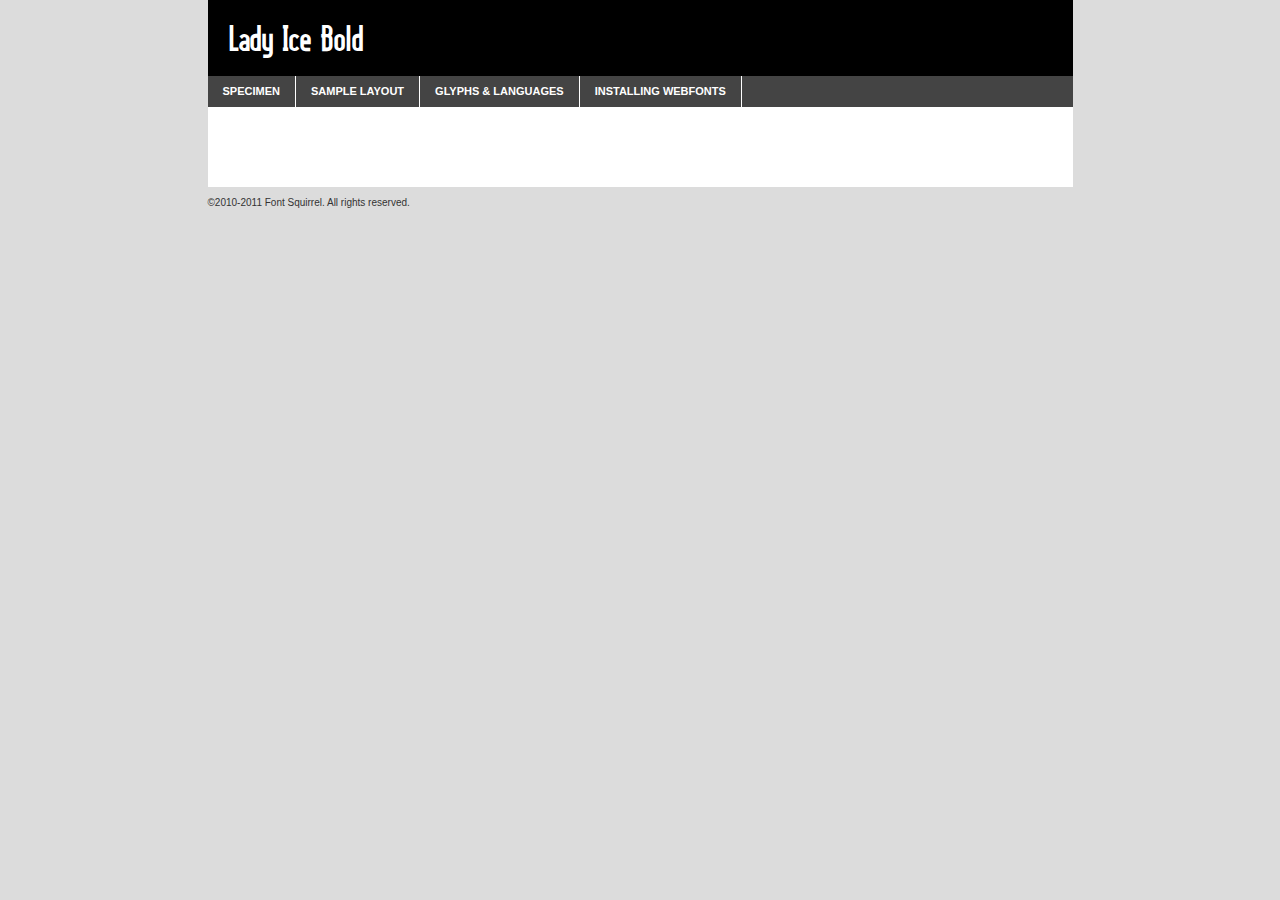
<file: fonts/ladyice/ladyib_-demo.html>
<!DOCTYPE html PUBLIC "-//W3C//DTD XHTML 1.0 Transitional//EN"
	"http://www.w3.org/TR/xhtml1/DTD/xhtml1-transitional.dtd">

<html xmlns="http://www.w3.org/1999/xhtml" xml:lang="en" lang="en">
<head>
	<meta http-equiv="Content-Type" content="text/html; charset=utf-8" />
	<script src="http://ajax.googleapis.com/ajax/libs/jquery/1.7.2/jquery.min.js" type="text/javascript" charset="utf-8"></script>
	<script src="specimen_files/easytabs.js" type="text/javascript" charset="utf-8"></script>
	<link rel="stylesheet" href="specimen_files/specimen_stylesheet.css" type="text/css" charset="utf-8" />
	<link rel="stylesheet" href="stylesheet.css" type="text/css" charset="utf-8" />

	<style type="text/css">
					body{
				font-family: 'lady_icebold';
							}
		</style>

	<title>Lady Ice Bold Specimen</title>
	
	
	<script type="text/javascript" charset="utf-8">
		$(document).ready(function() {
			$('#container').easyTabs({defaultContent:1});
		});
	</script>
</head>

<body>
<div id="container">
	<div id="header">
		Lady Ice Bold	</div>
	<ul class="tabs">
		<li><a href="#specimen">Specimen</a></li>
		<li><a href="#layout">Sample Layout</a></li>
				<li><a href="#glyphs">Glyphs &amp; Languages</a></li>
		<li><a href="#installing">Installing Webfonts</a></li>
		
	</ul>
	
	<div id="main_content">

		
			<div id="specimen">
		
				<div class="section">
					<div class="grid12 firstcol">
						<div class="huge">AaBb</div>
					</div>
				</div>
		
				<div class="section">
					<div class="glyph_range">A&#x200B;B&#x200b;C&#x200b;D&#x200b;E&#x200b;F&#x200b;G&#x200b;H&#x200b;I&#x200b;J&#x200b;K&#x200b;L&#x200b;M&#x200b;N&#x200b;O&#x200b;P&#x200b;Q&#x200b;R&#x200b;S&#x200b;T&#x200b;U&#x200b;V&#x200b;W&#x200b;X&#x200b;Y&#x200b;Z&#x200b;a&#x200b;b&#x200b;c&#x200b;d&#x200b;e&#x200b;f&#x200b;g&#x200b;h&#x200b;i&#x200b;j&#x200b;k&#x200b;l&#x200b;m&#x200b;n&#x200b;o&#x200b;p&#x200b;q&#x200b;r&#x200b;s&#x200b;t&#x200b;u&#x200b;v&#x200b;w&#x200b;x&#x200b;y&#x200b;z&#x200b;1&#x200b;2&#x200b;3&#x200b;4&#x200b;5&#x200b;6&#x200b;7&#x200b;8&#x200b;9&#x200b;0&#x200b;&amp;&#x200b;.&#x200b;,&#x200b;?&#x200b;!&#x200b;&#64;&#x200b;(&#x200b;)&#x200b;#&#x200b;$&#x200b;%&#x200b;*&#x200b;+&#x200b;-&#x200b;=&#x200b;:&#x200b;;</div>
				</div>
				<div class="section">
					<div class="grid12 firstcol">
						<table class="sample_table">
							<tr><td>10</td><td class="size10">abcdefghijklmnopqrstuvwxyzABCDEFGHIJKLMNOPQRSTUVWXYZ0123456789abcdefghijklmnopqrstuvwxyzABCDEFGHIJKLMNOPQRSTUVWXYZ0123456789abcdefghijklmnopqrstuvwxyzABCDEFGHIJKLMNOPQRSTUVWXYZ</td></tr>
							<tr><td>11</td><td class="size11">abcdefghijklmnopqrstuvwxyzABCDEFGHIJKLMNOPQRSTUVWXYZ0123456789abcdefghijklmnopqrstuvwxyzABCDEFGHIJKLMNOPQRSTUVWXYZ0123456789abcdefghijklmnopqrstuvwxyzABCDEFGHIJKLMNOPQRSTUVWXYZ</td></tr>
							<tr><td>12</td><td class="size12">abcdefghijklmnopqrstuvwxyzABCDEFGHIJKLMNOPQRSTUVWXYZ0123456789abcdefghijklmnopqrstuvwxyzABCDEFGHIJKLMNOPQRSTUVWXYZ0123456789abcdefghijklmnopqrstuvwxyzABCDEFGHIJKLMNOPQRSTUVWXYZ</td></tr>
							<tr><td>13</td><td class="size13">abcdefghijklmnopqrstuvwxyzABCDEFGHIJKLMNOPQRSTUVWXYZ0123456789abcdefghijklmnopqrstuvwxyzABCDEFGHIJKLMNOPQRSTUVWXYZ0123456789abcdefghijklmnopqrstuvwxyzABCDEFGHIJKLMNOPQRSTUVWXYZ</td></tr>
							<tr><td>14</td><td class="size14">abcdefghijklmnopqrstuvwxyzABCDEFGHIJKLMNOPQRSTUVWXYZ0123456789abcdefghijklmnopqrstuvwxyzABCDEFGHIJKLMNOPQRSTUVWXYZ0123456789abcdefghijklmnopqrstuvwxyzABCDEFGHIJKLMNOPQRSTUVWXYZ</td></tr>
							<tr><td>16</td><td class="size16">abcdefghijklmnopqrstuvwxyzABCDEFGHIJKLMNOPQRSTUVWXYZ0123456789abcdefghijklmnopqrstuvwxyzABCDEFGHIJKLMNOPQRSTUVWXYZ</td></tr>
							<tr><td>18</td><td class="size18">abcdefghijklmnopqrstuvwxyzABCDEFGHIJKLMNOPQRSTUVWXYZ0123456789abcdefghijklmnopqrstuvwxyzABCDEFGHIJKLMNOPQRSTUVWXYZ</td></tr>
							<tr><td>20</td><td class="size20">abcdefghijklmnopqrstuvwxyzABCDEFGHIJKLMNOPQRSTUVWXYZ0123456789abcdefghijklmnopqrstuvwxyzABCDEFGHIJKLMNOPQRSTUVWXYZ</td></tr>
							<tr><td>24</td><td class="size24">abcdefghijklmnopqrstuvwxyzABCDEFGHIJKLMNOPQRSTUVWXYZ0123456789abcdefghijklmnopqrstuvwxyzABCDEFGHIJKLMNOPQRSTUVWXYZ</td></tr>
							<tr><td>30</td><td class="size30">abcdefghijklmnopqrstuvwxyzABCDEFGHIJKLMNOPQRSTUVWXYZ0123456789abcdefghijklmnopqrstuvwxyzABCDEFGHIJKLMNOPQRSTUVWXYZ</td></tr>
							<tr><td>36</td><td class="size36">abcdefghijklmnopqrstuvwxyzABCDEFGHIJKLMNOPQRSTUVWXYZ0123456789abcdefghijklmnopqrstuvwxyzABCDEFGHIJKLMNOPQRSTUVWXYZ</td></tr>
							<tr><td>48</td><td class="size48">abcdefghijklmnopqrstuvwxyzABCDEFGHIJKLMNOPQRSTUVWXYZ0123456789abcdefghijklmnopqrstuvwxyzABCDEFGHIJKLMNOPQRSTUVWXYZ</td></tr>
							<tr><td>60</td><td class="size60">abcdefghijklmnopqrstuvwxyzABCDEFGHIJKLMNOPQRSTUVWXYZ0123456789abcdefghijklmnopqrstuvwxyzABCDEFGHIJKLMNOPQRSTUVWXYZ</td></tr>
							<tr><td>72</td><td class="size72">abcdefghijklmnopqrstuvwxyzABCDEFGHIJKLMNOPQRSTUVWXYZ0123456789abcdefghijklmnopqrstuvwxyzABCDEFGHIJKLMNOPQRSTUVWXYZ</td></tr>
							<tr><td>90</td><td class="size90">abcdefghijklmnopqrstuvwxyzABCDEFGHIJKLMNOPQRSTUVWXYZ0123456789abcdefghijklmnopqrstuvwxyzABCDEFGHIJKLMNOPQRSTUVWXYZ</td></tr>
						</table>
				
					</div>
			
				</div>
		
		
		
								<div class="section" id="bodycomparison">


										<div id="xheight">
				<div class="fontbody">&#x25FC;&#x25FC;&#x25FC;&#x25FC;&#x25FC;&#x25FC;&#x25FC;&#x25FC;&#x25FC;&#x25FC;&#x25FC;&#x25FC;&#x25FC;&#x25FC;&#x25FC;&#x25FC;&#x25FC;&#x25FC;&#x25FC;&#x25FC;&#x25FC;&#x25FC;&#x25FC;&#x25FC;&#x25FC;&#x25FC;&#x25FC;&#x25FC;&#x25FC;&#x25FC;&#x25FC;&#x25FC;&#x25FC;&#x25FC;&#x25FC;&#x25FC;&#x25FC;&#x25FC;&#x25FC;&#x25FC;&#x25FC;&#x25FC;&#x25FC;&#x25FC;&#x25FC;&#x25FC;&#x25FC;&#x25FC;&#x25FC;&#x25FC;&#x25FC;&#x25FC;&#x25FC;&#x25FC;&#x25FC;&#x25FC;&#x25FC;&#x25FC;&#x25FC;&#x25FC;&#x25FC;&#x25FC;&#x25FC;&#x25FC;&#x25FC;&#x25FC;&#x25FC;&#x25FC;&#x25FC;&#x25FC;&#x25FC;&#x25FC;&#x25FC;&#x25FC;&#x25FC;&#x25FC;&#x25FC;&#x25FC;&#x25FC;&#x25FC;&#x25FC;&#x25FC;&#x25FC;&#x25FC;&#x25FC;&#x25FC;&#x25FC;&#x25FC;&#x25FC;&#x25FC;&#x25FC;&#x25FC;&#x25FC;&#x25FC;&#x25FC;&#x25FC;&#x25FC;&#x25FC;&#x25FC;body</div><div class="arialbody">body</div><div class="verdanabody">body</div><div class="georgiabody">body</div></div>
										<div class="fontbody" style="z-index:1">
											body<span>Lady Ice Bold</span>
										</div>
										<div class="arialbody" style="z-index:1">
											body<span>Arial</span>
										</div>
										<div class="verdanabody" style="z-index:1">
											body<span>Verdana</span>
										</div>
										<div class="georgiabody" style="z-index:1">
											body<span>Georgia</span>
										</div>



								</div>
		
		
				<div class="section psample psample_row1" id="">
					
					<div class="grid2 firstcol">
						<p class="size10"><span>10.</span>Aenean lacinia bibendum nulla sed consectetur. Fusce dapibus, tellus ac cursus commodo, tortor mauris condimentum nibh, ut fermentum massa justo sit amet risus. Nullam id dolor id nibh ultricies vehicula ut id elit. Cum sociis natoque penatibus et magnis dis parturient montes, nascetur ridiculus mus. Nulla vitae elit libero, a pharetra augue.</p>
			
					</div>
					<div class="grid3">
						<p class="size11"><span>11.</span>Aenean lacinia bibendum nulla sed consectetur. Fusce dapibus, tellus ac cursus commodo, tortor mauris condimentum nibh, ut fermentum massa justo sit amet risus. Nullam id dolor id nibh ultricies vehicula ut id elit. Cum sociis natoque penatibus et magnis dis parturient montes, nascetur ridiculus mus. Nulla vitae elit libero, a pharetra augue.</p>
			
					</div>
					<div class="grid3">
						<p class="size12"><span>12.</span>Aenean lacinia bibendum nulla sed consectetur. Fusce dapibus, tellus ac cursus commodo, tortor mauris condimentum nibh, ut fermentum massa justo sit amet risus. Nullam id dolor id nibh ultricies vehicula ut id elit. Cum sociis natoque penatibus et magnis dis parturient montes, nascetur ridiculus mus. Nulla vitae elit libero, a pharetra augue.</p>
			
					</div>
					<div class="grid4">
						<p class="size13"><span>13.</span>Aenean lacinia bibendum nulla sed consectetur. Fusce dapibus, tellus ac cursus commodo, tortor mauris condimentum nibh, ut fermentum massa justo sit amet risus. Nullam id dolor id nibh ultricies vehicula ut id elit. Cum sociis natoque penatibus et magnis dis parturient montes, nascetur ridiculus mus. Nulla vitae elit libero, a pharetra augue.</p>
			
					</div>
					<div class="white_blend"></div>
					
				</div>
				<div class="section psample psample_row2" id="">
					<div class="grid3 firstcol">
						<p class="size14"><span>14.</span>Aenean lacinia bibendum nulla sed consectetur. Fusce dapibus, tellus ac cursus commodo, tortor mauris condimentum nibh, ut fermentum massa justo sit amet risus. Nullam id dolor id nibh ultricies vehicula ut id elit. Cum sociis natoque penatibus et magnis dis parturient montes, nascetur ridiculus mus. Nulla vitae elit libero, a pharetra augue.</p>
			
					</div>
					<div class="grid4">
						<p class="size16"><span>16.</span>Aenean lacinia bibendum nulla sed consectetur. Fusce dapibus, tellus ac cursus commodo, tortor mauris condimentum nibh, ut fermentum massa justo sit amet risus. Nullam id dolor id nibh ultricies vehicula ut id elit. Cum sociis natoque penatibus et magnis dis parturient montes, nascetur ridiculus mus. Nulla vitae elit libero, a pharetra augue.</p>
			
					</div>
					<div class="grid5">
						<p class="size18"><span>18.</span>Aenean lacinia bibendum nulla sed consectetur. Fusce dapibus, tellus ac cursus commodo, tortor mauris condimentum nibh, ut fermentum massa justo sit amet risus. Nullam id dolor id nibh ultricies vehicula ut id elit. Cum sociis natoque penatibus et magnis dis parturient montes, nascetur ridiculus mus. Nulla vitae elit libero, a pharetra augue.</p>
			
					</div>

					<div class="white_blend"></div>

				</div>
				
				<div class="section psample psample_row3" id="">
					<div class="grid5 firstcol">
						<p class="size20"><span>20.</span>Aenean lacinia bibendum nulla sed consectetur. Fusce dapibus, tellus ac cursus commodo, tortor mauris condimentum nibh, ut fermentum massa justo sit amet risus. Nullam id dolor id nibh ultricies vehicula ut id elit. Cum sociis natoque penatibus et magnis dis parturient montes, nascetur ridiculus mus. Nulla vitae elit libero, a pharetra augue.</p>
					</div>
					<div class="grid7">
						<p class="size24"><span>24.</span>Aenean lacinia bibendum nulla sed consectetur. Fusce dapibus, tellus ac cursus commodo, tortor mauris condimentum nibh, ut fermentum massa justo sit amet risus. Nullam id dolor id nibh ultricies vehicula ut id elit. Cum sociis natoque penatibus et magnis dis parturient montes, nascetur ridiculus mus. Nulla vitae elit libero, a pharetra augue.</p>
					</div>
					
					<div class="white_blend"></div>
					
				</div>
				
				<div class="section psample psample_row4" id="">
					<div class="grid12 firstcol">
						<p class="size30"><span>30.</span>Aenean lacinia bibendum nulla sed consectetur. Fusce dapibus, tellus ac cursus commodo, tortor mauris condimentum nibh, ut fermentum massa justo sit amet risus. Nullam id dolor id nibh ultricies vehicula ut id elit. Cum sociis natoque penatibus et magnis dis parturient montes, nascetur ridiculus mus. Nulla vitae elit libero, a pharetra augue.</p>
					</div>
					<div class="white_blend"></div>
					
				</div>
				
				
				
				<div class="section psample psample_row1 fullreverse">
					<div class="grid2 firstcol">
						<p class="size10"><span>10.</span>Aenean lacinia bibendum nulla sed consectetur. Fusce dapibus, tellus ac cursus commodo, tortor mauris condimentum nibh, ut fermentum massa justo sit amet risus. Nullam id dolor id nibh ultricies vehicula ut id elit. Cum sociis natoque penatibus et magnis dis parturient montes, nascetur ridiculus mus. Nulla vitae elit libero, a pharetra augue.</p>
			
					</div>
					<div class="grid3">
						<p class="size11"><span>11.</span>Aenean lacinia bibendum nulla sed consectetur. Fusce dapibus, tellus ac cursus commodo, tortor mauris condimentum nibh, ut fermentum massa justo sit amet risus. Nullam id dolor id nibh ultricies vehicula ut id elit. Cum sociis natoque penatibus et magnis dis parturient montes, nascetur ridiculus mus. Nulla vitae elit libero, a pharetra augue.</p>
			
					</div>
					<div class="grid3">
						<p class="size12"><span>12.</span>Aenean lacinia bibendum nulla sed consectetur. Fusce dapibus, tellus ac cursus commodo, tortor mauris condimentum nibh, ut fermentum massa justo sit amet risus. Nullam id dolor id nibh ultricies vehicula ut id elit. Cum sociis natoque penatibus et magnis dis parturient montes, nascetur ridiculus mus. Nulla vitae elit libero, a pharetra augue.</p>
			
					</div>
					<div class="grid4">
						<p class="size13"><span>13.</span>Aenean lacinia bibendum nulla sed consectetur. Fusce dapibus, tellus ac cursus commodo, tortor mauris condimentum nibh, ut fermentum massa justo sit amet risus. Nullam id dolor id nibh ultricies vehicula ut id elit. Cum sociis natoque penatibus et magnis dis parturient montes, nascetur ridiculus mus. Nulla vitae elit libero, a pharetra augue.</p>
			
					</div>
					<div class="black_blend"></div>
					
				</div>
				
				<div class="section psample psample_row2 fullreverse">
					<div class="grid3 firstcol">
						<p class="size14"><span>14.</span>Aenean lacinia bibendum nulla sed consectetur. Fusce dapibus, tellus ac cursus commodo, tortor mauris condimentum nibh, ut fermentum massa justo sit amet risus. Nullam id dolor id nibh ultricies vehicula ut id elit. Cum sociis natoque penatibus et magnis dis parturient montes, nascetur ridiculus mus. Nulla vitae elit libero, a pharetra augue.</p>
			
					</div>
					<div class="grid4">
						<p class="size16"><span>16.</span>Aenean lacinia bibendum nulla sed consectetur. Fusce dapibus, tellus ac cursus commodo, tortor mauris condimentum nibh, ut fermentum massa justo sit amet risus. Nullam id dolor id nibh ultricies vehicula ut id elit. Cum sociis natoque penatibus et magnis dis parturient montes, nascetur ridiculus mus. Nulla vitae elit libero, a pharetra augue.</p>
			
					</div>
					<div class="grid5">
						<p class="size18"><span>18.</span>Aenean lacinia bibendum nulla sed consectetur. Fusce dapibus, tellus ac cursus commodo, tortor mauris condimentum nibh, ut fermentum massa justo sit amet risus. Nullam id dolor id nibh ultricies vehicula ut id elit. Cum sociis natoque penatibus et magnis dis parturient montes, nascetur ridiculus mus. Nulla vitae elit libero, a pharetra augue.</p>
			
					</div>
					<div class="black_blend"></div>

				</div>
				
				<div class="section psample fullreverse psample_row3" id="">
					<div class="grid5 firstcol">
						<p class="size20"><span>20.</span>Aenean lacinia bibendum nulla sed consectetur. Fusce dapibus, tellus ac cursus commodo, tortor mauris condimentum nibh, ut fermentum massa justo sit amet risus. Nullam id dolor id nibh ultricies vehicula ut id elit. Cum sociis natoque penatibus et magnis dis parturient montes, nascetur ridiculus mus. Nulla vitae elit libero, a pharetra augue.</p>
					</div>
					<div class="grid7">
						<p class="size24"><span>24.</span>Aenean lacinia bibendum nulla sed consectetur. Fusce dapibus, tellus ac cursus commodo, tortor mauris condimentum nibh, ut fermentum massa justo sit amet risus. Nullam id dolor id nibh ultricies vehicula ut id elit. Cum sociis natoque penatibus et magnis dis parturient montes, nascetur ridiculus mus. Nulla vitae elit libero, a pharetra augue.</p>
					</div>
					
					<div class="black_blend"></div>
					
				</div>
				
				<div class="section psample fullreverse psample_row4" id="" style="border-bottom: 20px #000 solid;">
					<div class="grid12 firstcol">
						<p class="size30"><span>30.</span>Aenean lacinia bibendum nulla sed consectetur. Fusce dapibus, tellus ac cursus commodo, tortor mauris condimentum nibh, ut fermentum massa justo sit amet risus. Nullam id dolor id nibh ultricies vehicula ut id elit. Cum sociis natoque penatibus et magnis dis parturient montes, nascetur ridiculus mus. Nulla vitae elit libero, a pharetra augue.</p>
					</div>
					<div class="black_blend"></div>
					
				</div>
				
				
				
				
			</div>
			
			<div id="layout">
				
				<div class="section">
					
					<div class="grid12 firstcol">
						<h1>Lorem Ipsum Dolor</h1>
						<h2>Etiam porta sem malesuada magna mollis euismod</h2>
						
						<p class="byline">By <a href="#link">Aenean Lacinia</a></p>
					</div>
				</div>
				<div class="section">
					<div class="grid8 firstcol">
						<p class="large">Donec sed odio dui. Morbi leo risus, porta ac consectetur ac, vestibulum at eros. Fusce dapibus, tellus ac cursus commodo, tortor mauris condimentum nibh, ut fermentum massa justo sit amet risus. </p>

						
						<h3>Pellentesque ornare sem</h3>

						<p>Maecenas sed diam eget risus varius blandit sit amet non magna. Maecenas faucibus mollis interdum. Donec ullamcorper nulla non metus auctor fringilla. Nullam id dolor id nibh ultricies vehicula ut id elit. Nullam id dolor id nibh ultricies vehicula ut id elit. </p>

						<p>Aenean eu leo quam. Pellentesque ornare sem lacinia quam venenatis vestibulum. Lorem ipsum dolor sit amet, consectetur adipiscing elit. Cum sociis natoque penatibus et magnis dis parturient montes, nascetur ridiculus mus. </p>

						<p>Nulla vitae elit libero, a pharetra augue. Praesent commodo cursus magna, vel scelerisque nisl consectetur et. Aenean lacinia bibendum nulla sed consectetur. </p>

						<p>Nullam quis risus eget urna mollis ornare vel eu leo. Nullam quis risus eget urna mollis ornare vel eu leo. Maecenas sed diam eget risus varius blandit sit amet non magna. Donec ullamcorper nulla non metus auctor fringilla. </p>

						<h3>Cras mattis consectetur</h3>

						<p>Aenean eu leo quam. Pellentesque ornare sem lacinia quam venenatis vestibulum. Aenean lacinia bibendum nulla sed consectetur. Integer posuere erat a ante venenatis dapibus posuere velit aliquet. Cras mattis consectetur purus sit amet fermentum. </p>

						<p>Nullam id dolor id nibh ultricies vehicula ut id elit. Nullam quis risus eget urna mollis ornare vel eu leo. Cras mattis consectetur purus sit amet fermentum.</p>
					</div>
					
					<div class="grid4 sidebar">
						
						<div class="box reverse">
							<p class="last">Nullam quis risus eget urna mollis ornare vel eu leo. Donec ullamcorper nulla non metus auctor fringilla. Cras mattis consectetur purus sit amet fermentum. Sed posuere consectetur est at lobortis. Lorem ipsum dolor sit amet, consectetur adipiscing elit. </p>
						</div>
						
						<p class="caption">Maecenas sed diam eget risus varius.</p>

						<p>Vestibulum id ligula porta felis euismod semper. Integer posuere erat a ante venenatis dapibus posuere velit aliquet. Vestibulum id ligula porta felis euismod semper. Sed posuere consectetur est at lobortis. Maecenas sed diam eget risus varius blandit sit amet non magna. Fusce dapibus, tellus ac cursus commodo, tortor mauris condimentum nibh, ut fermentum massa justo sit amet risus. </p>

					

						<p>Duis mollis, est non commodo luctus, nisi erat porttitor ligula, eget lacinia odio sem nec elit. Aenean lacinia bibendum nulla sed consectetur. Vivamus sagittis lacus vel augue laoreet rutrum faucibus dolor auctor. Aenean lacinia bibendum nulla sed consectetur. Nullam quis risus eget urna mollis ornare vel eu leo. </p>

						<p>Praesent commodo cursus magna, vel scelerisque nisl consectetur et. Donec ullamcorper nulla non metus auctor fringilla. Maecenas faucibus mollis interdum. Fusce dapibus, tellus ac cursus commodo, tortor mauris condimentum nibh, ut fermentum massa justo sit amet risus. </p>

					</div>
				</div>
				
			</div>


			



		<div id="glyphs">
			<div class="section">
				<div class="grid12 firstcol">
			
				<h1>Language Support</h1>
				<p>The subset of Lady Ice Bold in this kit supports the following languages:<br />
			
					Albanian, Basque, Breton, Chamorro, Danish, Dutch, English, Faroese, Finnish, French, Frisian, Galician, German, Icelandic, Italian, Malagasy, Norwegian, Portuguese, Spanish, Swedish				</p>
				<h1>Glyph Chart</h1>
				<p>The subset of Lady Ice Bold in this kit includes all the glyphs listed below. Unicode entities are included above each glyph to help you insert individual characters into your layout.</p>
				<div id="glyph_chart">
			
																				 <div><p>&amp;#6;</p>&#6;</div>
																				 <div><p>&amp;#8;</p>&#8;</div>
																				 <div><p>&amp;#12;</p>&#12;</div>
																				 <div><p>&amp;#13;</p>&#13;</div>
																				 <div><p>&amp;#25;</p>&#25;</div>
																				 <div><p>&amp;#26;</p>&#26;</div>
																				 <div><p>&amp;#27;</p>&#27;</div>
																				 <div><p>&amp;#28;</p>&#28;</div>
																				 <div><p>&amp;#29;</p>&#29;</div>
																				 <div><p>&amp;#30;</p>&#30;</div>
																				 <div><p>&amp;#31;</p>&#31;</div>
																				 <div><p>&amp;#32;</p>&#32;</div>
																				 <div><p>&amp;#33;</p>&#33;</div>
																				 <div><p>&amp;#34;</p>&#34;</div>
																				 <div><p>&amp;#35;</p>&#35;</div>
																				 <div><p>&amp;#36;</p>&#36;</div>
																				 <div><p>&amp;#37;</p>&#37;</div>
																				 <div><p>&amp;#38;</p>&#38;</div>
																				 <div><p>&amp;#39;</p>&#39;</div>
																				 <div><p>&amp;#40;</p>&#40;</div>
																				 <div><p>&amp;#41;</p>&#41;</div>
																				 <div><p>&amp;#42;</p>&#42;</div>
																				 <div><p>&amp;#43;</p>&#43;</div>
																				 <div><p>&amp;#44;</p>&#44;</div>
																				 <div><p>&amp;#45;</p>&#45;</div>
																				 <div><p>&amp;#46;</p>&#46;</div>
																				 <div><p>&amp;#47;</p>&#47;</div>
																				 <div><p>&amp;#48;</p>&#48;</div>
																				 <div><p>&amp;#49;</p>&#49;</div>
																				 <div><p>&amp;#50;</p>&#50;</div>
																				 <div><p>&amp;#51;</p>&#51;</div>
																				 <div><p>&amp;#52;</p>&#52;</div>
																				 <div><p>&amp;#53;</p>&#53;</div>
																				 <div><p>&amp;#54;</p>&#54;</div>
																				 <div><p>&amp;#55;</p>&#55;</div>
																				 <div><p>&amp;#56;</p>&#56;</div>
																				 <div><p>&amp;#57;</p>&#57;</div>
																				 <div><p>&amp;#58;</p>&#58;</div>
																				 <div><p>&amp;#59;</p>&#59;</div>
																				 <div><p>&amp;#60;</p>&#60;</div>
																				 <div><p>&amp;#61;</p>&#61;</div>
																				 <div><p>&amp;#62;</p>&#62;</div>
																				 <div><p>&amp;#63;</p>&#63;</div>
																				 <div><p>&amp;#64;</p>&#64;</div>
																				 <div><p>&amp;#65;</p>&#65;</div>
																				 <div><p>&amp;#66;</p>&#66;</div>
																				 <div><p>&amp;#67;</p>&#67;</div>
																				 <div><p>&amp;#68;</p>&#68;</div>
																				 <div><p>&amp;#69;</p>&#69;</div>
																				 <div><p>&amp;#70;</p>&#70;</div>
																				 <div><p>&amp;#71;</p>&#71;</div>
																				 <div><p>&amp;#72;</p>&#72;</div>
																				 <div><p>&amp;#73;</p>&#73;</div>
																				 <div><p>&amp;#74;</p>&#74;</div>
																				 <div><p>&amp;#75;</p>&#75;</div>
																				 <div><p>&amp;#76;</p>&#76;</div>
																				 <div><p>&amp;#77;</p>&#77;</div>
																				 <div><p>&amp;#78;</p>&#78;</div>
																				 <div><p>&amp;#79;</p>&#79;</div>
																				 <div><p>&amp;#80;</p>&#80;</div>
																				 <div><p>&amp;#81;</p>&#81;</div>
																				 <div><p>&amp;#82;</p>&#82;</div>
																				 <div><p>&amp;#83;</p>&#83;</div>
																				 <div><p>&amp;#84;</p>&#84;</div>
																				 <div><p>&amp;#85;</p>&#85;</div>
																				 <div><p>&amp;#86;</p>&#86;</div>
																				 <div><p>&amp;#87;</p>&#87;</div>
																				 <div><p>&amp;#88;</p>&#88;</div>
																				 <div><p>&amp;#89;</p>&#89;</div>
																				 <div><p>&amp;#90;</p>&#90;</div>
																				 <div><p>&amp;#91;</p>&#91;</div>
																				 <div><p>&amp;#92;</p>&#92;</div>
																				 <div><p>&amp;#93;</p>&#93;</div>
																				 <div><p>&amp;#94;</p>&#94;</div>
																				 <div><p>&amp;#95;</p>&#95;</div>
																				 <div><p>&amp;#96;</p>&#96;</div>
																				 <div><p>&amp;#97;</p>&#97;</div>
																				 <div><p>&amp;#98;</p>&#98;</div>
																				 <div><p>&amp;#99;</p>&#99;</div>
																				 <div><p>&amp;#100;</p>&#100;</div>
																				 <div><p>&amp;#101;</p>&#101;</div>
																				 <div><p>&amp;#102;</p>&#102;</div>
																				 <div><p>&amp;#103;</p>&#103;</div>
																				 <div><p>&amp;#104;</p>&#104;</div>
																				 <div><p>&amp;#105;</p>&#105;</div>
																				 <div><p>&amp;#106;</p>&#106;</div>
																				 <div><p>&amp;#107;</p>&#107;</div>
																				 <div><p>&amp;#108;</p>&#108;</div>
																				 <div><p>&amp;#109;</p>&#109;</div>
																				 <div><p>&amp;#110;</p>&#110;</div>
																				 <div><p>&amp;#111;</p>&#111;</div>
																				 <div><p>&amp;#112;</p>&#112;</div>
																				 <div><p>&amp;#113;</p>&#113;</div>
																				 <div><p>&amp;#114;</p>&#114;</div>
																				 <div><p>&amp;#115;</p>&#115;</div>
																				 <div><p>&amp;#116;</p>&#116;</div>
																				 <div><p>&amp;#117;</p>&#117;</div>
																				 <div><p>&amp;#118;</p>&#118;</div>
																				 <div><p>&amp;#119;</p>&#119;</div>
																				 <div><p>&amp;#120;</p>&#120;</div>
																				 <div><p>&amp;#121;</p>&#121;</div>
																				 <div><p>&amp;#122;</p>&#122;</div>
																				 <div><p>&amp;#123;</p>&#123;</div>
																				 <div><p>&amp;#124;</p>&#124;</div>
																				 <div><p>&amp;#125;</p>&#125;</div>
																				 <div><p>&amp;#126;</p>&#126;</div>
																				 <div><p>&amp;#160;</p>&#160;</div>
																				 <div><p>&amp;#161;</p>&#161;</div>
																				 <div><p>&amp;#162;</p>&#162;</div>
																				 <div><p>&amp;#163;</p>&#163;</div>
																				 <div><p>&amp;#165;</p>&#165;</div>
																				 <div><p>&amp;#166;</p>&#166;</div>
																				 <div><p>&amp;#167;</p>&#167;</div>
																				 <div><p>&amp;#168;</p>&#168;</div>
																				 <div><p>&amp;#169;</p>&#169;</div>
																				 <div><p>&amp;#171;</p>&#171;</div>
																				 <div><p>&amp;#172;</p>&#172;</div>
																				 <div><p>&amp;#173;</p>&#173;</div>
																				 <div><p>&amp;#174;</p>&#174;</div>
																				 <div><p>&amp;#176;</p>&#176;</div>
																				 <div><p>&amp;#177;</p>&#177;</div>
																				 <div><p>&amp;#180;</p>&#180;</div>
																				 <div><p>&amp;#181;</p>&#181;</div>
																				 <div><p>&amp;#182;</p>&#182;</div>
																				 <div><p>&amp;#183;</p>&#183;</div>
																				 <div><p>&amp;#184;</p>&#184;</div>
																				 <div><p>&amp;#187;</p>&#187;</div>
																				 <div><p>&amp;#191;</p>&#191;</div>
																				 <div><p>&amp;#192;</p>&#192;</div>
																				 <div><p>&amp;#193;</p>&#193;</div>
																				 <div><p>&amp;#194;</p>&#194;</div>
																				 <div><p>&amp;#195;</p>&#195;</div>
																				 <div><p>&amp;#196;</p>&#196;</div>
																				 <div><p>&amp;#197;</p>&#197;</div>
																				 <div><p>&amp;#198;</p>&#198;</div>
																				 <div><p>&amp;#199;</p>&#199;</div>
																				 <div><p>&amp;#200;</p>&#200;</div>
																				 <div><p>&amp;#201;</p>&#201;</div>
																				 <div><p>&amp;#202;</p>&#202;</div>
																				 <div><p>&amp;#203;</p>&#203;</div>
																				 <div><p>&amp;#204;</p>&#204;</div>
																				 <div><p>&amp;#205;</p>&#205;</div>
																				 <div><p>&amp;#206;</p>&#206;</div>
																				 <div><p>&amp;#207;</p>&#207;</div>
																				 <div><p>&amp;#208;</p>&#208;</div>
																				 <div><p>&amp;#209;</p>&#209;</div>
																				 <div><p>&amp;#210;</p>&#210;</div>
																				 <div><p>&amp;#211;</p>&#211;</div>
																				 <div><p>&amp;#212;</p>&#212;</div>
																				 <div><p>&amp;#213;</p>&#213;</div>
																				 <div><p>&amp;#214;</p>&#214;</div>
																				 <div><p>&amp;#215;</p>&#215;</div>
																				 <div><p>&amp;#216;</p>&#216;</div>
																				 <div><p>&amp;#217;</p>&#217;</div>
																				 <div><p>&amp;#218;</p>&#218;</div>
																				 <div><p>&amp;#219;</p>&#219;</div>
																				 <div><p>&amp;#220;</p>&#220;</div>
																				 <div><p>&amp;#221;</p>&#221;</div>
																				 <div><p>&amp;#222;</p>&#222;</div>
																				 <div><p>&amp;#223;</p>&#223;</div>
																				 <div><p>&amp;#224;</p>&#224;</div>
																				 <div><p>&amp;#225;</p>&#225;</div>
																				 <div><p>&amp;#226;</p>&#226;</div>
																				 <div><p>&amp;#227;</p>&#227;</div>
																				 <div><p>&amp;#228;</p>&#228;</div>
																				 <div><p>&amp;#229;</p>&#229;</div>
																				 <div><p>&amp;#230;</p>&#230;</div>
																				 <div><p>&amp;#231;</p>&#231;</div>
																				 <div><p>&amp;#232;</p>&#232;</div>
																				 <div><p>&amp;#233;</p>&#233;</div>
																				 <div><p>&amp;#234;</p>&#234;</div>
																				 <div><p>&amp;#235;</p>&#235;</div>
																				 <div><p>&amp;#236;</p>&#236;</div>
																				 <div><p>&amp;#237;</p>&#237;</div>
																				 <div><p>&amp;#238;</p>&#238;</div>
																				 <div><p>&amp;#239;</p>&#239;</div>
																				 <div><p>&amp;#240;</p>&#240;</div>
																				 <div><p>&amp;#241;</p>&#241;</div>
																				 <div><p>&amp;#242;</p>&#242;</div>
																				 <div><p>&amp;#243;</p>&#243;</div>
																				 <div><p>&amp;#244;</p>&#244;</div>
																				 <div><p>&amp;#245;</p>&#245;</div>
																				 <div><p>&amp;#246;</p>&#246;</div>
																				 <div><p>&amp;#247;</p>&#247;</div>
																				 <div><p>&amp;#248;</p>&#248;</div>
																				 <div><p>&amp;#249;</p>&#249;</div>
																				 <div><p>&amp;#250;</p>&#250;</div>
																				 <div><p>&amp;#251;</p>&#251;</div>
																				 <div><p>&amp;#252;</p>&#252;</div>
																				 <div><p>&amp;#253;</p>&#253;</div>
																				 <div><p>&amp;#254;</p>&#254;</div>
																				 <div><p>&amp;#255;</p>&#255;</div>
																				 <div><p>&amp;#338;</p>&#338;</div>
																				 <div><p>&amp;#339;</p>&#339;</div>
																				 <div><p>&amp;#376;</p>&#376;</div>
																				 <div><p>&amp;#710;</p>&#710;</div>
																				 <div><p>&amp;#732;</p>&#732;</div>
																				 <div><p>&amp;#8192;</p>&#8192;</div>
																				 <div><p>&amp;#8193;</p>&#8193;</div>
																				 <div><p>&amp;#8194;</p>&#8194;</div>
																				 <div><p>&amp;#8195;</p>&#8195;</div>
																				 <div><p>&amp;#8196;</p>&#8196;</div>
																				 <div><p>&amp;#8197;</p>&#8197;</div>
																				 <div><p>&amp;#8198;</p>&#8198;</div>
																				 <div><p>&amp;#8199;</p>&#8199;</div>
																				 <div><p>&amp;#8200;</p>&#8200;</div>
																				 <div><p>&amp;#8201;</p>&#8201;</div>
																				 <div><p>&amp;#8202;</p>&#8202;</div>
																				 <div><p>&amp;#8208;</p>&#8208;</div>
																				 <div><p>&amp;#8209;</p>&#8209;</div>
																				 <div><p>&amp;#8210;</p>&#8210;</div>
																				 <div><p>&amp;#8211;</p>&#8211;</div>
																				 <div><p>&amp;#8212;</p>&#8212;</div>
																				 <div><p>&amp;#8216;</p>&#8216;</div>
																				 <div><p>&amp;#8217;</p>&#8217;</div>
																				 <div><p>&amp;#8218;</p>&#8218;</div>
																				 <div><p>&amp;#8220;</p>&#8220;</div>
																				 <div><p>&amp;#8221;</p>&#8221;</div>
																				 <div><p>&amp;#8222;</p>&#8222;</div>
																				 <div><p>&amp;#8226;</p>&#8226;</div>
																				 <div><p>&amp;#8230;</p>&#8230;</div>
																				 <div><p>&amp;#8239;</p>&#8239;</div>
																				 <div><p>&amp;#8249;</p>&#8249;</div>
																				 <div><p>&amp;#8250;</p>&#8250;</div>
																				 <div><p>&amp;#8287;</p>&#8287;</div>
																				 <div><p>&amp;#8364;</p>&#8364;</div>
																				 <div><p>&amp;#8482;</p>&#8482;</div>
																				 <div><p>&amp;#9724;</p>&#9724;</div>
																																																</div>	
				</div>
		
		
			</div>
		</div>
		
		
		<div id="specs">
			
		</div>
	
		<div id="installing">
			<div class="section">
				<div class="grid7 firstcol">
					<h1>Installing Webfonts</h1>
					
					<p>Webfonts are supported by all major browser platforms but not all in the same way. There are currently four different font formats that must be included in order to target all browsers. This includes TTF, WOFF, EOT and SVG.</p>
					
					<h2>1. Upload your webfonts</h2>
					<p>You must upload your webfont kit to your website. They should be in or near the same directory as your CSS files.</p>
					
					<h2>2. Include the webfont stylesheet</h2>
					<p>A special CSS @font-face declaration helps the various browsers select the appropriate font it needs without causing you a bunch of headaches. Learn more about this syntax by reading the <a href="http://www.fontspring.com/blog/further-hardening-of-the-bulletproof-syntax">Fontspring blog post</a> about it. The code for it is as follows:</p>


<code>
@font-face{ 
	font-family: 'MyWebFont';
	src: url('WebFont.eot');
	src: url('WebFont.eot?#iefix') format('embedded-opentype'),
	     url('WebFont.woff') format('woff'),
	     url('WebFont.ttf') format('truetype'),
	     url('WebFont.svg#webfont') format('svg');
}
</code>

	<p>We've already gone ahead and generated the code for you. All you have to do is link to the stylesheet in your HTML, like this:</p>
	<code>&lt;link rel=&quot;stylesheet&quot; href=&quot;stylesheet.css&quot; type=&quot;text/css&quot; charset=&quot;utf-8&quot; /&gt;</code>

					<h2>3. Modify your own stylesheet</h2>
					<p>To take advantage of your new fonts, you must tell your stylesheet to use them. Look at the original @font-face declaration above and find the property called "font-family." The name linked there will be what you use to reference the font. Prepend that webfont name to the font stack in the "font-family" property, inside the selector you want to change. For example:</p>
<code>p { font-family: 'WebFont', Arial, sans-serif; }</code>

<h2>4. Test</h2>
<p>Getting webfonts to work cross-browser <em>can</em> be tricky. Use the information in the sidebar to help you if you find that fonts aren't loading in a particular browser.</p>
				</div>
				
				<div class="grid5 sidebar">
					<div class="box">
						<h2>Troubleshooting<br />Font-Face Problems</h2>
						<p>Having trouble getting your webfonts to load in your new website? Here are some tips to sort out what might be the problem.</p>

						<h3>Fonts not showing in any browser</h3>

						<p>This sounds like you need to work on the plumbing. You either did not upload the fonts to the correct directory, or you did not link the fonts properly in the CSS. If you've confirmed that all this is correct and you still have a problem, take a look at your .htaccess file and see if requests are getting intercepted.</p>

						<h3>Fonts not loading in iPhone or iPad</h3>

						<p>The most common problem here is that you are serving the fonts from an IIS server. IIS refuses to serve files that have unknown MIME types. If that is the case, you must set the MIME type for SVG to "image/svg+xml" in the server settings. Follow these instructions from Microsoft if you need help.</p>

						<h3>Fonts not loading in Firefox</h3>

						<p>The primary reason for this failure? You are still using a version Firefox older than 3.5. So upgrade already! If that isn't it, then you are very likely serving fonts from a different domain. Firefox requires that all font assets be served from the same domain. Lastly it is possible that you need to add WOFF to your list of MIME types (if you are serving via IIS.)</p>

						<h3>Fonts not loading in IE</h3>

						<p>Are you looking at Internet Explorer on an actual Windows machine or are you cheating by using a service like Adobe BrowserLab? Many of these screenshot services do not render @font-face for IE. Best to test it on a real machine.</p>

						<h3>Fonts not loading in IE9</h3>

						<p>IE9, like Firefox, requires that fonts be served from the same domain as the website. Make sure that is the case.</p>
					</div>
				</div>
			</div>
			
		</div>
	
	</div>
	<div id="footer">
		<p>&copy;2010-2011 Font Squirrel. All rights reserved.</p>
	</div>
</div>
</body>
</html>
</file>
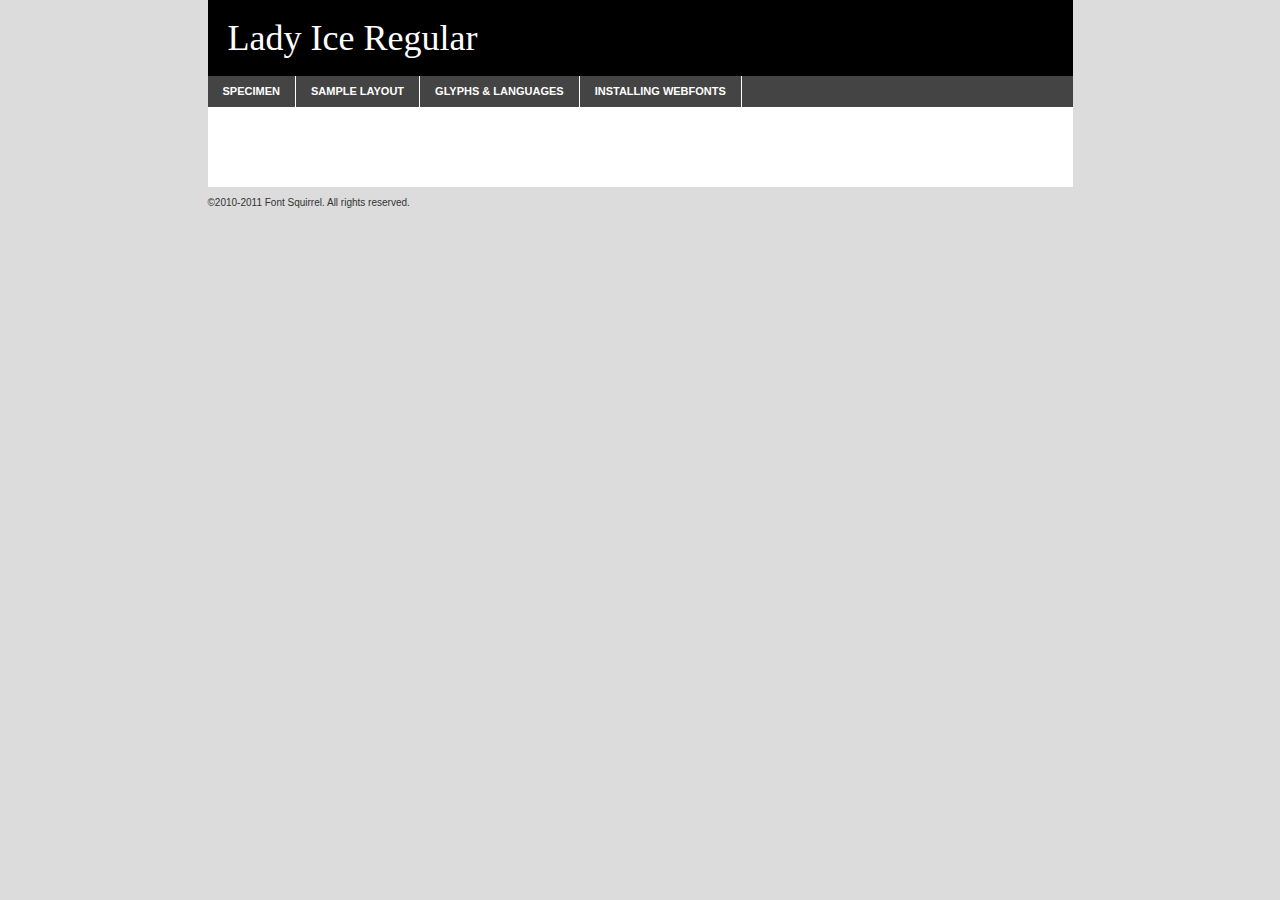
<file: fonts/ladyice/ladyic_-demo.html>
<!DOCTYPE html PUBLIC "-//W3C//DTD XHTML 1.0 Transitional//EN"
	"http://www.w3.org/TR/xhtml1/DTD/xhtml1-transitional.dtd">

<html xmlns="http://www.w3.org/1999/xhtml" xml:lang="en" lang="en">
<head>
	<meta http-equiv="Content-Type" content="text/html; charset=utf-8" />
	<script src="http://ajax.googleapis.com/ajax/libs/jquery/1.7.2/jquery.min.js" type="text/javascript" charset="utf-8"></script>
	<script src="specimen_files/easytabs.js" type="text/javascript" charset="utf-8"></script>
	<link rel="stylesheet" href="specimen_files/specimen_stylesheet.css" type="text/css" charset="utf-8" />
	<link rel="stylesheet" href="stylesheet.css" type="text/css" charset="utf-8" />

	<style type="text/css">
					body{
				font-family: 'lady_iceregular';
							}
		</style>

	<title>Lady Ice Regular Specimen</title>
	
	
	<script type="text/javascript" charset="utf-8">
		$(document).ready(function() {
			$('#container').easyTabs({defaultContent:1});
		});
	</script>
</head>

<body>
<div id="container">
	<div id="header">
		Lady Ice Regular	</div>
	<ul class="tabs">
		<li><a href="#specimen">Specimen</a></li>
		<li><a href="#layout">Sample Layout</a></li>
				<li><a href="#glyphs">Glyphs &amp; Languages</a></li>
		<li><a href="#installing">Installing Webfonts</a></li>
		
	</ul>
	
	<div id="main_content">

		
			<div id="specimen">
		
				<div class="section">
					<div class="grid12 firstcol">
						<div class="huge">AaBb</div>
					</div>
				</div>
		
				<div class="section">
					<div class="glyph_range">A&#x200B;B&#x200b;C&#x200b;D&#x200b;E&#x200b;F&#x200b;G&#x200b;H&#x200b;I&#x200b;J&#x200b;K&#x200b;L&#x200b;M&#x200b;N&#x200b;O&#x200b;P&#x200b;Q&#x200b;R&#x200b;S&#x200b;T&#x200b;U&#x200b;V&#x200b;W&#x200b;X&#x200b;Y&#x200b;Z&#x200b;a&#x200b;b&#x200b;c&#x200b;d&#x200b;e&#x200b;f&#x200b;g&#x200b;h&#x200b;i&#x200b;j&#x200b;k&#x200b;l&#x200b;m&#x200b;n&#x200b;o&#x200b;p&#x200b;q&#x200b;r&#x200b;s&#x200b;t&#x200b;u&#x200b;v&#x200b;w&#x200b;x&#x200b;y&#x200b;z&#x200b;1&#x200b;2&#x200b;3&#x200b;4&#x200b;5&#x200b;6&#x200b;7&#x200b;8&#x200b;9&#x200b;0&#x200b;&amp;&#x200b;.&#x200b;,&#x200b;?&#x200b;!&#x200b;&#64;&#x200b;(&#x200b;)&#x200b;#&#x200b;$&#x200b;%&#x200b;*&#x200b;+&#x200b;-&#x200b;=&#x200b;:&#x200b;;</div>
				</div>
				<div class="section">
					<div class="grid12 firstcol">
						<table class="sample_table">
							<tr><td>10</td><td class="size10">abcdefghijklmnopqrstuvwxyzABCDEFGHIJKLMNOPQRSTUVWXYZ0123456789abcdefghijklmnopqrstuvwxyzABCDEFGHIJKLMNOPQRSTUVWXYZ0123456789abcdefghijklmnopqrstuvwxyzABCDEFGHIJKLMNOPQRSTUVWXYZ</td></tr>
							<tr><td>11</td><td class="size11">abcdefghijklmnopqrstuvwxyzABCDEFGHIJKLMNOPQRSTUVWXYZ0123456789abcdefghijklmnopqrstuvwxyzABCDEFGHIJKLMNOPQRSTUVWXYZ0123456789abcdefghijklmnopqrstuvwxyzABCDEFGHIJKLMNOPQRSTUVWXYZ</td></tr>
							<tr><td>12</td><td class="size12">abcdefghijklmnopqrstuvwxyzABCDEFGHIJKLMNOPQRSTUVWXYZ0123456789abcdefghijklmnopqrstuvwxyzABCDEFGHIJKLMNOPQRSTUVWXYZ0123456789abcdefghijklmnopqrstuvwxyzABCDEFGHIJKLMNOPQRSTUVWXYZ</td></tr>
							<tr><td>13</td><td class="size13">abcdefghijklmnopqrstuvwxyzABCDEFGHIJKLMNOPQRSTUVWXYZ0123456789abcdefghijklmnopqrstuvwxyzABCDEFGHIJKLMNOPQRSTUVWXYZ0123456789abcdefghijklmnopqrstuvwxyzABCDEFGHIJKLMNOPQRSTUVWXYZ</td></tr>
							<tr><td>14</td><td class="size14">abcdefghijklmnopqrstuvwxyzABCDEFGHIJKLMNOPQRSTUVWXYZ0123456789abcdefghijklmnopqrstuvwxyzABCDEFGHIJKLMNOPQRSTUVWXYZ0123456789abcdefghijklmnopqrstuvwxyzABCDEFGHIJKLMNOPQRSTUVWXYZ</td></tr>
							<tr><td>16</td><td class="size16">abcdefghijklmnopqrstuvwxyzABCDEFGHIJKLMNOPQRSTUVWXYZ0123456789abcdefghijklmnopqrstuvwxyzABCDEFGHIJKLMNOPQRSTUVWXYZ</td></tr>
							<tr><td>18</td><td class="size18">abcdefghijklmnopqrstuvwxyzABCDEFGHIJKLMNOPQRSTUVWXYZ0123456789abcdefghijklmnopqrstuvwxyzABCDEFGHIJKLMNOPQRSTUVWXYZ</td></tr>
							<tr><td>20</td><td class="size20">abcdefghijklmnopqrstuvwxyzABCDEFGHIJKLMNOPQRSTUVWXYZ0123456789abcdefghijklmnopqrstuvwxyzABCDEFGHIJKLMNOPQRSTUVWXYZ</td></tr>
							<tr><td>24</td><td class="size24">abcdefghijklmnopqrstuvwxyzABCDEFGHIJKLMNOPQRSTUVWXYZ0123456789abcdefghijklmnopqrstuvwxyzABCDEFGHIJKLMNOPQRSTUVWXYZ</td></tr>
							<tr><td>30</td><td class="size30">abcdefghijklmnopqrstuvwxyzABCDEFGHIJKLMNOPQRSTUVWXYZ0123456789abcdefghijklmnopqrstuvwxyzABCDEFGHIJKLMNOPQRSTUVWXYZ</td></tr>
							<tr><td>36</td><td class="size36">abcdefghijklmnopqrstuvwxyzABCDEFGHIJKLMNOPQRSTUVWXYZ0123456789abcdefghijklmnopqrstuvwxyzABCDEFGHIJKLMNOPQRSTUVWXYZ</td></tr>
							<tr><td>48</td><td class="size48">abcdefghijklmnopqrstuvwxyzABCDEFGHIJKLMNOPQRSTUVWXYZ0123456789abcdefghijklmnopqrstuvwxyzABCDEFGHIJKLMNOPQRSTUVWXYZ</td></tr>
							<tr><td>60</td><td class="size60">abcdefghijklmnopqrstuvwxyzABCDEFGHIJKLMNOPQRSTUVWXYZ0123456789abcdefghijklmnopqrstuvwxyzABCDEFGHIJKLMNOPQRSTUVWXYZ</td></tr>
							<tr><td>72</td><td class="size72">abcdefghijklmnopqrstuvwxyzABCDEFGHIJKLMNOPQRSTUVWXYZ0123456789abcdefghijklmnopqrstuvwxyzABCDEFGHIJKLMNOPQRSTUVWXYZ</td></tr>
							<tr><td>90</td><td class="size90">abcdefghijklmnopqrstuvwxyzABCDEFGHIJKLMNOPQRSTUVWXYZ0123456789abcdefghijklmnopqrstuvwxyzABCDEFGHIJKLMNOPQRSTUVWXYZ</td></tr>
						</table>
				
					</div>
			
				</div>
		
		
		
								<div class="section" id="bodycomparison">


										<div id="xheight">
				<div class="fontbody">&#x25FC;&#x25FC;&#x25FC;&#x25FC;&#x25FC;&#x25FC;&#x25FC;&#x25FC;&#x25FC;&#x25FC;&#x25FC;&#x25FC;&#x25FC;&#x25FC;&#x25FC;&#x25FC;&#x25FC;&#x25FC;&#x25FC;&#x25FC;&#x25FC;&#x25FC;&#x25FC;&#x25FC;&#x25FC;&#x25FC;&#x25FC;&#x25FC;&#x25FC;&#x25FC;&#x25FC;&#x25FC;&#x25FC;&#x25FC;&#x25FC;&#x25FC;&#x25FC;&#x25FC;&#x25FC;&#x25FC;&#x25FC;&#x25FC;&#x25FC;&#x25FC;&#x25FC;&#x25FC;&#x25FC;&#x25FC;&#x25FC;&#x25FC;&#x25FC;&#x25FC;&#x25FC;&#x25FC;&#x25FC;&#x25FC;&#x25FC;&#x25FC;&#x25FC;&#x25FC;&#x25FC;&#x25FC;&#x25FC;&#x25FC;&#x25FC;&#x25FC;&#x25FC;&#x25FC;&#x25FC;&#x25FC;&#x25FC;&#x25FC;&#x25FC;&#x25FC;&#x25FC;&#x25FC;&#x25FC;&#x25FC;&#x25FC;&#x25FC;&#x25FC;&#x25FC;&#x25FC;&#x25FC;&#x25FC;&#x25FC;&#x25FC;&#x25FC;&#x25FC;&#x25FC;&#x25FC;&#x25FC;&#x25FC;&#x25FC;&#x25FC;&#x25FC;&#x25FC;&#x25FC;&#x25FC;body</div><div class="arialbody">body</div><div class="verdanabody">body</div><div class="georgiabody">body</div></div>
										<div class="fontbody" style="z-index:1">
											body<span>Lady Ice Regular</span>
										</div>
										<div class="arialbody" style="z-index:1">
											body<span>Arial</span>
										</div>
										<div class="verdanabody" style="z-index:1">
											body<span>Verdana</span>
										</div>
										<div class="georgiabody" style="z-index:1">
											body<span>Georgia</span>
										</div>



								</div>
		
		
				<div class="section psample psample_row1" id="">
					
					<div class="grid2 firstcol">
						<p class="size10"><span>10.</span>Aenean lacinia bibendum nulla sed consectetur. Fusce dapibus, tellus ac cursus commodo, tortor mauris condimentum nibh, ut fermentum massa justo sit amet risus. Nullam id dolor id nibh ultricies vehicula ut id elit. Cum sociis natoque penatibus et magnis dis parturient montes, nascetur ridiculus mus. Nulla vitae elit libero, a pharetra augue.</p>
			
					</div>
					<div class="grid3">
						<p class="size11"><span>11.</span>Aenean lacinia bibendum nulla sed consectetur. Fusce dapibus, tellus ac cursus commodo, tortor mauris condimentum nibh, ut fermentum massa justo sit amet risus. Nullam id dolor id nibh ultricies vehicula ut id elit. Cum sociis natoque penatibus et magnis dis parturient montes, nascetur ridiculus mus. Nulla vitae elit libero, a pharetra augue.</p>
			
					</div>
					<div class="grid3">
						<p class="size12"><span>12.</span>Aenean lacinia bibendum nulla sed consectetur. Fusce dapibus, tellus ac cursus commodo, tortor mauris condimentum nibh, ut fermentum massa justo sit amet risus. Nullam id dolor id nibh ultricies vehicula ut id elit. Cum sociis natoque penatibus et magnis dis parturient montes, nascetur ridiculus mus. Nulla vitae elit libero, a pharetra augue.</p>
			
					</div>
					<div class="grid4">
						<p class="size13"><span>13.</span>Aenean lacinia bibendum nulla sed consectetur. Fusce dapibus, tellus ac cursus commodo, tortor mauris condimentum nibh, ut fermentum massa justo sit amet risus. Nullam id dolor id nibh ultricies vehicula ut id elit. Cum sociis natoque penatibus et magnis dis parturient montes, nascetur ridiculus mus. Nulla vitae elit libero, a pharetra augue.</p>
			
					</div>
					<div class="white_blend"></div>
					
				</div>
				<div class="section psample psample_row2" id="">
					<div class="grid3 firstcol">
						<p class="size14"><span>14.</span>Aenean lacinia bibendum nulla sed consectetur. Fusce dapibus, tellus ac cursus commodo, tortor mauris condimentum nibh, ut fermentum massa justo sit amet risus. Nullam id dolor id nibh ultricies vehicula ut id elit. Cum sociis natoque penatibus et magnis dis parturient montes, nascetur ridiculus mus. Nulla vitae elit libero, a pharetra augue.</p>
			
					</div>
					<div class="grid4">
						<p class="size16"><span>16.</span>Aenean lacinia bibendum nulla sed consectetur. Fusce dapibus, tellus ac cursus commodo, tortor mauris condimentum nibh, ut fermentum massa justo sit amet risus. Nullam id dolor id nibh ultricies vehicula ut id elit. Cum sociis natoque penatibus et magnis dis parturient montes, nascetur ridiculus mus. Nulla vitae elit libero, a pharetra augue.</p>
			
					</div>
					<div class="grid5">
						<p class="size18"><span>18.</span>Aenean lacinia bibendum nulla sed consectetur. Fusce dapibus, tellus ac cursus commodo, tortor mauris condimentum nibh, ut fermentum massa justo sit amet risus. Nullam id dolor id nibh ultricies vehicula ut id elit. Cum sociis natoque penatibus et magnis dis parturient montes, nascetur ridiculus mus. Nulla vitae elit libero, a pharetra augue.</p>
			
					</div>

					<div class="white_blend"></div>

				</div>
				
				<div class="section psample psample_row3" id="">
					<div class="grid5 firstcol">
						<p class="size20"><span>20.</span>Aenean lacinia bibendum nulla sed consectetur. Fusce dapibus, tellus ac cursus commodo, tortor mauris condimentum nibh, ut fermentum massa justo sit amet risus. Nullam id dolor id nibh ultricies vehicula ut id elit. Cum sociis natoque penatibus et magnis dis parturient montes, nascetur ridiculus mus. Nulla vitae elit libero, a pharetra augue.</p>
					</div>
					<div class="grid7">
						<p class="size24"><span>24.</span>Aenean lacinia bibendum nulla sed consectetur. Fusce dapibus, tellus ac cursus commodo, tortor mauris condimentum nibh, ut fermentum massa justo sit amet risus. Nullam id dolor id nibh ultricies vehicula ut id elit. Cum sociis natoque penatibus et magnis dis parturient montes, nascetur ridiculus mus. Nulla vitae elit libero, a pharetra augue.</p>
					</div>
					
					<div class="white_blend"></div>
					
				</div>
				
				<div class="section psample psample_row4" id="">
					<div class="grid12 firstcol">
						<p class="size30"><span>30.</span>Aenean lacinia bibendum nulla sed consectetur. Fusce dapibus, tellus ac cursus commodo, tortor mauris condimentum nibh, ut fermentum massa justo sit amet risus. Nullam id dolor id nibh ultricies vehicula ut id elit. Cum sociis natoque penatibus et magnis dis parturient montes, nascetur ridiculus mus. Nulla vitae elit libero, a pharetra augue.</p>
					</div>
					<div class="white_blend"></div>
					
				</div>
				
				
				
				<div class="section psample psample_row1 fullreverse">
					<div class="grid2 firstcol">
						<p class="size10"><span>10.</span>Aenean lacinia bibendum nulla sed consectetur. Fusce dapibus, tellus ac cursus commodo, tortor mauris condimentum nibh, ut fermentum massa justo sit amet risus. Nullam id dolor id nibh ultricies vehicula ut id elit. Cum sociis natoque penatibus et magnis dis parturient montes, nascetur ridiculus mus. Nulla vitae elit libero, a pharetra augue.</p>
			
					</div>
					<div class="grid3">
						<p class="size11"><span>11.</span>Aenean lacinia bibendum nulla sed consectetur. Fusce dapibus, tellus ac cursus commodo, tortor mauris condimentum nibh, ut fermentum massa justo sit amet risus. Nullam id dolor id nibh ultricies vehicula ut id elit. Cum sociis natoque penatibus et magnis dis parturient montes, nascetur ridiculus mus. Nulla vitae elit libero, a pharetra augue.</p>
			
					</div>
					<div class="grid3">
						<p class="size12"><span>12.</span>Aenean lacinia bibendum nulla sed consectetur. Fusce dapibus, tellus ac cursus commodo, tortor mauris condimentum nibh, ut fermentum massa justo sit amet risus. Nullam id dolor id nibh ultricies vehicula ut id elit. Cum sociis natoque penatibus et magnis dis parturient montes, nascetur ridiculus mus. Nulla vitae elit libero, a pharetra augue.</p>
			
					</div>
					<div class="grid4">
						<p class="size13"><span>13.</span>Aenean lacinia bibendum nulla sed consectetur. Fusce dapibus, tellus ac cursus commodo, tortor mauris condimentum nibh, ut fermentum massa justo sit amet risus. Nullam id dolor id nibh ultricies vehicula ut id elit. Cum sociis natoque penatibus et magnis dis parturient montes, nascetur ridiculus mus. Nulla vitae elit libero, a pharetra augue.</p>
			
					</div>
					<div class="black_blend"></div>
					
				</div>
				
				<div class="section psample psample_row2 fullreverse">
					<div class="grid3 firstcol">
						<p class="size14"><span>14.</span>Aenean lacinia bibendum nulla sed consectetur. Fusce dapibus, tellus ac cursus commodo, tortor mauris condimentum nibh, ut fermentum massa justo sit amet risus. Nullam id dolor id nibh ultricies vehicula ut id elit. Cum sociis natoque penatibus et magnis dis parturient montes, nascetur ridiculus mus. Nulla vitae elit libero, a pharetra augue.</p>
			
					</div>
					<div class="grid4">
						<p class="size16"><span>16.</span>Aenean lacinia bibendum nulla sed consectetur. Fusce dapibus, tellus ac cursus commodo, tortor mauris condimentum nibh, ut fermentum massa justo sit amet risus. Nullam id dolor id nibh ultricies vehicula ut id elit. Cum sociis natoque penatibus et magnis dis parturient montes, nascetur ridiculus mus. Nulla vitae elit libero, a pharetra augue.</p>
			
					</div>
					<div class="grid5">
						<p class="size18"><span>18.</span>Aenean lacinia bibendum nulla sed consectetur. Fusce dapibus, tellus ac cursus commodo, tortor mauris condimentum nibh, ut fermentum massa justo sit amet risus. Nullam id dolor id nibh ultricies vehicula ut id elit. Cum sociis natoque penatibus et magnis dis parturient montes, nascetur ridiculus mus. Nulla vitae elit libero, a pharetra augue.</p>
			
					</div>
					<div class="black_blend"></div>

				</div>
				
				<div class="section psample fullreverse psample_row3" id="">
					<div class="grid5 firstcol">
						<p class="size20"><span>20.</span>Aenean lacinia bibendum nulla sed consectetur. Fusce dapibus, tellus ac cursus commodo, tortor mauris condimentum nibh, ut fermentum massa justo sit amet risus. Nullam id dolor id nibh ultricies vehicula ut id elit. Cum sociis natoque penatibus et magnis dis parturient montes, nascetur ridiculus mus. Nulla vitae elit libero, a pharetra augue.</p>
					</div>
					<div class="grid7">
						<p class="size24"><span>24.</span>Aenean lacinia bibendum nulla sed consectetur. Fusce dapibus, tellus ac cursus commodo, tortor mauris condimentum nibh, ut fermentum massa justo sit amet risus. Nullam id dolor id nibh ultricies vehicula ut id elit. Cum sociis natoque penatibus et magnis dis parturient montes, nascetur ridiculus mus. Nulla vitae elit libero, a pharetra augue.</p>
					</div>
					
					<div class="black_blend"></div>
					
				</div>
				
				<div class="section psample fullreverse psample_row4" id="" style="border-bottom: 20px #000 solid;">
					<div class="grid12 firstcol">
						<p class="size30"><span>30.</span>Aenean lacinia bibendum nulla sed consectetur. Fusce dapibus, tellus ac cursus commodo, tortor mauris condimentum nibh, ut fermentum massa justo sit amet risus. Nullam id dolor id nibh ultricies vehicula ut id elit. Cum sociis natoque penatibus et magnis dis parturient montes, nascetur ridiculus mus. Nulla vitae elit libero, a pharetra augue.</p>
					</div>
					<div class="black_blend"></div>
					
				</div>
				
				
				
				
			</div>
			
			<div id="layout">
				
				<div class="section">
					
					<div class="grid12 firstcol">
						<h1>Lorem Ipsum Dolor</h1>
						<h2>Etiam porta sem malesuada magna mollis euismod</h2>
						
						<p class="byline">By <a href="#link">Aenean Lacinia</a></p>
					</div>
				</div>
				<div class="section">
					<div class="grid8 firstcol">
						<p class="large">Donec sed odio dui. Morbi leo risus, porta ac consectetur ac, vestibulum at eros. Fusce dapibus, tellus ac cursus commodo, tortor mauris condimentum nibh, ut fermentum massa justo sit amet risus. </p>

						
						<h3>Pellentesque ornare sem</h3>

						<p>Maecenas sed diam eget risus varius blandit sit amet non magna. Maecenas faucibus mollis interdum. Donec ullamcorper nulla non metus auctor fringilla. Nullam id dolor id nibh ultricies vehicula ut id elit. Nullam id dolor id nibh ultricies vehicula ut id elit. </p>

						<p>Aenean eu leo quam. Pellentesque ornare sem lacinia quam venenatis vestibulum. Lorem ipsum dolor sit amet, consectetur adipiscing elit. Cum sociis natoque penatibus et magnis dis parturient montes, nascetur ridiculus mus. </p>

						<p>Nulla vitae elit libero, a pharetra augue. Praesent commodo cursus magna, vel scelerisque nisl consectetur et. Aenean lacinia bibendum nulla sed consectetur. </p>

						<p>Nullam quis risus eget urna mollis ornare vel eu leo. Nullam quis risus eget urna mollis ornare vel eu leo. Maecenas sed diam eget risus varius blandit sit amet non magna. Donec ullamcorper nulla non metus auctor fringilla. </p>

						<h3>Cras mattis consectetur</h3>

						<p>Aenean eu leo quam. Pellentesque ornare sem lacinia quam venenatis vestibulum. Aenean lacinia bibendum nulla sed consectetur. Integer posuere erat a ante venenatis dapibus posuere velit aliquet. Cras mattis consectetur purus sit amet fermentum. </p>

						<p>Nullam id dolor id nibh ultricies vehicula ut id elit. Nullam quis risus eget urna mollis ornare vel eu leo. Cras mattis consectetur purus sit amet fermentum.</p>
					</div>
					
					<div class="grid4 sidebar">
						
						<div class="box reverse">
							<p class="last">Nullam quis risus eget urna mollis ornare vel eu leo. Donec ullamcorper nulla non metus auctor fringilla. Cras mattis consectetur purus sit amet fermentum. Sed posuere consectetur est at lobortis. Lorem ipsum dolor sit amet, consectetur adipiscing elit. </p>
						</div>
						
						<p class="caption">Maecenas sed diam eget risus varius.</p>

						<p>Vestibulum id ligula porta felis euismod semper. Integer posuere erat a ante venenatis dapibus posuere velit aliquet. Vestibulum id ligula porta felis euismod semper. Sed posuere consectetur est at lobortis. Maecenas sed diam eget risus varius blandit sit amet non magna. Fusce dapibus, tellus ac cursus commodo, tortor mauris condimentum nibh, ut fermentum massa justo sit amet risus. </p>

					

						<p>Duis mollis, est non commodo luctus, nisi erat porttitor ligula, eget lacinia odio sem nec elit. Aenean lacinia bibendum nulla sed consectetur. Vivamus sagittis lacus vel augue laoreet rutrum faucibus dolor auctor. Aenean lacinia bibendum nulla sed consectetur. Nullam quis risus eget urna mollis ornare vel eu leo. </p>

						<p>Praesent commodo cursus magna, vel scelerisque nisl consectetur et. Donec ullamcorper nulla non metus auctor fringilla. Maecenas faucibus mollis interdum. Fusce dapibus, tellus ac cursus commodo, tortor mauris condimentum nibh, ut fermentum massa justo sit amet risus. </p>

					</div>
				</div>
				
			</div>


			



		<div id="glyphs">
			<div class="section">
				<div class="grid12 firstcol">
			
				<h1>Language Support</h1>
				<p>The subset of Lady Ice Regular in this kit supports the following languages:<br />
			
					Albanian, Basque, Breton, Chamorro, Danish, Dutch, English, Faroese, Finnish, French, Frisian, Galician, German, Icelandic, Italian, Malagasy, Norwegian, Portuguese, Spanish, Swedish				</p>
				<h1>Glyph Chart</h1>
				<p>The subset of Lady Ice Regular in this kit includes all the glyphs listed below. Unicode entities are included above each glyph to help you insert individual characters into your layout.</p>
				<div id="glyph_chart">
			
																				 <div><p>&amp;#8;</p>&#8;</div>
																				 <div><p>&amp;#13;</p>&#13;</div>
																				 <div><p>&amp;#25;</p>&#25;</div>
																				 <div><p>&amp;#26;</p>&#26;</div>
																				 <div><p>&amp;#27;</p>&#27;</div>
																				 <div><p>&amp;#28;</p>&#28;</div>
																				 <div><p>&amp;#29;</p>&#29;</div>
																				 <div><p>&amp;#30;</p>&#30;</div>
																				 <div><p>&amp;#31;</p>&#31;</div>
																				 <div><p>&amp;#32;</p>&#32;</div>
																				 <div><p>&amp;#33;</p>&#33;</div>
																				 <div><p>&amp;#34;</p>&#34;</div>
																				 <div><p>&amp;#35;</p>&#35;</div>
																				 <div><p>&amp;#36;</p>&#36;</div>
																				 <div><p>&amp;#37;</p>&#37;</div>
																				 <div><p>&amp;#38;</p>&#38;</div>
																				 <div><p>&amp;#39;</p>&#39;</div>
																				 <div><p>&amp;#40;</p>&#40;</div>
																				 <div><p>&amp;#41;</p>&#41;</div>
																				 <div><p>&amp;#42;</p>&#42;</div>
																				 <div><p>&amp;#43;</p>&#43;</div>
																				 <div><p>&amp;#44;</p>&#44;</div>
																				 <div><p>&amp;#45;</p>&#45;</div>
																				 <div><p>&amp;#46;</p>&#46;</div>
																				 <div><p>&amp;#47;</p>&#47;</div>
																				 <div><p>&amp;#48;</p>&#48;</div>
																				 <div><p>&amp;#49;</p>&#49;</div>
																				 <div><p>&amp;#50;</p>&#50;</div>
																				 <div><p>&amp;#51;</p>&#51;</div>
																				 <div><p>&amp;#52;</p>&#52;</div>
																				 <div><p>&amp;#53;</p>&#53;</div>
																				 <div><p>&amp;#54;</p>&#54;</div>
																				 <div><p>&amp;#55;</p>&#55;</div>
																				 <div><p>&amp;#56;</p>&#56;</div>
																				 <div><p>&amp;#57;</p>&#57;</div>
																				 <div><p>&amp;#58;</p>&#58;</div>
																				 <div><p>&amp;#59;</p>&#59;</div>
																				 <div><p>&amp;#60;</p>&#60;</div>
																				 <div><p>&amp;#61;</p>&#61;</div>
																				 <div><p>&amp;#62;</p>&#62;</div>
																				 <div><p>&amp;#63;</p>&#63;</div>
																				 <div><p>&amp;#64;</p>&#64;</div>
																				 <div><p>&amp;#65;</p>&#65;</div>
																				 <div><p>&amp;#66;</p>&#66;</div>
																				 <div><p>&amp;#67;</p>&#67;</div>
																				 <div><p>&amp;#68;</p>&#68;</div>
																				 <div><p>&amp;#69;</p>&#69;</div>
																				 <div><p>&amp;#70;</p>&#70;</div>
																				 <div><p>&amp;#71;</p>&#71;</div>
																				 <div><p>&amp;#72;</p>&#72;</div>
																				 <div><p>&amp;#73;</p>&#73;</div>
																				 <div><p>&amp;#74;</p>&#74;</div>
																				 <div><p>&amp;#75;</p>&#75;</div>
																				 <div><p>&amp;#76;</p>&#76;</div>
																				 <div><p>&amp;#77;</p>&#77;</div>
																				 <div><p>&amp;#78;</p>&#78;</div>
																				 <div><p>&amp;#79;</p>&#79;</div>
																				 <div><p>&amp;#80;</p>&#80;</div>
																				 <div><p>&amp;#81;</p>&#81;</div>
																				 <div><p>&amp;#82;</p>&#82;</div>
																				 <div><p>&amp;#83;</p>&#83;</div>
																				 <div><p>&amp;#84;</p>&#84;</div>
																				 <div><p>&amp;#85;</p>&#85;</div>
																				 <div><p>&amp;#86;</p>&#86;</div>
																				 <div><p>&amp;#87;</p>&#87;</div>
																				 <div><p>&amp;#88;</p>&#88;</div>
																				 <div><p>&amp;#89;</p>&#89;</div>
																				 <div><p>&amp;#90;</p>&#90;</div>
																				 <div><p>&amp;#91;</p>&#91;</div>
																				 <div><p>&amp;#92;</p>&#92;</div>
																				 <div><p>&amp;#93;</p>&#93;</div>
																				 <div><p>&amp;#94;</p>&#94;</div>
																				 <div><p>&amp;#95;</p>&#95;</div>
																				 <div><p>&amp;#96;</p>&#96;</div>
																				 <div><p>&amp;#97;</p>&#97;</div>
																				 <div><p>&amp;#98;</p>&#98;</div>
																				 <div><p>&amp;#99;</p>&#99;</div>
																				 <div><p>&amp;#100;</p>&#100;</div>
																				 <div><p>&amp;#101;</p>&#101;</div>
																				 <div><p>&amp;#102;</p>&#102;</div>
																				 <div><p>&amp;#103;</p>&#103;</div>
																				 <div><p>&amp;#104;</p>&#104;</div>
																				 <div><p>&amp;#105;</p>&#105;</div>
																				 <div><p>&amp;#106;</p>&#106;</div>
																				 <div><p>&amp;#107;</p>&#107;</div>
																				 <div><p>&amp;#108;</p>&#108;</div>
																				 <div><p>&amp;#109;</p>&#109;</div>
																				 <div><p>&amp;#110;</p>&#110;</div>
																				 <div><p>&amp;#111;</p>&#111;</div>
																				 <div><p>&amp;#112;</p>&#112;</div>
																				 <div><p>&amp;#113;</p>&#113;</div>
																				 <div><p>&amp;#114;</p>&#114;</div>
																				 <div><p>&amp;#115;</p>&#115;</div>
																				 <div><p>&amp;#116;</p>&#116;</div>
																				 <div><p>&amp;#117;</p>&#117;</div>
																				 <div><p>&amp;#118;</p>&#118;</div>
																				 <div><p>&amp;#119;</p>&#119;</div>
																				 <div><p>&amp;#120;</p>&#120;</div>
																				 <div><p>&amp;#121;</p>&#121;</div>
																				 <div><p>&amp;#122;</p>&#122;</div>
																				 <div><p>&amp;#123;</p>&#123;</div>
																				 <div><p>&amp;#124;</p>&#124;</div>
																				 <div><p>&amp;#125;</p>&#125;</div>
																				 <div><p>&amp;#126;</p>&#126;</div>
																				 <div><p>&amp;#160;</p>&#160;</div>
																				 <div><p>&amp;#161;</p>&#161;</div>
																				 <div><p>&amp;#162;</p>&#162;</div>
																				 <div><p>&amp;#163;</p>&#163;</div>
																				 <div><p>&amp;#165;</p>&#165;</div>
																				 <div><p>&amp;#166;</p>&#166;</div>
																				 <div><p>&amp;#167;</p>&#167;</div>
																				 <div><p>&amp;#168;</p>&#168;</div>
																				 <div><p>&amp;#169;</p>&#169;</div>
																				 <div><p>&amp;#171;</p>&#171;</div>
																				 <div><p>&amp;#172;</p>&#172;</div>
																				 <div><p>&amp;#173;</p>&#173;</div>
																				 <div><p>&amp;#174;</p>&#174;</div>
																				 <div><p>&amp;#176;</p>&#176;</div>
																				 <div><p>&amp;#177;</p>&#177;</div>
																				 <div><p>&amp;#180;</p>&#180;</div>
																				 <div><p>&amp;#181;</p>&#181;</div>
																				 <div><p>&amp;#182;</p>&#182;</div>
																				 <div><p>&amp;#183;</p>&#183;</div>
																				 <div><p>&amp;#184;</p>&#184;</div>
																				 <div><p>&amp;#187;</p>&#187;</div>
																				 <div><p>&amp;#191;</p>&#191;</div>
																				 <div><p>&amp;#192;</p>&#192;</div>
																				 <div><p>&amp;#193;</p>&#193;</div>
																				 <div><p>&amp;#194;</p>&#194;</div>
																				 <div><p>&amp;#195;</p>&#195;</div>
																				 <div><p>&amp;#196;</p>&#196;</div>
																				 <div><p>&amp;#197;</p>&#197;</div>
																				 <div><p>&amp;#198;</p>&#198;</div>
																				 <div><p>&amp;#199;</p>&#199;</div>
																				 <div><p>&amp;#200;</p>&#200;</div>
																				 <div><p>&amp;#201;</p>&#201;</div>
																				 <div><p>&amp;#202;</p>&#202;</div>
																				 <div><p>&amp;#203;</p>&#203;</div>
																				 <div><p>&amp;#204;</p>&#204;</div>
																				 <div><p>&amp;#205;</p>&#205;</div>
																				 <div><p>&amp;#206;</p>&#206;</div>
																				 <div><p>&amp;#207;</p>&#207;</div>
																				 <div><p>&amp;#208;</p>&#208;</div>
																				 <div><p>&amp;#209;</p>&#209;</div>
																				 <div><p>&amp;#210;</p>&#210;</div>
																				 <div><p>&amp;#211;</p>&#211;</div>
																				 <div><p>&amp;#212;</p>&#212;</div>
																				 <div><p>&amp;#213;</p>&#213;</div>
																				 <div><p>&amp;#214;</p>&#214;</div>
																				 <div><p>&amp;#215;</p>&#215;</div>
																				 <div><p>&amp;#216;</p>&#216;</div>
																				 <div><p>&amp;#217;</p>&#217;</div>
																				 <div><p>&amp;#218;</p>&#218;</div>
																				 <div><p>&amp;#219;</p>&#219;</div>
																				 <div><p>&amp;#220;</p>&#220;</div>
																				 <div><p>&amp;#221;</p>&#221;</div>
																				 <div><p>&amp;#222;</p>&#222;</div>
																				 <div><p>&amp;#223;</p>&#223;</div>
																				 <div><p>&amp;#224;</p>&#224;</div>
																				 <div><p>&amp;#225;</p>&#225;</div>
																				 <div><p>&amp;#226;</p>&#226;</div>
																				 <div><p>&amp;#227;</p>&#227;</div>
																				 <div><p>&amp;#228;</p>&#228;</div>
																				 <div><p>&amp;#229;</p>&#229;</div>
																				 <div><p>&amp;#230;</p>&#230;</div>
																				 <div><p>&amp;#231;</p>&#231;</div>
																				 <div><p>&amp;#232;</p>&#232;</div>
																				 <div><p>&amp;#233;</p>&#233;</div>
																				 <div><p>&amp;#234;</p>&#234;</div>
																				 <div><p>&amp;#235;</p>&#235;</div>
																				 <div><p>&amp;#236;</p>&#236;</div>
																				 <div><p>&amp;#237;</p>&#237;</div>
																				 <div><p>&amp;#238;</p>&#238;</div>
																				 <div><p>&amp;#239;</p>&#239;</div>
																				 <div><p>&amp;#240;</p>&#240;</div>
																				 <div><p>&amp;#241;</p>&#241;</div>
																				 <div><p>&amp;#242;</p>&#242;</div>
																				 <div><p>&amp;#243;</p>&#243;</div>
																				 <div><p>&amp;#244;</p>&#244;</div>
																				 <div><p>&amp;#245;</p>&#245;</div>
																				 <div><p>&amp;#246;</p>&#246;</div>
																				 <div><p>&amp;#247;</p>&#247;</div>
																				 <div><p>&amp;#248;</p>&#248;</div>
																				 <div><p>&amp;#249;</p>&#249;</div>
																				 <div><p>&amp;#250;</p>&#250;</div>
																				 <div><p>&amp;#251;</p>&#251;</div>
																				 <div><p>&amp;#252;</p>&#252;</div>
																				 <div><p>&amp;#253;</p>&#253;</div>
																				 <div><p>&amp;#254;</p>&#254;</div>
																				 <div><p>&amp;#255;</p>&#255;</div>
																				 <div><p>&amp;#338;</p>&#338;</div>
																				 <div><p>&amp;#339;</p>&#339;</div>
																				 <div><p>&amp;#376;</p>&#376;</div>
																				 <div><p>&amp;#710;</p>&#710;</div>
																				 <div><p>&amp;#732;</p>&#732;</div>
																				 <div><p>&amp;#8192;</p>&#8192;</div>
																				 <div><p>&amp;#8193;</p>&#8193;</div>
																				 <div><p>&amp;#8194;</p>&#8194;</div>
																				 <div><p>&amp;#8195;</p>&#8195;</div>
																				 <div><p>&amp;#8196;</p>&#8196;</div>
																				 <div><p>&amp;#8197;</p>&#8197;</div>
																				 <div><p>&amp;#8198;</p>&#8198;</div>
																				 <div><p>&amp;#8199;</p>&#8199;</div>
																				 <div><p>&amp;#8200;</p>&#8200;</div>
																				 <div><p>&amp;#8201;</p>&#8201;</div>
																				 <div><p>&amp;#8202;</p>&#8202;</div>
																				 <div><p>&amp;#8208;</p>&#8208;</div>
																				 <div><p>&amp;#8209;</p>&#8209;</div>
																				 <div><p>&amp;#8210;</p>&#8210;</div>
																				 <div><p>&amp;#8211;</p>&#8211;</div>
																				 <div><p>&amp;#8212;</p>&#8212;</div>
																				 <div><p>&amp;#8216;</p>&#8216;</div>
																				 <div><p>&amp;#8217;</p>&#8217;</div>
																				 <div><p>&amp;#8218;</p>&#8218;</div>
																				 <div><p>&amp;#8220;</p>&#8220;</div>
																				 <div><p>&amp;#8221;</p>&#8221;</div>
																				 <div><p>&amp;#8222;</p>&#8222;</div>
																				 <div><p>&amp;#8226;</p>&#8226;</div>
																				 <div><p>&amp;#8230;</p>&#8230;</div>
																				 <div><p>&amp;#8239;</p>&#8239;</div>
																				 <div><p>&amp;#8249;</p>&#8249;</div>
																				 <div><p>&amp;#8250;</p>&#8250;</div>
																				 <div><p>&amp;#8287;</p>&#8287;</div>
																				 <div><p>&amp;#8364;</p>&#8364;</div>
																				 <div><p>&amp;#8482;</p>&#8482;</div>
																				 <div><p>&amp;#9724;</p>&#9724;</div>
																																						</div>	
				</div>
		
		
			</div>
		</div>
		
		
		<div id="specs">
			
		</div>
	
		<div id="installing">
			<div class="section">
				<div class="grid7 firstcol">
					<h1>Installing Webfonts</h1>
					
					<p>Webfonts are supported by all major browser platforms but not all in the same way. There are currently four different font formats that must be included in order to target all browsers. This includes TTF, WOFF, EOT and SVG.</p>
					
					<h2>1. Upload your webfonts</h2>
					<p>You must upload your webfont kit to your website. They should be in or near the same directory as your CSS files.</p>
					
					<h2>2. Include the webfont stylesheet</h2>
					<p>A special CSS @font-face declaration helps the various browsers select the appropriate font it needs without causing you a bunch of headaches. Learn more about this syntax by reading the <a href="http://www.fontspring.com/blog/further-hardening-of-the-bulletproof-syntax">Fontspring blog post</a> about it. The code for it is as follows:</p>


<code>
@font-face{ 
	font-family: 'MyWebFont';
	src: url('WebFont.eot');
	src: url('WebFont.eot?#iefix') format('embedded-opentype'),
	     url('WebFont.woff') format('woff'),
	     url('WebFont.ttf') format('truetype'),
	     url('WebFont.svg#webfont') format('svg');
}
</code>

	<p>We've already gone ahead and generated the code for you. All you have to do is link to the stylesheet in your HTML, like this:</p>
	<code>&lt;link rel=&quot;stylesheet&quot; href=&quot;stylesheet.css&quot; type=&quot;text/css&quot; charset=&quot;utf-8&quot; /&gt;</code>

					<h2>3. Modify your own stylesheet</h2>
					<p>To take advantage of your new fonts, you must tell your stylesheet to use them. Look at the original @font-face declaration above and find the property called "font-family." The name linked there will be what you use to reference the font. Prepend that webfont name to the font stack in the "font-family" property, inside the selector you want to change. For example:</p>
<code>p { font-family: 'WebFont', Arial, sans-serif; }</code>

<h2>4. Test</h2>
<p>Getting webfonts to work cross-browser <em>can</em> be tricky. Use the information in the sidebar to help you if you find that fonts aren't loading in a particular browser.</p>
				</div>
				
				<div class="grid5 sidebar">
					<div class="box">
						<h2>Troubleshooting<br />Font-Face Problems</h2>
						<p>Having trouble getting your webfonts to load in your new website? Here are some tips to sort out what might be the problem.</p>

						<h3>Fonts not showing in any browser</h3>

						<p>This sounds like you need to work on the plumbing. You either did not upload the fonts to the correct directory, or you did not link the fonts properly in the CSS. If you've confirmed that all this is correct and you still have a problem, take a look at your .htaccess file and see if requests are getting intercepted.</p>

						<h3>Fonts not loading in iPhone or iPad</h3>

						<p>The most common problem here is that you are serving the fonts from an IIS server. IIS refuses to serve files that have unknown MIME types. If that is the case, you must set the MIME type for SVG to "image/svg+xml" in the server settings. Follow these instructions from Microsoft if you need help.</p>

						<h3>Fonts not loading in Firefox</h3>

						<p>The primary reason for this failure? You are still using a version Firefox older than 3.5. So upgrade already! If that isn't it, then you are very likely serving fonts from a different domain. Firefox requires that all font assets be served from the same domain. Lastly it is possible that you need to add WOFF to your list of MIME types (if you are serving via IIS.)</p>

						<h3>Fonts not loading in IE</h3>

						<p>Are you looking at Internet Explorer on an actual Windows machine or are you cheating by using a service like Adobe BrowserLab? Many of these screenshot services do not render @font-face for IE. Best to test it on a real machine.</p>

						<h3>Fonts not loading in IE9</h3>

						<p>IE9, like Firefox, requires that fonts be served from the same domain as the website. Make sure that is the case.</p>
					</div>
				</div>
			</div>
			
		</div>
	
	</div>
	<div id="footer">
		<p>&copy;2010-2011 Font Squirrel. All rights reserved.</p>
	</div>
</div>
</body>
</html>
</file>
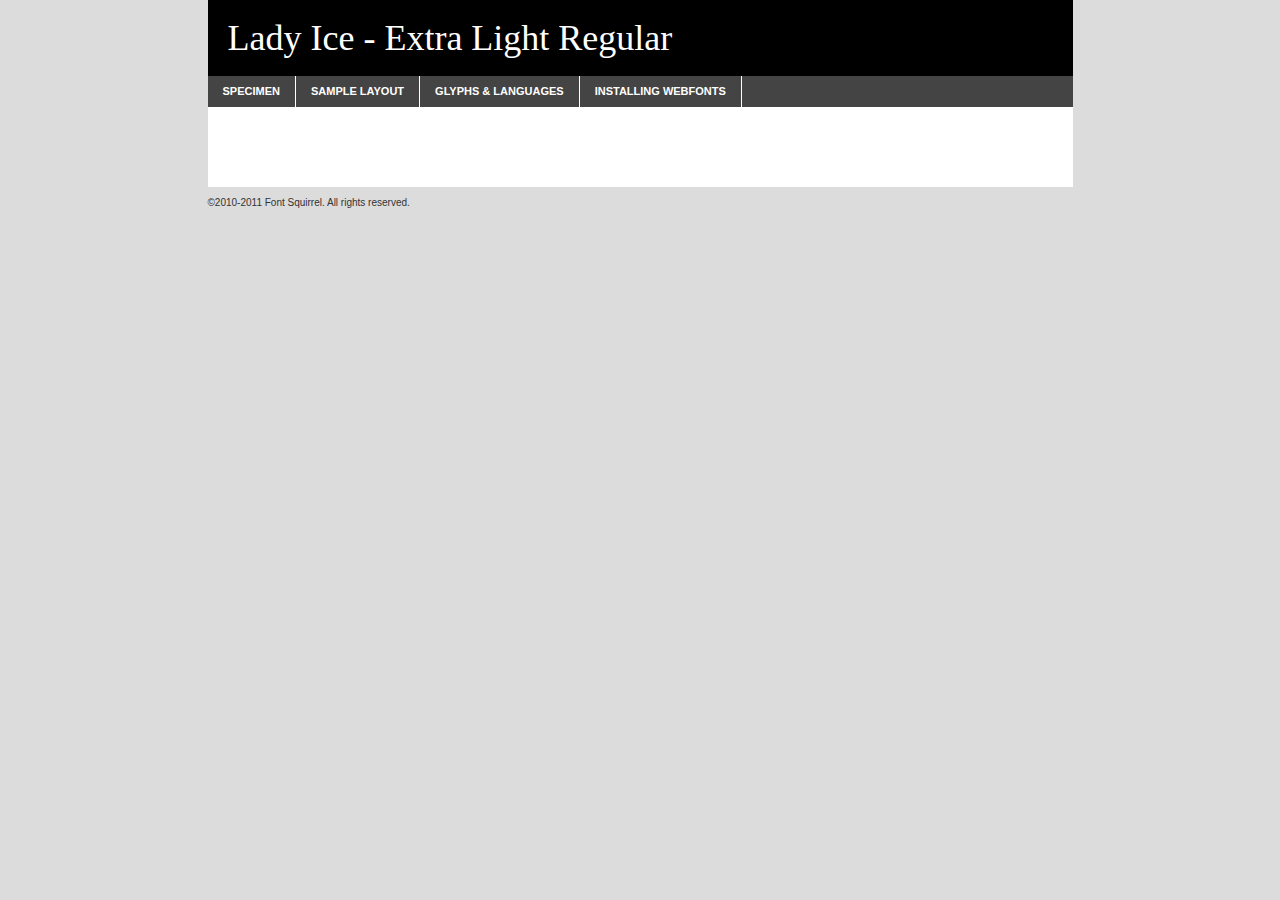
<file: fonts/ladyice/ladyiel-demo.html>
<!DOCTYPE html PUBLIC "-//W3C//DTD XHTML 1.0 Transitional//EN"
	"http://www.w3.org/TR/xhtml1/DTD/xhtml1-transitional.dtd">

<html xmlns="http://www.w3.org/1999/xhtml" xml:lang="en" lang="en">
<head>
	<meta http-equiv="Content-Type" content="text/html; charset=utf-8" />
	<script src="http://ajax.googleapis.com/ajax/libs/jquery/1.7.2/jquery.min.js" type="text/javascript" charset="utf-8"></script>
	<script src="specimen_files/easytabs.js" type="text/javascript" charset="utf-8"></script>
	<link rel="stylesheet" href="specimen_files/specimen_stylesheet.css" type="text/css" charset="utf-8" />
	<link rel="stylesheet" href="stylesheet.css" type="text/css" charset="utf-8" />

	<style type="text/css">
					body{
				font-family: 'lady_ice_-_extra_lightregular';
							}
		</style>

	<title>Lady Ice - Extra Light Regular Specimen</title>
	
	
	<script type="text/javascript" charset="utf-8">
		$(document).ready(function() {
			$('#container').easyTabs({defaultContent:1});
		});
	</script>
</head>

<body>
<div id="container">
	<div id="header">
		Lady Ice - Extra Light Regular	</div>
	<ul class="tabs">
		<li><a href="#specimen">Specimen</a></li>
		<li><a href="#layout">Sample Layout</a></li>
				<li><a href="#glyphs">Glyphs &amp; Languages</a></li>
		<li><a href="#installing">Installing Webfonts</a></li>
		
	</ul>
	
	<div id="main_content">

		
			<div id="specimen">
		
				<div class="section">
					<div class="grid12 firstcol">
						<div class="huge">AaBb</div>
					</div>
				</div>
		
				<div class="section">
					<div class="glyph_range">A&#x200B;B&#x200b;C&#x200b;D&#x200b;E&#x200b;F&#x200b;G&#x200b;H&#x200b;I&#x200b;J&#x200b;K&#x200b;L&#x200b;M&#x200b;N&#x200b;O&#x200b;P&#x200b;Q&#x200b;R&#x200b;S&#x200b;T&#x200b;U&#x200b;V&#x200b;W&#x200b;X&#x200b;Y&#x200b;Z&#x200b;a&#x200b;b&#x200b;c&#x200b;d&#x200b;e&#x200b;f&#x200b;g&#x200b;h&#x200b;i&#x200b;j&#x200b;k&#x200b;l&#x200b;m&#x200b;n&#x200b;o&#x200b;p&#x200b;q&#x200b;r&#x200b;s&#x200b;t&#x200b;u&#x200b;v&#x200b;w&#x200b;x&#x200b;y&#x200b;z&#x200b;1&#x200b;2&#x200b;3&#x200b;4&#x200b;5&#x200b;6&#x200b;7&#x200b;8&#x200b;9&#x200b;0&#x200b;&amp;&#x200b;.&#x200b;,&#x200b;?&#x200b;!&#x200b;&#64;&#x200b;(&#x200b;)&#x200b;#&#x200b;$&#x200b;%&#x200b;*&#x200b;+&#x200b;-&#x200b;=&#x200b;:&#x200b;;</div>
				</div>
				<div class="section">
					<div class="grid12 firstcol">
						<table class="sample_table">
							<tr><td>10</td><td class="size10">abcdefghijklmnopqrstuvwxyzABCDEFGHIJKLMNOPQRSTUVWXYZ0123456789abcdefghijklmnopqrstuvwxyzABCDEFGHIJKLMNOPQRSTUVWXYZ0123456789abcdefghijklmnopqrstuvwxyzABCDEFGHIJKLMNOPQRSTUVWXYZ</td></tr>
							<tr><td>11</td><td class="size11">abcdefghijklmnopqrstuvwxyzABCDEFGHIJKLMNOPQRSTUVWXYZ0123456789abcdefghijklmnopqrstuvwxyzABCDEFGHIJKLMNOPQRSTUVWXYZ0123456789abcdefghijklmnopqrstuvwxyzABCDEFGHIJKLMNOPQRSTUVWXYZ</td></tr>
							<tr><td>12</td><td class="size12">abcdefghijklmnopqrstuvwxyzABCDEFGHIJKLMNOPQRSTUVWXYZ0123456789abcdefghijklmnopqrstuvwxyzABCDEFGHIJKLMNOPQRSTUVWXYZ0123456789abcdefghijklmnopqrstuvwxyzABCDEFGHIJKLMNOPQRSTUVWXYZ</td></tr>
							<tr><td>13</td><td class="size13">abcdefghijklmnopqrstuvwxyzABCDEFGHIJKLMNOPQRSTUVWXYZ0123456789abcdefghijklmnopqrstuvwxyzABCDEFGHIJKLMNOPQRSTUVWXYZ0123456789abcdefghijklmnopqrstuvwxyzABCDEFGHIJKLMNOPQRSTUVWXYZ</td></tr>
							<tr><td>14</td><td class="size14">abcdefghijklmnopqrstuvwxyzABCDEFGHIJKLMNOPQRSTUVWXYZ0123456789abcdefghijklmnopqrstuvwxyzABCDEFGHIJKLMNOPQRSTUVWXYZ0123456789abcdefghijklmnopqrstuvwxyzABCDEFGHIJKLMNOPQRSTUVWXYZ</td></tr>
							<tr><td>16</td><td class="size16">abcdefghijklmnopqrstuvwxyzABCDEFGHIJKLMNOPQRSTUVWXYZ0123456789abcdefghijklmnopqrstuvwxyzABCDEFGHIJKLMNOPQRSTUVWXYZ</td></tr>
							<tr><td>18</td><td class="size18">abcdefghijklmnopqrstuvwxyzABCDEFGHIJKLMNOPQRSTUVWXYZ0123456789abcdefghijklmnopqrstuvwxyzABCDEFGHIJKLMNOPQRSTUVWXYZ</td></tr>
							<tr><td>20</td><td class="size20">abcdefghijklmnopqrstuvwxyzABCDEFGHIJKLMNOPQRSTUVWXYZ0123456789abcdefghijklmnopqrstuvwxyzABCDEFGHIJKLMNOPQRSTUVWXYZ</td></tr>
							<tr><td>24</td><td class="size24">abcdefghijklmnopqrstuvwxyzABCDEFGHIJKLMNOPQRSTUVWXYZ0123456789abcdefghijklmnopqrstuvwxyzABCDEFGHIJKLMNOPQRSTUVWXYZ</td></tr>
							<tr><td>30</td><td class="size30">abcdefghijklmnopqrstuvwxyzABCDEFGHIJKLMNOPQRSTUVWXYZ0123456789abcdefghijklmnopqrstuvwxyzABCDEFGHIJKLMNOPQRSTUVWXYZ</td></tr>
							<tr><td>36</td><td class="size36">abcdefghijklmnopqrstuvwxyzABCDEFGHIJKLMNOPQRSTUVWXYZ0123456789abcdefghijklmnopqrstuvwxyzABCDEFGHIJKLMNOPQRSTUVWXYZ</td></tr>
							<tr><td>48</td><td class="size48">abcdefghijklmnopqrstuvwxyzABCDEFGHIJKLMNOPQRSTUVWXYZ0123456789abcdefghijklmnopqrstuvwxyzABCDEFGHIJKLMNOPQRSTUVWXYZ</td></tr>
							<tr><td>60</td><td class="size60">abcdefghijklmnopqrstuvwxyzABCDEFGHIJKLMNOPQRSTUVWXYZ0123456789abcdefghijklmnopqrstuvwxyzABCDEFGHIJKLMNOPQRSTUVWXYZ</td></tr>
							<tr><td>72</td><td class="size72">abcdefghijklmnopqrstuvwxyzABCDEFGHIJKLMNOPQRSTUVWXYZ0123456789abcdefghijklmnopqrstuvwxyzABCDEFGHIJKLMNOPQRSTUVWXYZ</td></tr>
							<tr><td>90</td><td class="size90">abcdefghijklmnopqrstuvwxyzABCDEFGHIJKLMNOPQRSTUVWXYZ0123456789abcdefghijklmnopqrstuvwxyzABCDEFGHIJKLMNOPQRSTUVWXYZ</td></tr>
						</table>
				
					</div>
			
				</div>
		
		
		
								<div class="section" id="bodycomparison">


										<div id="xheight">
				<div class="fontbody">&#x25FC;&#x25FC;&#x25FC;&#x25FC;&#x25FC;&#x25FC;&#x25FC;&#x25FC;&#x25FC;&#x25FC;&#x25FC;&#x25FC;&#x25FC;&#x25FC;&#x25FC;&#x25FC;&#x25FC;&#x25FC;&#x25FC;&#x25FC;&#x25FC;&#x25FC;&#x25FC;&#x25FC;&#x25FC;&#x25FC;&#x25FC;&#x25FC;&#x25FC;&#x25FC;&#x25FC;&#x25FC;&#x25FC;&#x25FC;&#x25FC;&#x25FC;&#x25FC;&#x25FC;&#x25FC;&#x25FC;&#x25FC;&#x25FC;&#x25FC;&#x25FC;&#x25FC;&#x25FC;&#x25FC;&#x25FC;&#x25FC;&#x25FC;&#x25FC;&#x25FC;&#x25FC;&#x25FC;&#x25FC;&#x25FC;&#x25FC;&#x25FC;&#x25FC;&#x25FC;&#x25FC;&#x25FC;&#x25FC;&#x25FC;&#x25FC;&#x25FC;&#x25FC;&#x25FC;&#x25FC;&#x25FC;&#x25FC;&#x25FC;&#x25FC;&#x25FC;&#x25FC;&#x25FC;&#x25FC;&#x25FC;&#x25FC;&#x25FC;&#x25FC;&#x25FC;&#x25FC;&#x25FC;&#x25FC;&#x25FC;&#x25FC;&#x25FC;&#x25FC;&#x25FC;&#x25FC;&#x25FC;&#x25FC;&#x25FC;&#x25FC;&#x25FC;&#x25FC;&#x25FC;&#x25FC;body</div><div class="arialbody">body</div><div class="verdanabody">body</div><div class="georgiabody">body</div></div>
										<div class="fontbody" style="z-index:1">
											body<span>Lady Ice - Extra Light Regular</span>
										</div>
										<div class="arialbody" style="z-index:1">
											body<span>Arial</span>
										</div>
										<div class="verdanabody" style="z-index:1">
											body<span>Verdana</span>
										</div>
										<div class="georgiabody" style="z-index:1">
											body<span>Georgia</span>
										</div>



								</div>
		
		
				<div class="section psample psample_row1" id="">
					
					<div class="grid2 firstcol">
						<p class="size10"><span>10.</span>Aenean lacinia bibendum nulla sed consectetur. Fusce dapibus, tellus ac cursus commodo, tortor mauris condimentum nibh, ut fermentum massa justo sit amet risus. Nullam id dolor id nibh ultricies vehicula ut id elit. Cum sociis natoque penatibus et magnis dis parturient montes, nascetur ridiculus mus. Nulla vitae elit libero, a pharetra augue.</p>
			
					</div>
					<div class="grid3">
						<p class="size11"><span>11.</span>Aenean lacinia bibendum nulla sed consectetur. Fusce dapibus, tellus ac cursus commodo, tortor mauris condimentum nibh, ut fermentum massa justo sit amet risus. Nullam id dolor id nibh ultricies vehicula ut id elit. Cum sociis natoque penatibus et magnis dis parturient montes, nascetur ridiculus mus. Nulla vitae elit libero, a pharetra augue.</p>
			
					</div>
					<div class="grid3">
						<p class="size12"><span>12.</span>Aenean lacinia bibendum nulla sed consectetur. Fusce dapibus, tellus ac cursus commodo, tortor mauris condimentum nibh, ut fermentum massa justo sit amet risus. Nullam id dolor id nibh ultricies vehicula ut id elit. Cum sociis natoque penatibus et magnis dis parturient montes, nascetur ridiculus mus. Nulla vitae elit libero, a pharetra augue.</p>
			
					</div>
					<div class="grid4">
						<p class="size13"><span>13.</span>Aenean lacinia bibendum nulla sed consectetur. Fusce dapibus, tellus ac cursus commodo, tortor mauris condimentum nibh, ut fermentum massa justo sit amet risus. Nullam id dolor id nibh ultricies vehicula ut id elit. Cum sociis natoque penatibus et magnis dis parturient montes, nascetur ridiculus mus. Nulla vitae elit libero, a pharetra augue.</p>
			
					</div>
					<div class="white_blend"></div>
					
				</div>
				<div class="section psample psample_row2" id="">
					<div class="grid3 firstcol">
						<p class="size14"><span>14.</span>Aenean lacinia bibendum nulla sed consectetur. Fusce dapibus, tellus ac cursus commodo, tortor mauris condimentum nibh, ut fermentum massa justo sit amet risus. Nullam id dolor id nibh ultricies vehicula ut id elit. Cum sociis natoque penatibus et magnis dis parturient montes, nascetur ridiculus mus. Nulla vitae elit libero, a pharetra augue.</p>
			
					</div>
					<div class="grid4">
						<p class="size16"><span>16.</span>Aenean lacinia bibendum nulla sed consectetur. Fusce dapibus, tellus ac cursus commodo, tortor mauris condimentum nibh, ut fermentum massa justo sit amet risus. Nullam id dolor id nibh ultricies vehicula ut id elit. Cum sociis natoque penatibus et magnis dis parturient montes, nascetur ridiculus mus. Nulla vitae elit libero, a pharetra augue.</p>
			
					</div>
					<div class="grid5">
						<p class="size18"><span>18.</span>Aenean lacinia bibendum nulla sed consectetur. Fusce dapibus, tellus ac cursus commodo, tortor mauris condimentum nibh, ut fermentum massa justo sit amet risus. Nullam id dolor id nibh ultricies vehicula ut id elit. Cum sociis natoque penatibus et magnis dis parturient montes, nascetur ridiculus mus. Nulla vitae elit libero, a pharetra augue.</p>
			
					</div>

					<div class="white_blend"></div>

				</div>
				
				<div class="section psample psample_row3" id="">
					<div class="grid5 firstcol">
						<p class="size20"><span>20.</span>Aenean lacinia bibendum nulla sed consectetur. Fusce dapibus, tellus ac cursus commodo, tortor mauris condimentum nibh, ut fermentum massa justo sit amet risus. Nullam id dolor id nibh ultricies vehicula ut id elit. Cum sociis natoque penatibus et magnis dis parturient montes, nascetur ridiculus mus. Nulla vitae elit libero, a pharetra augue.</p>
					</div>
					<div class="grid7">
						<p class="size24"><span>24.</span>Aenean lacinia bibendum nulla sed consectetur. Fusce dapibus, tellus ac cursus commodo, tortor mauris condimentum nibh, ut fermentum massa justo sit amet risus. Nullam id dolor id nibh ultricies vehicula ut id elit. Cum sociis natoque penatibus et magnis dis parturient montes, nascetur ridiculus mus. Nulla vitae elit libero, a pharetra augue.</p>
					</div>
					
					<div class="white_blend"></div>
					
				</div>
				
				<div class="section psample psample_row4" id="">
					<div class="grid12 firstcol">
						<p class="size30"><span>30.</span>Aenean lacinia bibendum nulla sed consectetur. Fusce dapibus, tellus ac cursus commodo, tortor mauris condimentum nibh, ut fermentum massa justo sit amet risus. Nullam id dolor id nibh ultricies vehicula ut id elit. Cum sociis natoque penatibus et magnis dis parturient montes, nascetur ridiculus mus. Nulla vitae elit libero, a pharetra augue.</p>
					</div>
					<div class="white_blend"></div>
					
				</div>
				
				
				
				<div class="section psample psample_row1 fullreverse">
					<div class="grid2 firstcol">
						<p class="size10"><span>10.</span>Aenean lacinia bibendum nulla sed consectetur. Fusce dapibus, tellus ac cursus commodo, tortor mauris condimentum nibh, ut fermentum massa justo sit amet risus. Nullam id dolor id nibh ultricies vehicula ut id elit. Cum sociis natoque penatibus et magnis dis parturient montes, nascetur ridiculus mus. Nulla vitae elit libero, a pharetra augue.</p>
			
					</div>
					<div class="grid3">
						<p class="size11"><span>11.</span>Aenean lacinia bibendum nulla sed consectetur. Fusce dapibus, tellus ac cursus commodo, tortor mauris condimentum nibh, ut fermentum massa justo sit amet risus. Nullam id dolor id nibh ultricies vehicula ut id elit. Cum sociis natoque penatibus et magnis dis parturient montes, nascetur ridiculus mus. Nulla vitae elit libero, a pharetra augue.</p>
			
					</div>
					<div class="grid3">
						<p class="size12"><span>12.</span>Aenean lacinia bibendum nulla sed consectetur. Fusce dapibus, tellus ac cursus commodo, tortor mauris condimentum nibh, ut fermentum massa justo sit amet risus. Nullam id dolor id nibh ultricies vehicula ut id elit. Cum sociis natoque penatibus et magnis dis parturient montes, nascetur ridiculus mus. Nulla vitae elit libero, a pharetra augue.</p>
			
					</div>
					<div class="grid4">
						<p class="size13"><span>13.</span>Aenean lacinia bibendum nulla sed consectetur. Fusce dapibus, tellus ac cursus commodo, tortor mauris condimentum nibh, ut fermentum massa justo sit amet risus. Nullam id dolor id nibh ultricies vehicula ut id elit. Cum sociis natoque penatibus et magnis dis parturient montes, nascetur ridiculus mus. Nulla vitae elit libero, a pharetra augue.</p>
			
					</div>
					<div class="black_blend"></div>
					
				</div>
				
				<div class="section psample psample_row2 fullreverse">
					<div class="grid3 firstcol">
						<p class="size14"><span>14.</span>Aenean lacinia bibendum nulla sed consectetur. Fusce dapibus, tellus ac cursus commodo, tortor mauris condimentum nibh, ut fermentum massa justo sit amet risus. Nullam id dolor id nibh ultricies vehicula ut id elit. Cum sociis natoque penatibus et magnis dis parturient montes, nascetur ridiculus mus. Nulla vitae elit libero, a pharetra augue.</p>
			
					</div>
					<div class="grid4">
						<p class="size16"><span>16.</span>Aenean lacinia bibendum nulla sed consectetur. Fusce dapibus, tellus ac cursus commodo, tortor mauris condimentum nibh, ut fermentum massa justo sit amet risus. Nullam id dolor id nibh ultricies vehicula ut id elit. Cum sociis natoque penatibus et magnis dis parturient montes, nascetur ridiculus mus. Nulla vitae elit libero, a pharetra augue.</p>
			
					</div>
					<div class="grid5">
						<p class="size18"><span>18.</span>Aenean lacinia bibendum nulla sed consectetur. Fusce dapibus, tellus ac cursus commodo, tortor mauris condimentum nibh, ut fermentum massa justo sit amet risus. Nullam id dolor id nibh ultricies vehicula ut id elit. Cum sociis natoque penatibus et magnis dis parturient montes, nascetur ridiculus mus. Nulla vitae elit libero, a pharetra augue.</p>
			
					</div>
					<div class="black_blend"></div>

				</div>
				
				<div class="section psample fullreverse psample_row3" id="">
					<div class="grid5 firstcol">
						<p class="size20"><span>20.</span>Aenean lacinia bibendum nulla sed consectetur. Fusce dapibus, tellus ac cursus commodo, tortor mauris condimentum nibh, ut fermentum massa justo sit amet risus. Nullam id dolor id nibh ultricies vehicula ut id elit. Cum sociis natoque penatibus et magnis dis parturient montes, nascetur ridiculus mus. Nulla vitae elit libero, a pharetra augue.</p>
					</div>
					<div class="grid7">
						<p class="size24"><span>24.</span>Aenean lacinia bibendum nulla sed consectetur. Fusce dapibus, tellus ac cursus commodo, tortor mauris condimentum nibh, ut fermentum massa justo sit amet risus. Nullam id dolor id nibh ultricies vehicula ut id elit. Cum sociis natoque penatibus et magnis dis parturient montes, nascetur ridiculus mus. Nulla vitae elit libero, a pharetra augue.</p>
					</div>
					
					<div class="black_blend"></div>
					
				</div>
				
				<div class="section psample fullreverse psample_row4" id="" style="border-bottom: 20px #000 solid;">
					<div class="grid12 firstcol">
						<p class="size30"><span>30.</span>Aenean lacinia bibendum nulla sed consectetur. Fusce dapibus, tellus ac cursus commodo, tortor mauris condimentum nibh, ut fermentum massa justo sit amet risus. Nullam id dolor id nibh ultricies vehicula ut id elit. Cum sociis natoque penatibus et magnis dis parturient montes, nascetur ridiculus mus. Nulla vitae elit libero, a pharetra augue.</p>
					</div>
					<div class="black_blend"></div>
					
				</div>
				
				
				
				
			</div>
			
			<div id="layout">
				
				<div class="section">
					
					<div class="grid12 firstcol">
						<h1>Lorem Ipsum Dolor</h1>
						<h2>Etiam porta sem malesuada magna mollis euismod</h2>
						
						<p class="byline">By <a href="#link">Aenean Lacinia</a></p>
					</div>
				</div>
				<div class="section">
					<div class="grid8 firstcol">
						<p class="large">Donec sed odio dui. Morbi leo risus, porta ac consectetur ac, vestibulum at eros. Fusce dapibus, tellus ac cursus commodo, tortor mauris condimentum nibh, ut fermentum massa justo sit amet risus. </p>

						
						<h3>Pellentesque ornare sem</h3>

						<p>Maecenas sed diam eget risus varius blandit sit amet non magna. Maecenas faucibus mollis interdum. Donec ullamcorper nulla non metus auctor fringilla. Nullam id dolor id nibh ultricies vehicula ut id elit. Nullam id dolor id nibh ultricies vehicula ut id elit. </p>

						<p>Aenean eu leo quam. Pellentesque ornare sem lacinia quam venenatis vestibulum. Lorem ipsum dolor sit amet, consectetur adipiscing elit. Cum sociis natoque penatibus et magnis dis parturient montes, nascetur ridiculus mus. </p>

						<p>Nulla vitae elit libero, a pharetra augue. Praesent commodo cursus magna, vel scelerisque nisl consectetur et. Aenean lacinia bibendum nulla sed consectetur. </p>

						<p>Nullam quis risus eget urna mollis ornare vel eu leo. Nullam quis risus eget urna mollis ornare vel eu leo. Maecenas sed diam eget risus varius blandit sit amet non magna. Donec ullamcorper nulla non metus auctor fringilla. </p>

						<h3>Cras mattis consectetur</h3>

						<p>Aenean eu leo quam. Pellentesque ornare sem lacinia quam venenatis vestibulum. Aenean lacinia bibendum nulla sed consectetur. Integer posuere erat a ante venenatis dapibus posuere velit aliquet. Cras mattis consectetur purus sit amet fermentum. </p>

						<p>Nullam id dolor id nibh ultricies vehicula ut id elit. Nullam quis risus eget urna mollis ornare vel eu leo. Cras mattis consectetur purus sit amet fermentum.</p>
					</div>
					
					<div class="grid4 sidebar">
						
						<div class="box reverse">
							<p class="last">Nullam quis risus eget urna mollis ornare vel eu leo. Donec ullamcorper nulla non metus auctor fringilla. Cras mattis consectetur purus sit amet fermentum. Sed posuere consectetur est at lobortis. Lorem ipsum dolor sit amet, consectetur adipiscing elit. </p>
						</div>
						
						<p class="caption">Maecenas sed diam eget risus varius.</p>

						<p>Vestibulum id ligula porta felis euismod semper. Integer posuere erat a ante venenatis dapibus posuere velit aliquet. Vestibulum id ligula porta felis euismod semper. Sed posuere consectetur est at lobortis. Maecenas sed diam eget risus varius blandit sit amet non magna. Fusce dapibus, tellus ac cursus commodo, tortor mauris condimentum nibh, ut fermentum massa justo sit amet risus. </p>

					

						<p>Duis mollis, est non commodo luctus, nisi erat porttitor ligula, eget lacinia odio sem nec elit. Aenean lacinia bibendum nulla sed consectetur. Vivamus sagittis lacus vel augue laoreet rutrum faucibus dolor auctor. Aenean lacinia bibendum nulla sed consectetur. Nullam quis risus eget urna mollis ornare vel eu leo. </p>

						<p>Praesent commodo cursus magna, vel scelerisque nisl consectetur et. Donec ullamcorper nulla non metus auctor fringilla. Maecenas faucibus mollis interdum. Fusce dapibus, tellus ac cursus commodo, tortor mauris condimentum nibh, ut fermentum massa justo sit amet risus. </p>

					</div>
				</div>
				
			</div>


			



		<div id="glyphs">
			<div class="section">
				<div class="grid12 firstcol">
			
				<h1>Language Support</h1>
				<p>The subset of Lady Ice - Extra Light Regular in this kit supports the following languages:<br />
			
					Albanian, Basque, Breton, Chamorro, Danish, Dutch, English, Faroese, Finnish, French, Frisian, Galician, German, Icelandic, Italian, Malagasy, Norwegian, Portuguese, Spanish, Swedish				</p>
				<h1>Glyph Chart</h1>
				<p>The subset of Lady Ice - Extra Light Regular in this kit includes all the glyphs listed below. Unicode entities are included above each glyph to help you insert individual characters into your layout.</p>
				<div id="glyph_chart">
			
																				 <div><p>&amp;#6;</p>&#6;</div>
																				 <div><p>&amp;#8;</p>&#8;</div>
																				 <div><p>&amp;#12;</p>&#12;</div>
																				 <div><p>&amp;#13;</p>&#13;</div>
																				 <div><p>&amp;#25;</p>&#25;</div>
																				 <div><p>&amp;#26;</p>&#26;</div>
																				 <div><p>&amp;#27;</p>&#27;</div>
																				 <div><p>&amp;#28;</p>&#28;</div>
																				 <div><p>&amp;#29;</p>&#29;</div>
																				 <div><p>&amp;#30;</p>&#30;</div>
																				 <div><p>&amp;#31;</p>&#31;</div>
																				 <div><p>&amp;#32;</p>&#32;</div>
																				 <div><p>&amp;#33;</p>&#33;</div>
																				 <div><p>&amp;#34;</p>&#34;</div>
																				 <div><p>&amp;#35;</p>&#35;</div>
																				 <div><p>&amp;#36;</p>&#36;</div>
																				 <div><p>&amp;#37;</p>&#37;</div>
																				 <div><p>&amp;#38;</p>&#38;</div>
																				 <div><p>&amp;#39;</p>&#39;</div>
																				 <div><p>&amp;#40;</p>&#40;</div>
																				 <div><p>&amp;#41;</p>&#41;</div>
																				 <div><p>&amp;#42;</p>&#42;</div>
																				 <div><p>&amp;#43;</p>&#43;</div>
																				 <div><p>&amp;#44;</p>&#44;</div>
																				 <div><p>&amp;#45;</p>&#45;</div>
																				 <div><p>&amp;#46;</p>&#46;</div>
																				 <div><p>&amp;#47;</p>&#47;</div>
																				 <div><p>&amp;#48;</p>&#48;</div>
																				 <div><p>&amp;#49;</p>&#49;</div>
																				 <div><p>&amp;#50;</p>&#50;</div>
																				 <div><p>&amp;#51;</p>&#51;</div>
																				 <div><p>&amp;#52;</p>&#52;</div>
																				 <div><p>&amp;#53;</p>&#53;</div>
																				 <div><p>&amp;#54;</p>&#54;</div>
																				 <div><p>&amp;#55;</p>&#55;</div>
																				 <div><p>&amp;#56;</p>&#56;</div>
																				 <div><p>&amp;#57;</p>&#57;</div>
																				 <div><p>&amp;#58;</p>&#58;</div>
																				 <div><p>&amp;#59;</p>&#59;</div>
																				 <div><p>&amp;#60;</p>&#60;</div>
																				 <div><p>&amp;#61;</p>&#61;</div>
																				 <div><p>&amp;#62;</p>&#62;</div>
																				 <div><p>&amp;#63;</p>&#63;</div>
																				 <div><p>&amp;#64;</p>&#64;</div>
																				 <div><p>&amp;#65;</p>&#65;</div>
																				 <div><p>&amp;#66;</p>&#66;</div>
																				 <div><p>&amp;#67;</p>&#67;</div>
																				 <div><p>&amp;#68;</p>&#68;</div>
																				 <div><p>&amp;#69;</p>&#69;</div>
																				 <div><p>&amp;#70;</p>&#70;</div>
																				 <div><p>&amp;#71;</p>&#71;</div>
																				 <div><p>&amp;#72;</p>&#72;</div>
																				 <div><p>&amp;#73;</p>&#73;</div>
																				 <div><p>&amp;#74;</p>&#74;</div>
																				 <div><p>&amp;#75;</p>&#75;</div>
																				 <div><p>&amp;#76;</p>&#76;</div>
																				 <div><p>&amp;#77;</p>&#77;</div>
																				 <div><p>&amp;#78;</p>&#78;</div>
																				 <div><p>&amp;#79;</p>&#79;</div>
																				 <div><p>&amp;#80;</p>&#80;</div>
																				 <div><p>&amp;#81;</p>&#81;</div>
																				 <div><p>&amp;#82;</p>&#82;</div>
																				 <div><p>&amp;#83;</p>&#83;</div>
																				 <div><p>&amp;#84;</p>&#84;</div>
																				 <div><p>&amp;#85;</p>&#85;</div>
																				 <div><p>&amp;#86;</p>&#86;</div>
																				 <div><p>&amp;#87;</p>&#87;</div>
																				 <div><p>&amp;#88;</p>&#88;</div>
																				 <div><p>&amp;#89;</p>&#89;</div>
																				 <div><p>&amp;#90;</p>&#90;</div>
																				 <div><p>&amp;#91;</p>&#91;</div>
																				 <div><p>&amp;#92;</p>&#92;</div>
																				 <div><p>&amp;#93;</p>&#93;</div>
																				 <div><p>&amp;#94;</p>&#94;</div>
																				 <div><p>&amp;#95;</p>&#95;</div>
																				 <div><p>&amp;#96;</p>&#96;</div>
																				 <div><p>&amp;#97;</p>&#97;</div>
																				 <div><p>&amp;#98;</p>&#98;</div>
																				 <div><p>&amp;#99;</p>&#99;</div>
																				 <div><p>&amp;#100;</p>&#100;</div>
																				 <div><p>&amp;#101;</p>&#101;</div>
																				 <div><p>&amp;#102;</p>&#102;</div>
																				 <div><p>&amp;#103;</p>&#103;</div>
																				 <div><p>&amp;#104;</p>&#104;</div>
																				 <div><p>&amp;#105;</p>&#105;</div>
																				 <div><p>&amp;#106;</p>&#106;</div>
																				 <div><p>&amp;#107;</p>&#107;</div>
																				 <div><p>&amp;#108;</p>&#108;</div>
																				 <div><p>&amp;#109;</p>&#109;</div>
																				 <div><p>&amp;#110;</p>&#110;</div>
																				 <div><p>&amp;#111;</p>&#111;</div>
																				 <div><p>&amp;#112;</p>&#112;</div>
																				 <div><p>&amp;#113;</p>&#113;</div>
																				 <div><p>&amp;#114;</p>&#114;</div>
																				 <div><p>&amp;#115;</p>&#115;</div>
																				 <div><p>&amp;#116;</p>&#116;</div>
																				 <div><p>&amp;#117;</p>&#117;</div>
																				 <div><p>&amp;#118;</p>&#118;</div>
																				 <div><p>&amp;#119;</p>&#119;</div>
																				 <div><p>&amp;#120;</p>&#120;</div>
																				 <div><p>&amp;#121;</p>&#121;</div>
																				 <div><p>&amp;#122;</p>&#122;</div>
																				 <div><p>&amp;#123;</p>&#123;</div>
																				 <div><p>&amp;#124;</p>&#124;</div>
																				 <div><p>&amp;#125;</p>&#125;</div>
																				 <div><p>&amp;#126;</p>&#126;</div>
																				 <div><p>&amp;#160;</p>&#160;</div>
																				 <div><p>&amp;#161;</p>&#161;</div>
																				 <div><p>&amp;#162;</p>&#162;</div>
																				 <div><p>&amp;#163;</p>&#163;</div>
																				 <div><p>&amp;#165;</p>&#165;</div>
																				 <div><p>&amp;#166;</p>&#166;</div>
																				 <div><p>&amp;#167;</p>&#167;</div>
																				 <div><p>&amp;#168;</p>&#168;</div>
																				 <div><p>&amp;#169;</p>&#169;</div>
																				 <div><p>&amp;#171;</p>&#171;</div>
																				 <div><p>&amp;#172;</p>&#172;</div>
																				 <div><p>&amp;#173;</p>&#173;</div>
																				 <div><p>&amp;#174;</p>&#174;</div>
																				 <div><p>&amp;#176;</p>&#176;</div>
																				 <div><p>&amp;#177;</p>&#177;</div>
																				 <div><p>&amp;#180;</p>&#180;</div>
																				 <div><p>&amp;#181;</p>&#181;</div>
																				 <div><p>&amp;#182;</p>&#182;</div>
																				 <div><p>&amp;#183;</p>&#183;</div>
																				 <div><p>&amp;#184;</p>&#184;</div>
																				 <div><p>&amp;#187;</p>&#187;</div>
																				 <div><p>&amp;#191;</p>&#191;</div>
																				 <div><p>&amp;#192;</p>&#192;</div>
																				 <div><p>&amp;#193;</p>&#193;</div>
																				 <div><p>&amp;#194;</p>&#194;</div>
																				 <div><p>&amp;#195;</p>&#195;</div>
																				 <div><p>&amp;#196;</p>&#196;</div>
																				 <div><p>&amp;#197;</p>&#197;</div>
																				 <div><p>&amp;#198;</p>&#198;</div>
																				 <div><p>&amp;#199;</p>&#199;</div>
																				 <div><p>&amp;#200;</p>&#200;</div>
																				 <div><p>&amp;#201;</p>&#201;</div>
																				 <div><p>&amp;#202;</p>&#202;</div>
																				 <div><p>&amp;#203;</p>&#203;</div>
																				 <div><p>&amp;#204;</p>&#204;</div>
																				 <div><p>&amp;#205;</p>&#205;</div>
																				 <div><p>&amp;#206;</p>&#206;</div>
																				 <div><p>&amp;#207;</p>&#207;</div>
																				 <div><p>&amp;#208;</p>&#208;</div>
																				 <div><p>&amp;#209;</p>&#209;</div>
																				 <div><p>&amp;#210;</p>&#210;</div>
																				 <div><p>&amp;#211;</p>&#211;</div>
																				 <div><p>&amp;#212;</p>&#212;</div>
																				 <div><p>&amp;#213;</p>&#213;</div>
																				 <div><p>&amp;#214;</p>&#214;</div>
																				 <div><p>&amp;#215;</p>&#215;</div>
																				 <div><p>&amp;#216;</p>&#216;</div>
																				 <div><p>&amp;#217;</p>&#217;</div>
																				 <div><p>&amp;#218;</p>&#218;</div>
																				 <div><p>&amp;#219;</p>&#219;</div>
																				 <div><p>&amp;#220;</p>&#220;</div>
																				 <div><p>&amp;#221;</p>&#221;</div>
																				 <div><p>&amp;#222;</p>&#222;</div>
																				 <div><p>&amp;#223;</p>&#223;</div>
																				 <div><p>&amp;#224;</p>&#224;</div>
																				 <div><p>&amp;#225;</p>&#225;</div>
																				 <div><p>&amp;#226;</p>&#226;</div>
																				 <div><p>&amp;#227;</p>&#227;</div>
																				 <div><p>&amp;#228;</p>&#228;</div>
																				 <div><p>&amp;#229;</p>&#229;</div>
																				 <div><p>&amp;#230;</p>&#230;</div>
																				 <div><p>&amp;#231;</p>&#231;</div>
																				 <div><p>&amp;#232;</p>&#232;</div>
																				 <div><p>&amp;#233;</p>&#233;</div>
																				 <div><p>&amp;#234;</p>&#234;</div>
																				 <div><p>&amp;#235;</p>&#235;</div>
																				 <div><p>&amp;#236;</p>&#236;</div>
																				 <div><p>&amp;#237;</p>&#237;</div>
																				 <div><p>&amp;#238;</p>&#238;</div>
																				 <div><p>&amp;#239;</p>&#239;</div>
																				 <div><p>&amp;#240;</p>&#240;</div>
																				 <div><p>&amp;#241;</p>&#241;</div>
																				 <div><p>&amp;#242;</p>&#242;</div>
																				 <div><p>&amp;#243;</p>&#243;</div>
																				 <div><p>&amp;#244;</p>&#244;</div>
																				 <div><p>&amp;#245;</p>&#245;</div>
																				 <div><p>&amp;#246;</p>&#246;</div>
																				 <div><p>&amp;#247;</p>&#247;</div>
																				 <div><p>&amp;#248;</p>&#248;</div>
																				 <div><p>&amp;#249;</p>&#249;</div>
																				 <div><p>&amp;#250;</p>&#250;</div>
																				 <div><p>&amp;#251;</p>&#251;</div>
																				 <div><p>&amp;#252;</p>&#252;</div>
																				 <div><p>&amp;#253;</p>&#253;</div>
																				 <div><p>&amp;#254;</p>&#254;</div>
																				 <div><p>&amp;#255;</p>&#255;</div>
																				 <div><p>&amp;#338;</p>&#338;</div>
																				 <div><p>&amp;#339;</p>&#339;</div>
																				 <div><p>&amp;#376;</p>&#376;</div>
																				 <div><p>&amp;#710;</p>&#710;</div>
																				 <div><p>&amp;#732;</p>&#732;</div>
																				 <div><p>&amp;#8192;</p>&#8192;</div>
																				 <div><p>&amp;#8193;</p>&#8193;</div>
																				 <div><p>&amp;#8194;</p>&#8194;</div>
																				 <div><p>&amp;#8195;</p>&#8195;</div>
																				 <div><p>&amp;#8196;</p>&#8196;</div>
																				 <div><p>&amp;#8197;</p>&#8197;</div>
																				 <div><p>&amp;#8198;</p>&#8198;</div>
																				 <div><p>&amp;#8199;</p>&#8199;</div>
																				 <div><p>&amp;#8200;</p>&#8200;</div>
																				 <div><p>&amp;#8201;</p>&#8201;</div>
																				 <div><p>&amp;#8202;</p>&#8202;</div>
																				 <div><p>&amp;#8208;</p>&#8208;</div>
																				 <div><p>&amp;#8209;</p>&#8209;</div>
																				 <div><p>&amp;#8210;</p>&#8210;</div>
																				 <div><p>&amp;#8211;</p>&#8211;</div>
																				 <div><p>&amp;#8212;</p>&#8212;</div>
																				 <div><p>&amp;#8216;</p>&#8216;</div>
																				 <div><p>&amp;#8217;</p>&#8217;</div>
																				 <div><p>&amp;#8218;</p>&#8218;</div>
																				 <div><p>&amp;#8220;</p>&#8220;</div>
																				 <div><p>&amp;#8221;</p>&#8221;</div>
																				 <div><p>&amp;#8222;</p>&#8222;</div>
																				 <div><p>&amp;#8226;</p>&#8226;</div>
																				 <div><p>&amp;#8230;</p>&#8230;</div>
																				 <div><p>&amp;#8239;</p>&#8239;</div>
																				 <div><p>&amp;#8249;</p>&#8249;</div>
																				 <div><p>&amp;#8250;</p>&#8250;</div>
																				 <div><p>&amp;#8287;</p>&#8287;</div>
																				 <div><p>&amp;#8364;</p>&#8364;</div>
																				 <div><p>&amp;#8482;</p>&#8482;</div>
																				 <div><p>&amp;#9724;</p>&#9724;</div>
																																																</div>	
				</div>
		
		
			</div>
		</div>
		
		
		<div id="specs">
			
		</div>
	
		<div id="installing">
			<div class="section">
				<div class="grid7 firstcol">
					<h1>Installing Webfonts</h1>
					
					<p>Webfonts are supported by all major browser platforms but not all in the same way. There are currently four different font formats that must be included in order to target all browsers. This includes TTF, WOFF, EOT and SVG.</p>
					
					<h2>1. Upload your webfonts</h2>
					<p>You must upload your webfont kit to your website. They should be in or near the same directory as your CSS files.</p>
					
					<h2>2. Include the webfont stylesheet</h2>
					<p>A special CSS @font-face declaration helps the various browsers select the appropriate font it needs without causing you a bunch of headaches. Learn more about this syntax by reading the <a href="http://www.fontspring.com/blog/further-hardening-of-the-bulletproof-syntax">Fontspring blog post</a> about it. The code for it is as follows:</p>


<code>
@font-face{ 
	font-family: 'MyWebFont';
	src: url('WebFont.eot');
	src: url('WebFont.eot?#iefix') format('embedded-opentype'),
	     url('WebFont.woff') format('woff'),
	     url('WebFont.ttf') format('truetype'),
	     url('WebFont.svg#webfont') format('svg');
}
</code>

	<p>We've already gone ahead and generated the code for you. All you have to do is link to the stylesheet in your HTML, like this:</p>
	<code>&lt;link rel=&quot;stylesheet&quot; href=&quot;stylesheet.css&quot; type=&quot;text/css&quot; charset=&quot;utf-8&quot; /&gt;</code>

					<h2>3. Modify your own stylesheet</h2>
					<p>To take advantage of your new fonts, you must tell your stylesheet to use them. Look at the original @font-face declaration above and find the property called "font-family." The name linked there will be what you use to reference the font. Prepend that webfont name to the font stack in the "font-family" property, inside the selector you want to change. For example:</p>
<code>p { font-family: 'WebFont', Arial, sans-serif; }</code>

<h2>4. Test</h2>
<p>Getting webfonts to work cross-browser <em>can</em> be tricky. Use the information in the sidebar to help you if you find that fonts aren't loading in a particular browser.</p>
				</div>
				
				<div class="grid5 sidebar">
					<div class="box">
						<h2>Troubleshooting<br />Font-Face Problems</h2>
						<p>Having trouble getting your webfonts to load in your new website? Here are some tips to sort out what might be the problem.</p>

						<h3>Fonts not showing in any browser</h3>

						<p>This sounds like you need to work on the plumbing. You either did not upload the fonts to the correct directory, or you did not link the fonts properly in the CSS. If you've confirmed that all this is correct and you still have a problem, take a look at your .htaccess file and see if requests are getting intercepted.</p>

						<h3>Fonts not loading in iPhone or iPad</h3>

						<p>The most common problem here is that you are serving the fonts from an IIS server. IIS refuses to serve files that have unknown MIME types. If that is the case, you must set the MIME type for SVG to "image/svg+xml" in the server settings. Follow these instructions from Microsoft if you need help.</p>

						<h3>Fonts not loading in Firefox</h3>

						<p>The primary reason for this failure? You are still using a version Firefox older than 3.5. So upgrade already! If that isn't it, then you are very likely serving fonts from a different domain. Firefox requires that all font assets be served from the same domain. Lastly it is possible that you need to add WOFF to your list of MIME types (if you are serving via IIS.)</p>

						<h3>Fonts not loading in IE</h3>

						<p>Are you looking at Internet Explorer on an actual Windows machine or are you cheating by using a service like Adobe BrowserLab? Many of these screenshot services do not render @font-face for IE. Best to test it on a real machine.</p>

						<h3>Fonts not loading in IE9</h3>

						<p>IE9, like Firefox, requires that fonts be served from the same domain as the website. Make sure that is the case.</p>
					</div>
				</div>
			</div>
			
		</div>
	
	</div>
	<div id="footer">
		<p>&copy;2010-2011 Font Squirrel. All rights reserved.</p>
	</div>
</div>
</body>
</html>
</file>
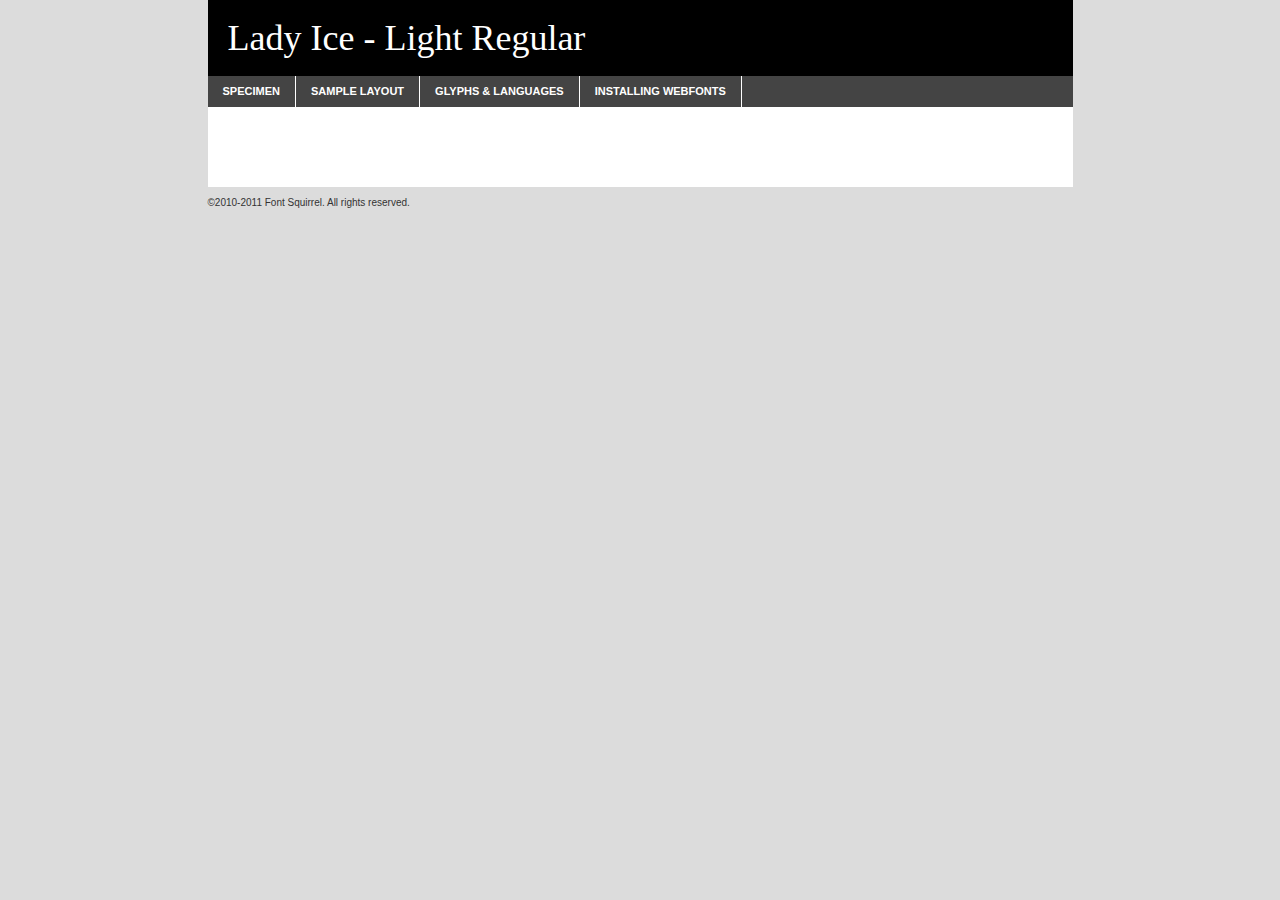
<file: fonts/ladyice/ladyil_-demo.html>
<!DOCTYPE html PUBLIC "-//W3C//DTD XHTML 1.0 Transitional//EN"
	"http://www.w3.org/TR/xhtml1/DTD/xhtml1-transitional.dtd">

<html xmlns="http://www.w3.org/1999/xhtml" xml:lang="en" lang="en">
<head>
	<meta http-equiv="Content-Type" content="text/html; charset=utf-8" />
	<script src="http://ajax.googleapis.com/ajax/libs/jquery/1.7.2/jquery.min.js" type="text/javascript" charset="utf-8"></script>
	<script src="specimen_files/easytabs.js" type="text/javascript" charset="utf-8"></script>
	<link rel="stylesheet" href="specimen_files/specimen_stylesheet.css" type="text/css" charset="utf-8" />
	<link rel="stylesheet" href="stylesheet.css" type="text/css" charset="utf-8" />

	<style type="text/css">
					body{
				font-family: 'lady_ice_-_lightregular';
							}
		</style>

	<title>Lady Ice - Light Regular Specimen</title>
	
	
	<script type="text/javascript" charset="utf-8">
		$(document).ready(function() {
			$('#container').easyTabs({defaultContent:1});
		});
	</script>
</head>

<body>
<div id="container">
	<div id="header">
		Lady Ice - Light Regular	</div>
	<ul class="tabs">
		<li><a href="#specimen">Specimen</a></li>
		<li><a href="#layout">Sample Layout</a></li>
				<li><a href="#glyphs">Glyphs &amp; Languages</a></li>
		<li><a href="#installing">Installing Webfonts</a></li>
		
	</ul>
	
	<div id="main_content">

		
			<div id="specimen">
		
				<div class="section">
					<div class="grid12 firstcol">
						<div class="huge">AaBb</div>
					</div>
				</div>
		
				<div class="section">
					<div class="glyph_range">A&#x200B;B&#x200b;C&#x200b;D&#x200b;E&#x200b;F&#x200b;G&#x200b;H&#x200b;I&#x200b;J&#x200b;K&#x200b;L&#x200b;M&#x200b;N&#x200b;O&#x200b;P&#x200b;Q&#x200b;R&#x200b;S&#x200b;T&#x200b;U&#x200b;V&#x200b;W&#x200b;X&#x200b;Y&#x200b;Z&#x200b;a&#x200b;b&#x200b;c&#x200b;d&#x200b;e&#x200b;f&#x200b;g&#x200b;h&#x200b;i&#x200b;j&#x200b;k&#x200b;l&#x200b;m&#x200b;n&#x200b;o&#x200b;p&#x200b;q&#x200b;r&#x200b;s&#x200b;t&#x200b;u&#x200b;v&#x200b;w&#x200b;x&#x200b;y&#x200b;z&#x200b;1&#x200b;2&#x200b;3&#x200b;4&#x200b;5&#x200b;6&#x200b;7&#x200b;8&#x200b;9&#x200b;0&#x200b;&amp;&#x200b;.&#x200b;,&#x200b;?&#x200b;!&#x200b;&#64;&#x200b;(&#x200b;)&#x200b;#&#x200b;$&#x200b;%&#x200b;*&#x200b;+&#x200b;-&#x200b;=&#x200b;:&#x200b;;</div>
				</div>
				<div class="section">
					<div class="grid12 firstcol">
						<table class="sample_table">
							<tr><td>10</td><td class="size10">abcdefghijklmnopqrstuvwxyzABCDEFGHIJKLMNOPQRSTUVWXYZ0123456789abcdefghijklmnopqrstuvwxyzABCDEFGHIJKLMNOPQRSTUVWXYZ0123456789abcdefghijklmnopqrstuvwxyzABCDEFGHIJKLMNOPQRSTUVWXYZ</td></tr>
							<tr><td>11</td><td class="size11">abcdefghijklmnopqrstuvwxyzABCDEFGHIJKLMNOPQRSTUVWXYZ0123456789abcdefghijklmnopqrstuvwxyzABCDEFGHIJKLMNOPQRSTUVWXYZ0123456789abcdefghijklmnopqrstuvwxyzABCDEFGHIJKLMNOPQRSTUVWXYZ</td></tr>
							<tr><td>12</td><td class="size12">abcdefghijklmnopqrstuvwxyzABCDEFGHIJKLMNOPQRSTUVWXYZ0123456789abcdefghijklmnopqrstuvwxyzABCDEFGHIJKLMNOPQRSTUVWXYZ0123456789abcdefghijklmnopqrstuvwxyzABCDEFGHIJKLMNOPQRSTUVWXYZ</td></tr>
							<tr><td>13</td><td class="size13">abcdefghijklmnopqrstuvwxyzABCDEFGHIJKLMNOPQRSTUVWXYZ0123456789abcdefghijklmnopqrstuvwxyzABCDEFGHIJKLMNOPQRSTUVWXYZ0123456789abcdefghijklmnopqrstuvwxyzABCDEFGHIJKLMNOPQRSTUVWXYZ</td></tr>
							<tr><td>14</td><td class="size14">abcdefghijklmnopqrstuvwxyzABCDEFGHIJKLMNOPQRSTUVWXYZ0123456789abcdefghijklmnopqrstuvwxyzABCDEFGHIJKLMNOPQRSTUVWXYZ0123456789abcdefghijklmnopqrstuvwxyzABCDEFGHIJKLMNOPQRSTUVWXYZ</td></tr>
							<tr><td>16</td><td class="size16">abcdefghijklmnopqrstuvwxyzABCDEFGHIJKLMNOPQRSTUVWXYZ0123456789abcdefghijklmnopqrstuvwxyzABCDEFGHIJKLMNOPQRSTUVWXYZ</td></tr>
							<tr><td>18</td><td class="size18">abcdefghijklmnopqrstuvwxyzABCDEFGHIJKLMNOPQRSTUVWXYZ0123456789abcdefghijklmnopqrstuvwxyzABCDEFGHIJKLMNOPQRSTUVWXYZ</td></tr>
							<tr><td>20</td><td class="size20">abcdefghijklmnopqrstuvwxyzABCDEFGHIJKLMNOPQRSTUVWXYZ0123456789abcdefghijklmnopqrstuvwxyzABCDEFGHIJKLMNOPQRSTUVWXYZ</td></tr>
							<tr><td>24</td><td class="size24">abcdefghijklmnopqrstuvwxyzABCDEFGHIJKLMNOPQRSTUVWXYZ0123456789abcdefghijklmnopqrstuvwxyzABCDEFGHIJKLMNOPQRSTUVWXYZ</td></tr>
							<tr><td>30</td><td class="size30">abcdefghijklmnopqrstuvwxyzABCDEFGHIJKLMNOPQRSTUVWXYZ0123456789abcdefghijklmnopqrstuvwxyzABCDEFGHIJKLMNOPQRSTUVWXYZ</td></tr>
							<tr><td>36</td><td class="size36">abcdefghijklmnopqrstuvwxyzABCDEFGHIJKLMNOPQRSTUVWXYZ0123456789abcdefghijklmnopqrstuvwxyzABCDEFGHIJKLMNOPQRSTUVWXYZ</td></tr>
							<tr><td>48</td><td class="size48">abcdefghijklmnopqrstuvwxyzABCDEFGHIJKLMNOPQRSTUVWXYZ0123456789abcdefghijklmnopqrstuvwxyzABCDEFGHIJKLMNOPQRSTUVWXYZ</td></tr>
							<tr><td>60</td><td class="size60">abcdefghijklmnopqrstuvwxyzABCDEFGHIJKLMNOPQRSTUVWXYZ0123456789abcdefghijklmnopqrstuvwxyzABCDEFGHIJKLMNOPQRSTUVWXYZ</td></tr>
							<tr><td>72</td><td class="size72">abcdefghijklmnopqrstuvwxyzABCDEFGHIJKLMNOPQRSTUVWXYZ0123456789abcdefghijklmnopqrstuvwxyzABCDEFGHIJKLMNOPQRSTUVWXYZ</td></tr>
							<tr><td>90</td><td class="size90">abcdefghijklmnopqrstuvwxyzABCDEFGHIJKLMNOPQRSTUVWXYZ0123456789abcdefghijklmnopqrstuvwxyzABCDEFGHIJKLMNOPQRSTUVWXYZ</td></tr>
						</table>
				
					</div>
			
				</div>
		
		
		
								<div class="section" id="bodycomparison">


										<div id="xheight">
				<div class="fontbody">&#x25FC;&#x25FC;&#x25FC;&#x25FC;&#x25FC;&#x25FC;&#x25FC;&#x25FC;&#x25FC;&#x25FC;&#x25FC;&#x25FC;&#x25FC;&#x25FC;&#x25FC;&#x25FC;&#x25FC;&#x25FC;&#x25FC;&#x25FC;&#x25FC;&#x25FC;&#x25FC;&#x25FC;&#x25FC;&#x25FC;&#x25FC;&#x25FC;&#x25FC;&#x25FC;&#x25FC;&#x25FC;&#x25FC;&#x25FC;&#x25FC;&#x25FC;&#x25FC;&#x25FC;&#x25FC;&#x25FC;&#x25FC;&#x25FC;&#x25FC;&#x25FC;&#x25FC;&#x25FC;&#x25FC;&#x25FC;&#x25FC;&#x25FC;&#x25FC;&#x25FC;&#x25FC;&#x25FC;&#x25FC;&#x25FC;&#x25FC;&#x25FC;&#x25FC;&#x25FC;&#x25FC;&#x25FC;&#x25FC;&#x25FC;&#x25FC;&#x25FC;&#x25FC;&#x25FC;&#x25FC;&#x25FC;&#x25FC;&#x25FC;&#x25FC;&#x25FC;&#x25FC;&#x25FC;&#x25FC;&#x25FC;&#x25FC;&#x25FC;&#x25FC;&#x25FC;&#x25FC;&#x25FC;&#x25FC;&#x25FC;&#x25FC;&#x25FC;&#x25FC;&#x25FC;&#x25FC;&#x25FC;&#x25FC;&#x25FC;&#x25FC;&#x25FC;&#x25FC;&#x25FC;&#x25FC;body</div><div class="arialbody">body</div><div class="verdanabody">body</div><div class="georgiabody">body</div></div>
										<div class="fontbody" style="z-index:1">
											body<span>Lady Ice - Light Regular</span>
										</div>
										<div class="arialbody" style="z-index:1">
											body<span>Arial</span>
										</div>
										<div class="verdanabody" style="z-index:1">
											body<span>Verdana</span>
										</div>
										<div class="georgiabody" style="z-index:1">
											body<span>Georgia</span>
										</div>



								</div>
		
		
				<div class="section psample psample_row1" id="">
					
					<div class="grid2 firstcol">
						<p class="size10"><span>10.</span>Aenean lacinia bibendum nulla sed consectetur. Fusce dapibus, tellus ac cursus commodo, tortor mauris condimentum nibh, ut fermentum massa justo sit amet risus. Nullam id dolor id nibh ultricies vehicula ut id elit. Cum sociis natoque penatibus et magnis dis parturient montes, nascetur ridiculus mus. Nulla vitae elit libero, a pharetra augue.</p>
			
					</div>
					<div class="grid3">
						<p class="size11"><span>11.</span>Aenean lacinia bibendum nulla sed consectetur. Fusce dapibus, tellus ac cursus commodo, tortor mauris condimentum nibh, ut fermentum massa justo sit amet risus. Nullam id dolor id nibh ultricies vehicula ut id elit. Cum sociis natoque penatibus et magnis dis parturient montes, nascetur ridiculus mus. Nulla vitae elit libero, a pharetra augue.</p>
			
					</div>
					<div class="grid3">
						<p class="size12"><span>12.</span>Aenean lacinia bibendum nulla sed consectetur. Fusce dapibus, tellus ac cursus commodo, tortor mauris condimentum nibh, ut fermentum massa justo sit amet risus. Nullam id dolor id nibh ultricies vehicula ut id elit. Cum sociis natoque penatibus et magnis dis parturient montes, nascetur ridiculus mus. Nulla vitae elit libero, a pharetra augue.</p>
			
					</div>
					<div class="grid4">
						<p class="size13"><span>13.</span>Aenean lacinia bibendum nulla sed consectetur. Fusce dapibus, tellus ac cursus commodo, tortor mauris condimentum nibh, ut fermentum massa justo sit amet risus. Nullam id dolor id nibh ultricies vehicula ut id elit. Cum sociis natoque penatibus et magnis dis parturient montes, nascetur ridiculus mus. Nulla vitae elit libero, a pharetra augue.</p>
			
					</div>
					<div class="white_blend"></div>
					
				</div>
				<div class="section psample psample_row2" id="">
					<div class="grid3 firstcol">
						<p class="size14"><span>14.</span>Aenean lacinia bibendum nulla sed consectetur. Fusce dapibus, tellus ac cursus commodo, tortor mauris condimentum nibh, ut fermentum massa justo sit amet risus. Nullam id dolor id nibh ultricies vehicula ut id elit. Cum sociis natoque penatibus et magnis dis parturient montes, nascetur ridiculus mus. Nulla vitae elit libero, a pharetra augue.</p>
			
					</div>
					<div class="grid4">
						<p class="size16"><span>16.</span>Aenean lacinia bibendum nulla sed consectetur. Fusce dapibus, tellus ac cursus commodo, tortor mauris condimentum nibh, ut fermentum massa justo sit amet risus. Nullam id dolor id nibh ultricies vehicula ut id elit. Cum sociis natoque penatibus et magnis dis parturient montes, nascetur ridiculus mus. Nulla vitae elit libero, a pharetra augue.</p>
			
					</div>
					<div class="grid5">
						<p class="size18"><span>18.</span>Aenean lacinia bibendum nulla sed consectetur. Fusce dapibus, tellus ac cursus commodo, tortor mauris condimentum nibh, ut fermentum massa justo sit amet risus. Nullam id dolor id nibh ultricies vehicula ut id elit. Cum sociis natoque penatibus et magnis dis parturient montes, nascetur ridiculus mus. Nulla vitae elit libero, a pharetra augue.</p>
			
					</div>

					<div class="white_blend"></div>

				</div>
				
				<div class="section psample psample_row3" id="">
					<div class="grid5 firstcol">
						<p class="size20"><span>20.</span>Aenean lacinia bibendum nulla sed consectetur. Fusce dapibus, tellus ac cursus commodo, tortor mauris condimentum nibh, ut fermentum massa justo sit amet risus. Nullam id dolor id nibh ultricies vehicula ut id elit. Cum sociis natoque penatibus et magnis dis parturient montes, nascetur ridiculus mus. Nulla vitae elit libero, a pharetra augue.</p>
					</div>
					<div class="grid7">
						<p class="size24"><span>24.</span>Aenean lacinia bibendum nulla sed consectetur. Fusce dapibus, tellus ac cursus commodo, tortor mauris condimentum nibh, ut fermentum massa justo sit amet risus. Nullam id dolor id nibh ultricies vehicula ut id elit. Cum sociis natoque penatibus et magnis dis parturient montes, nascetur ridiculus mus. Nulla vitae elit libero, a pharetra augue.</p>
					</div>
					
					<div class="white_blend"></div>
					
				</div>
				
				<div class="section psample psample_row4" id="">
					<div class="grid12 firstcol">
						<p class="size30"><span>30.</span>Aenean lacinia bibendum nulla sed consectetur. Fusce dapibus, tellus ac cursus commodo, tortor mauris condimentum nibh, ut fermentum massa justo sit amet risus. Nullam id dolor id nibh ultricies vehicula ut id elit. Cum sociis natoque penatibus et magnis dis parturient montes, nascetur ridiculus mus. Nulla vitae elit libero, a pharetra augue.</p>
					</div>
					<div class="white_blend"></div>
					
				</div>
				
				
				
				<div class="section psample psample_row1 fullreverse">
					<div class="grid2 firstcol">
						<p class="size10"><span>10.</span>Aenean lacinia bibendum nulla sed consectetur. Fusce dapibus, tellus ac cursus commodo, tortor mauris condimentum nibh, ut fermentum massa justo sit amet risus. Nullam id dolor id nibh ultricies vehicula ut id elit. Cum sociis natoque penatibus et magnis dis parturient montes, nascetur ridiculus mus. Nulla vitae elit libero, a pharetra augue.</p>
			
					</div>
					<div class="grid3">
						<p class="size11"><span>11.</span>Aenean lacinia bibendum nulla sed consectetur. Fusce dapibus, tellus ac cursus commodo, tortor mauris condimentum nibh, ut fermentum massa justo sit amet risus. Nullam id dolor id nibh ultricies vehicula ut id elit. Cum sociis natoque penatibus et magnis dis parturient montes, nascetur ridiculus mus. Nulla vitae elit libero, a pharetra augue.</p>
			
					</div>
					<div class="grid3">
						<p class="size12"><span>12.</span>Aenean lacinia bibendum nulla sed consectetur. Fusce dapibus, tellus ac cursus commodo, tortor mauris condimentum nibh, ut fermentum massa justo sit amet risus. Nullam id dolor id nibh ultricies vehicula ut id elit. Cum sociis natoque penatibus et magnis dis parturient montes, nascetur ridiculus mus. Nulla vitae elit libero, a pharetra augue.</p>
			
					</div>
					<div class="grid4">
						<p class="size13"><span>13.</span>Aenean lacinia bibendum nulla sed consectetur. Fusce dapibus, tellus ac cursus commodo, tortor mauris condimentum nibh, ut fermentum massa justo sit amet risus. Nullam id dolor id nibh ultricies vehicula ut id elit. Cum sociis natoque penatibus et magnis dis parturient montes, nascetur ridiculus mus. Nulla vitae elit libero, a pharetra augue.</p>
			
					</div>
					<div class="black_blend"></div>
					
				</div>
				
				<div class="section psample psample_row2 fullreverse">
					<div class="grid3 firstcol">
						<p class="size14"><span>14.</span>Aenean lacinia bibendum nulla sed consectetur. Fusce dapibus, tellus ac cursus commodo, tortor mauris condimentum nibh, ut fermentum massa justo sit amet risus. Nullam id dolor id nibh ultricies vehicula ut id elit. Cum sociis natoque penatibus et magnis dis parturient montes, nascetur ridiculus mus. Nulla vitae elit libero, a pharetra augue.</p>
			
					</div>
					<div class="grid4">
						<p class="size16"><span>16.</span>Aenean lacinia bibendum nulla sed consectetur. Fusce dapibus, tellus ac cursus commodo, tortor mauris condimentum nibh, ut fermentum massa justo sit amet risus. Nullam id dolor id nibh ultricies vehicula ut id elit. Cum sociis natoque penatibus et magnis dis parturient montes, nascetur ridiculus mus. Nulla vitae elit libero, a pharetra augue.</p>
			
					</div>
					<div class="grid5">
						<p class="size18"><span>18.</span>Aenean lacinia bibendum nulla sed consectetur. Fusce dapibus, tellus ac cursus commodo, tortor mauris condimentum nibh, ut fermentum massa justo sit amet risus. Nullam id dolor id nibh ultricies vehicula ut id elit. Cum sociis natoque penatibus et magnis dis parturient montes, nascetur ridiculus mus. Nulla vitae elit libero, a pharetra augue.</p>
			
					</div>
					<div class="black_blend"></div>

				</div>
				
				<div class="section psample fullreverse psample_row3" id="">
					<div class="grid5 firstcol">
						<p class="size20"><span>20.</span>Aenean lacinia bibendum nulla sed consectetur. Fusce dapibus, tellus ac cursus commodo, tortor mauris condimentum nibh, ut fermentum massa justo sit amet risus. Nullam id dolor id nibh ultricies vehicula ut id elit. Cum sociis natoque penatibus et magnis dis parturient montes, nascetur ridiculus mus. Nulla vitae elit libero, a pharetra augue.</p>
					</div>
					<div class="grid7">
						<p class="size24"><span>24.</span>Aenean lacinia bibendum nulla sed consectetur. Fusce dapibus, tellus ac cursus commodo, tortor mauris condimentum nibh, ut fermentum massa justo sit amet risus. Nullam id dolor id nibh ultricies vehicula ut id elit. Cum sociis natoque penatibus et magnis dis parturient montes, nascetur ridiculus mus. Nulla vitae elit libero, a pharetra augue.</p>
					</div>
					
					<div class="black_blend"></div>
					
				</div>
				
				<div class="section psample fullreverse psample_row4" id="" style="border-bottom: 20px #000 solid;">
					<div class="grid12 firstcol">
						<p class="size30"><span>30.</span>Aenean lacinia bibendum nulla sed consectetur. Fusce dapibus, tellus ac cursus commodo, tortor mauris condimentum nibh, ut fermentum massa justo sit amet risus. Nullam id dolor id nibh ultricies vehicula ut id elit. Cum sociis natoque penatibus et magnis dis parturient montes, nascetur ridiculus mus. Nulla vitae elit libero, a pharetra augue.</p>
					</div>
					<div class="black_blend"></div>
					
				</div>
				
				
				
				
			</div>
			
			<div id="layout">
				
				<div class="section">
					
					<div class="grid12 firstcol">
						<h1>Lorem Ipsum Dolor</h1>
						<h2>Etiam porta sem malesuada magna mollis euismod</h2>
						
						<p class="byline">By <a href="#link">Aenean Lacinia</a></p>
					</div>
				</div>
				<div class="section">
					<div class="grid8 firstcol">
						<p class="large">Donec sed odio dui. Morbi leo risus, porta ac consectetur ac, vestibulum at eros. Fusce dapibus, tellus ac cursus commodo, tortor mauris condimentum nibh, ut fermentum massa justo sit amet risus. </p>

						
						<h3>Pellentesque ornare sem</h3>

						<p>Maecenas sed diam eget risus varius blandit sit amet non magna. Maecenas faucibus mollis interdum. Donec ullamcorper nulla non metus auctor fringilla. Nullam id dolor id nibh ultricies vehicula ut id elit. Nullam id dolor id nibh ultricies vehicula ut id elit. </p>

						<p>Aenean eu leo quam. Pellentesque ornare sem lacinia quam venenatis vestibulum. Lorem ipsum dolor sit amet, consectetur adipiscing elit. Cum sociis natoque penatibus et magnis dis parturient montes, nascetur ridiculus mus. </p>

						<p>Nulla vitae elit libero, a pharetra augue. Praesent commodo cursus magna, vel scelerisque nisl consectetur et. Aenean lacinia bibendum nulla sed consectetur. </p>

						<p>Nullam quis risus eget urna mollis ornare vel eu leo. Nullam quis risus eget urna mollis ornare vel eu leo. Maecenas sed diam eget risus varius blandit sit amet non magna. Donec ullamcorper nulla non metus auctor fringilla. </p>

						<h3>Cras mattis consectetur</h3>

						<p>Aenean eu leo quam. Pellentesque ornare sem lacinia quam venenatis vestibulum. Aenean lacinia bibendum nulla sed consectetur. Integer posuere erat a ante venenatis dapibus posuere velit aliquet. Cras mattis consectetur purus sit amet fermentum. </p>

						<p>Nullam id dolor id nibh ultricies vehicula ut id elit. Nullam quis risus eget urna mollis ornare vel eu leo. Cras mattis consectetur purus sit amet fermentum.</p>
					</div>
					
					<div class="grid4 sidebar">
						
						<div class="box reverse">
							<p class="last">Nullam quis risus eget urna mollis ornare vel eu leo. Donec ullamcorper nulla non metus auctor fringilla. Cras mattis consectetur purus sit amet fermentum. Sed posuere consectetur est at lobortis. Lorem ipsum dolor sit amet, consectetur adipiscing elit. </p>
						</div>
						
						<p class="caption">Maecenas sed diam eget risus varius.</p>

						<p>Vestibulum id ligula porta felis euismod semper. Integer posuere erat a ante venenatis dapibus posuere velit aliquet. Vestibulum id ligula porta felis euismod semper. Sed posuere consectetur est at lobortis. Maecenas sed diam eget risus varius blandit sit amet non magna. Fusce dapibus, tellus ac cursus commodo, tortor mauris condimentum nibh, ut fermentum massa justo sit amet risus. </p>

					

						<p>Duis mollis, est non commodo luctus, nisi erat porttitor ligula, eget lacinia odio sem nec elit. Aenean lacinia bibendum nulla sed consectetur. Vivamus sagittis lacus vel augue laoreet rutrum faucibus dolor auctor. Aenean lacinia bibendum nulla sed consectetur. Nullam quis risus eget urna mollis ornare vel eu leo. </p>

						<p>Praesent commodo cursus magna, vel scelerisque nisl consectetur et. Donec ullamcorper nulla non metus auctor fringilla. Maecenas faucibus mollis interdum. Fusce dapibus, tellus ac cursus commodo, tortor mauris condimentum nibh, ut fermentum massa justo sit amet risus. </p>

					</div>
				</div>
				
			</div>


			



		<div id="glyphs">
			<div class="section">
				<div class="grid12 firstcol">
			
				<h1>Language Support</h1>
				<p>The subset of Lady Ice - Light Regular in this kit supports the following languages:<br />
			
					Albanian, Basque, Breton, Chamorro, Danish, Dutch, English, Faroese, Finnish, French, Frisian, Galician, German, Icelandic, Italian, Malagasy, Norwegian, Portuguese, Spanish, Swedish				</p>
				<h1>Glyph Chart</h1>
				<p>The subset of Lady Ice - Light Regular in this kit includes all the glyphs listed below. Unicode entities are included above each glyph to help you insert individual characters into your layout.</p>
				<div id="glyph_chart">
			
																				 <div><p>&amp;#6;</p>&#6;</div>
																				 <div><p>&amp;#8;</p>&#8;</div>
																				 <div><p>&amp;#12;</p>&#12;</div>
																				 <div><p>&amp;#13;</p>&#13;</div>
																				 <div><p>&amp;#25;</p>&#25;</div>
																				 <div><p>&amp;#26;</p>&#26;</div>
																				 <div><p>&amp;#27;</p>&#27;</div>
																				 <div><p>&amp;#28;</p>&#28;</div>
																				 <div><p>&amp;#29;</p>&#29;</div>
																				 <div><p>&amp;#30;</p>&#30;</div>
																				 <div><p>&amp;#31;</p>&#31;</div>
																				 <div><p>&amp;#32;</p>&#32;</div>
																				 <div><p>&amp;#33;</p>&#33;</div>
																				 <div><p>&amp;#34;</p>&#34;</div>
																				 <div><p>&amp;#35;</p>&#35;</div>
																				 <div><p>&amp;#36;</p>&#36;</div>
																				 <div><p>&amp;#37;</p>&#37;</div>
																				 <div><p>&amp;#38;</p>&#38;</div>
																				 <div><p>&amp;#39;</p>&#39;</div>
																				 <div><p>&amp;#40;</p>&#40;</div>
																				 <div><p>&amp;#41;</p>&#41;</div>
																				 <div><p>&amp;#42;</p>&#42;</div>
																				 <div><p>&amp;#43;</p>&#43;</div>
																				 <div><p>&amp;#44;</p>&#44;</div>
																				 <div><p>&amp;#45;</p>&#45;</div>
																				 <div><p>&amp;#46;</p>&#46;</div>
																				 <div><p>&amp;#47;</p>&#47;</div>
																				 <div><p>&amp;#48;</p>&#48;</div>
																				 <div><p>&amp;#49;</p>&#49;</div>
																				 <div><p>&amp;#50;</p>&#50;</div>
																				 <div><p>&amp;#51;</p>&#51;</div>
																				 <div><p>&amp;#52;</p>&#52;</div>
																				 <div><p>&amp;#53;</p>&#53;</div>
																				 <div><p>&amp;#54;</p>&#54;</div>
																				 <div><p>&amp;#55;</p>&#55;</div>
																				 <div><p>&amp;#56;</p>&#56;</div>
																				 <div><p>&amp;#57;</p>&#57;</div>
																				 <div><p>&amp;#58;</p>&#58;</div>
																				 <div><p>&amp;#59;</p>&#59;</div>
																				 <div><p>&amp;#60;</p>&#60;</div>
																				 <div><p>&amp;#61;</p>&#61;</div>
																				 <div><p>&amp;#62;</p>&#62;</div>
																				 <div><p>&amp;#63;</p>&#63;</div>
																				 <div><p>&amp;#64;</p>&#64;</div>
																				 <div><p>&amp;#65;</p>&#65;</div>
																				 <div><p>&amp;#66;</p>&#66;</div>
																				 <div><p>&amp;#67;</p>&#67;</div>
																				 <div><p>&amp;#68;</p>&#68;</div>
																				 <div><p>&amp;#69;</p>&#69;</div>
																				 <div><p>&amp;#70;</p>&#70;</div>
																				 <div><p>&amp;#71;</p>&#71;</div>
																				 <div><p>&amp;#72;</p>&#72;</div>
																				 <div><p>&amp;#73;</p>&#73;</div>
																				 <div><p>&amp;#74;</p>&#74;</div>
																				 <div><p>&amp;#75;</p>&#75;</div>
																				 <div><p>&amp;#76;</p>&#76;</div>
																				 <div><p>&amp;#77;</p>&#77;</div>
																				 <div><p>&amp;#78;</p>&#78;</div>
																				 <div><p>&amp;#79;</p>&#79;</div>
																				 <div><p>&amp;#80;</p>&#80;</div>
																				 <div><p>&amp;#81;</p>&#81;</div>
																				 <div><p>&amp;#82;</p>&#82;</div>
																				 <div><p>&amp;#83;</p>&#83;</div>
																				 <div><p>&amp;#84;</p>&#84;</div>
																				 <div><p>&amp;#85;</p>&#85;</div>
																				 <div><p>&amp;#86;</p>&#86;</div>
																				 <div><p>&amp;#87;</p>&#87;</div>
																				 <div><p>&amp;#88;</p>&#88;</div>
																				 <div><p>&amp;#89;</p>&#89;</div>
																				 <div><p>&amp;#90;</p>&#90;</div>
																				 <div><p>&amp;#91;</p>&#91;</div>
																				 <div><p>&amp;#92;</p>&#92;</div>
																				 <div><p>&amp;#93;</p>&#93;</div>
																				 <div><p>&amp;#94;</p>&#94;</div>
																				 <div><p>&amp;#95;</p>&#95;</div>
																				 <div><p>&amp;#96;</p>&#96;</div>
																				 <div><p>&amp;#97;</p>&#97;</div>
																				 <div><p>&amp;#98;</p>&#98;</div>
																				 <div><p>&amp;#99;</p>&#99;</div>
																				 <div><p>&amp;#100;</p>&#100;</div>
																				 <div><p>&amp;#101;</p>&#101;</div>
																				 <div><p>&amp;#102;</p>&#102;</div>
																				 <div><p>&amp;#103;</p>&#103;</div>
																				 <div><p>&amp;#104;</p>&#104;</div>
																				 <div><p>&amp;#105;</p>&#105;</div>
																				 <div><p>&amp;#106;</p>&#106;</div>
																				 <div><p>&amp;#107;</p>&#107;</div>
																				 <div><p>&amp;#108;</p>&#108;</div>
																				 <div><p>&amp;#109;</p>&#109;</div>
																				 <div><p>&amp;#110;</p>&#110;</div>
																				 <div><p>&amp;#111;</p>&#111;</div>
																				 <div><p>&amp;#112;</p>&#112;</div>
																				 <div><p>&amp;#113;</p>&#113;</div>
																				 <div><p>&amp;#114;</p>&#114;</div>
																				 <div><p>&amp;#115;</p>&#115;</div>
																				 <div><p>&amp;#116;</p>&#116;</div>
																				 <div><p>&amp;#117;</p>&#117;</div>
																				 <div><p>&amp;#118;</p>&#118;</div>
																				 <div><p>&amp;#119;</p>&#119;</div>
																				 <div><p>&amp;#120;</p>&#120;</div>
																				 <div><p>&amp;#121;</p>&#121;</div>
																				 <div><p>&amp;#122;</p>&#122;</div>
																				 <div><p>&amp;#123;</p>&#123;</div>
																				 <div><p>&amp;#124;</p>&#124;</div>
																				 <div><p>&amp;#125;</p>&#125;</div>
																				 <div><p>&amp;#126;</p>&#126;</div>
																				 <div><p>&amp;#160;</p>&#160;</div>
																				 <div><p>&amp;#161;</p>&#161;</div>
																				 <div><p>&amp;#162;</p>&#162;</div>
																				 <div><p>&amp;#163;</p>&#163;</div>
																				 <div><p>&amp;#165;</p>&#165;</div>
																				 <div><p>&amp;#166;</p>&#166;</div>
																				 <div><p>&amp;#167;</p>&#167;</div>
																				 <div><p>&amp;#168;</p>&#168;</div>
																				 <div><p>&amp;#169;</p>&#169;</div>
																				 <div><p>&amp;#171;</p>&#171;</div>
																				 <div><p>&amp;#172;</p>&#172;</div>
																				 <div><p>&amp;#173;</p>&#173;</div>
																				 <div><p>&amp;#174;</p>&#174;</div>
																				 <div><p>&amp;#176;</p>&#176;</div>
																				 <div><p>&amp;#177;</p>&#177;</div>
																				 <div><p>&amp;#180;</p>&#180;</div>
																				 <div><p>&amp;#181;</p>&#181;</div>
																				 <div><p>&amp;#182;</p>&#182;</div>
																				 <div><p>&amp;#183;</p>&#183;</div>
																				 <div><p>&amp;#184;</p>&#184;</div>
																				 <div><p>&amp;#187;</p>&#187;</div>
																				 <div><p>&amp;#191;</p>&#191;</div>
																				 <div><p>&amp;#192;</p>&#192;</div>
																				 <div><p>&amp;#193;</p>&#193;</div>
																				 <div><p>&amp;#194;</p>&#194;</div>
																				 <div><p>&amp;#195;</p>&#195;</div>
																				 <div><p>&amp;#196;</p>&#196;</div>
																				 <div><p>&amp;#197;</p>&#197;</div>
																				 <div><p>&amp;#198;</p>&#198;</div>
																				 <div><p>&amp;#199;</p>&#199;</div>
																				 <div><p>&amp;#200;</p>&#200;</div>
																				 <div><p>&amp;#201;</p>&#201;</div>
																				 <div><p>&amp;#202;</p>&#202;</div>
																				 <div><p>&amp;#203;</p>&#203;</div>
																				 <div><p>&amp;#204;</p>&#204;</div>
																				 <div><p>&amp;#205;</p>&#205;</div>
																				 <div><p>&amp;#206;</p>&#206;</div>
																				 <div><p>&amp;#207;</p>&#207;</div>
																				 <div><p>&amp;#208;</p>&#208;</div>
																				 <div><p>&amp;#209;</p>&#209;</div>
																				 <div><p>&amp;#210;</p>&#210;</div>
																				 <div><p>&amp;#211;</p>&#211;</div>
																				 <div><p>&amp;#212;</p>&#212;</div>
																				 <div><p>&amp;#213;</p>&#213;</div>
																				 <div><p>&amp;#214;</p>&#214;</div>
																				 <div><p>&amp;#215;</p>&#215;</div>
																				 <div><p>&amp;#216;</p>&#216;</div>
																				 <div><p>&amp;#217;</p>&#217;</div>
																				 <div><p>&amp;#218;</p>&#218;</div>
																				 <div><p>&amp;#219;</p>&#219;</div>
																				 <div><p>&amp;#220;</p>&#220;</div>
																				 <div><p>&amp;#221;</p>&#221;</div>
																				 <div><p>&amp;#222;</p>&#222;</div>
																				 <div><p>&amp;#223;</p>&#223;</div>
																				 <div><p>&amp;#224;</p>&#224;</div>
																				 <div><p>&amp;#225;</p>&#225;</div>
																				 <div><p>&amp;#226;</p>&#226;</div>
																				 <div><p>&amp;#227;</p>&#227;</div>
																				 <div><p>&amp;#228;</p>&#228;</div>
																				 <div><p>&amp;#229;</p>&#229;</div>
																				 <div><p>&amp;#230;</p>&#230;</div>
																				 <div><p>&amp;#231;</p>&#231;</div>
																				 <div><p>&amp;#232;</p>&#232;</div>
																				 <div><p>&amp;#233;</p>&#233;</div>
																				 <div><p>&amp;#234;</p>&#234;</div>
																				 <div><p>&amp;#235;</p>&#235;</div>
																				 <div><p>&amp;#236;</p>&#236;</div>
																				 <div><p>&amp;#237;</p>&#237;</div>
																				 <div><p>&amp;#238;</p>&#238;</div>
																				 <div><p>&amp;#239;</p>&#239;</div>
																				 <div><p>&amp;#240;</p>&#240;</div>
																				 <div><p>&amp;#241;</p>&#241;</div>
																				 <div><p>&amp;#242;</p>&#242;</div>
																				 <div><p>&amp;#243;</p>&#243;</div>
																				 <div><p>&amp;#244;</p>&#244;</div>
																				 <div><p>&amp;#245;</p>&#245;</div>
																				 <div><p>&amp;#246;</p>&#246;</div>
																				 <div><p>&amp;#247;</p>&#247;</div>
																				 <div><p>&amp;#248;</p>&#248;</div>
																				 <div><p>&amp;#249;</p>&#249;</div>
																				 <div><p>&amp;#250;</p>&#250;</div>
																				 <div><p>&amp;#251;</p>&#251;</div>
																				 <div><p>&amp;#252;</p>&#252;</div>
																				 <div><p>&amp;#253;</p>&#253;</div>
																				 <div><p>&amp;#254;</p>&#254;</div>
																				 <div><p>&amp;#255;</p>&#255;</div>
																				 <div><p>&amp;#338;</p>&#338;</div>
																				 <div><p>&amp;#339;</p>&#339;</div>
																				 <div><p>&amp;#376;</p>&#376;</div>
																				 <div><p>&amp;#710;</p>&#710;</div>
																				 <div><p>&amp;#732;</p>&#732;</div>
																				 <div><p>&amp;#8192;</p>&#8192;</div>
																				 <div><p>&amp;#8193;</p>&#8193;</div>
																				 <div><p>&amp;#8194;</p>&#8194;</div>
																				 <div><p>&amp;#8195;</p>&#8195;</div>
																				 <div><p>&amp;#8196;</p>&#8196;</div>
																				 <div><p>&amp;#8197;</p>&#8197;</div>
																				 <div><p>&amp;#8198;</p>&#8198;</div>
																				 <div><p>&amp;#8199;</p>&#8199;</div>
																				 <div><p>&amp;#8200;</p>&#8200;</div>
																				 <div><p>&amp;#8201;</p>&#8201;</div>
																				 <div><p>&amp;#8202;</p>&#8202;</div>
																				 <div><p>&amp;#8208;</p>&#8208;</div>
																				 <div><p>&amp;#8209;</p>&#8209;</div>
																				 <div><p>&amp;#8210;</p>&#8210;</div>
																				 <div><p>&amp;#8211;</p>&#8211;</div>
																				 <div><p>&amp;#8212;</p>&#8212;</div>
																				 <div><p>&amp;#8216;</p>&#8216;</div>
																				 <div><p>&amp;#8217;</p>&#8217;</div>
																				 <div><p>&amp;#8218;</p>&#8218;</div>
																				 <div><p>&amp;#8220;</p>&#8220;</div>
																				 <div><p>&amp;#8221;</p>&#8221;</div>
																				 <div><p>&amp;#8222;</p>&#8222;</div>
																				 <div><p>&amp;#8226;</p>&#8226;</div>
																				 <div><p>&amp;#8230;</p>&#8230;</div>
																				 <div><p>&amp;#8239;</p>&#8239;</div>
																				 <div><p>&amp;#8249;</p>&#8249;</div>
																				 <div><p>&amp;#8250;</p>&#8250;</div>
																				 <div><p>&amp;#8287;</p>&#8287;</div>
																				 <div><p>&amp;#8364;</p>&#8364;</div>
																				 <div><p>&amp;#8482;</p>&#8482;</div>
																				 <div><p>&amp;#9724;</p>&#9724;</div>
																																																</div>	
				</div>
		
		
			</div>
		</div>
		
		
		<div id="specs">
			
		</div>
	
		<div id="installing">
			<div class="section">
				<div class="grid7 firstcol">
					<h1>Installing Webfonts</h1>
					
					<p>Webfonts are supported by all major browser platforms but not all in the same way. There are currently four different font formats that must be included in order to target all browsers. This includes TTF, WOFF, EOT and SVG.</p>
					
					<h2>1. Upload your webfonts</h2>
					<p>You must upload your webfont kit to your website. They should be in or near the same directory as your CSS files.</p>
					
					<h2>2. Include the webfont stylesheet</h2>
					<p>A special CSS @font-face declaration helps the various browsers select the appropriate font it needs without causing you a bunch of headaches. Learn more about this syntax by reading the <a href="http://www.fontspring.com/blog/further-hardening-of-the-bulletproof-syntax">Fontspring blog post</a> about it. The code for it is as follows:</p>


<code>
@font-face{ 
	font-family: 'MyWebFont';
	src: url('WebFont.eot');
	src: url('WebFont.eot?#iefix') format('embedded-opentype'),
	     url('WebFont.woff') format('woff'),
	     url('WebFont.ttf') format('truetype'),
	     url('WebFont.svg#webfont') format('svg');
}
</code>

	<p>We've already gone ahead and generated the code for you. All you have to do is link to the stylesheet in your HTML, like this:</p>
	<code>&lt;link rel=&quot;stylesheet&quot; href=&quot;stylesheet.css&quot; type=&quot;text/css&quot; charset=&quot;utf-8&quot; /&gt;</code>

					<h2>3. Modify your own stylesheet</h2>
					<p>To take advantage of your new fonts, you must tell your stylesheet to use them. Look at the original @font-face declaration above and find the property called "font-family." The name linked there will be what you use to reference the font. Prepend that webfont name to the font stack in the "font-family" property, inside the selector you want to change. For example:</p>
<code>p { font-family: 'WebFont', Arial, sans-serif; }</code>

<h2>4. Test</h2>
<p>Getting webfonts to work cross-browser <em>can</em> be tricky. Use the information in the sidebar to help you if you find that fonts aren't loading in a particular browser.</p>
				</div>
				
				<div class="grid5 sidebar">
					<div class="box">
						<h2>Troubleshooting<br />Font-Face Problems</h2>
						<p>Having trouble getting your webfonts to load in your new website? Here are some tips to sort out what might be the problem.</p>

						<h3>Fonts not showing in any browser</h3>

						<p>This sounds like you need to work on the plumbing. You either did not upload the fonts to the correct directory, or you did not link the fonts properly in the CSS. If you've confirmed that all this is correct and you still have a problem, take a look at your .htaccess file and see if requests are getting intercepted.</p>

						<h3>Fonts not loading in iPhone or iPad</h3>

						<p>The most common problem here is that you are serving the fonts from an IIS server. IIS refuses to serve files that have unknown MIME types. If that is the case, you must set the MIME type for SVG to "image/svg+xml" in the server settings. Follow these instructions from Microsoft if you need help.</p>

						<h3>Fonts not loading in Firefox</h3>

						<p>The primary reason for this failure? You are still using a version Firefox older than 3.5. So upgrade already! If that isn't it, then you are very likely serving fonts from a different domain. Firefox requires that all font assets be served from the same domain. Lastly it is possible that you need to add WOFF to your list of MIME types (if you are serving via IIS.)</p>

						<h3>Fonts not loading in IE</h3>

						<p>Are you looking at Internet Explorer on an actual Windows machine or are you cheating by using a service like Adobe BrowserLab? Many of these screenshot services do not render @font-face for IE. Best to test it on a real machine.</p>

						<h3>Fonts not loading in IE9</h3>

						<p>IE9, like Firefox, requires that fonts be served from the same domain as the website. Make sure that is the case.</p>
					</div>
				</div>
			</div>
			
		</div>
	
	</div>
	<div id="footer">
		<p>&copy;2010-2011 Font Squirrel. All rights reserved.</p>
	</div>
</div>
</body>
</html>
</file>
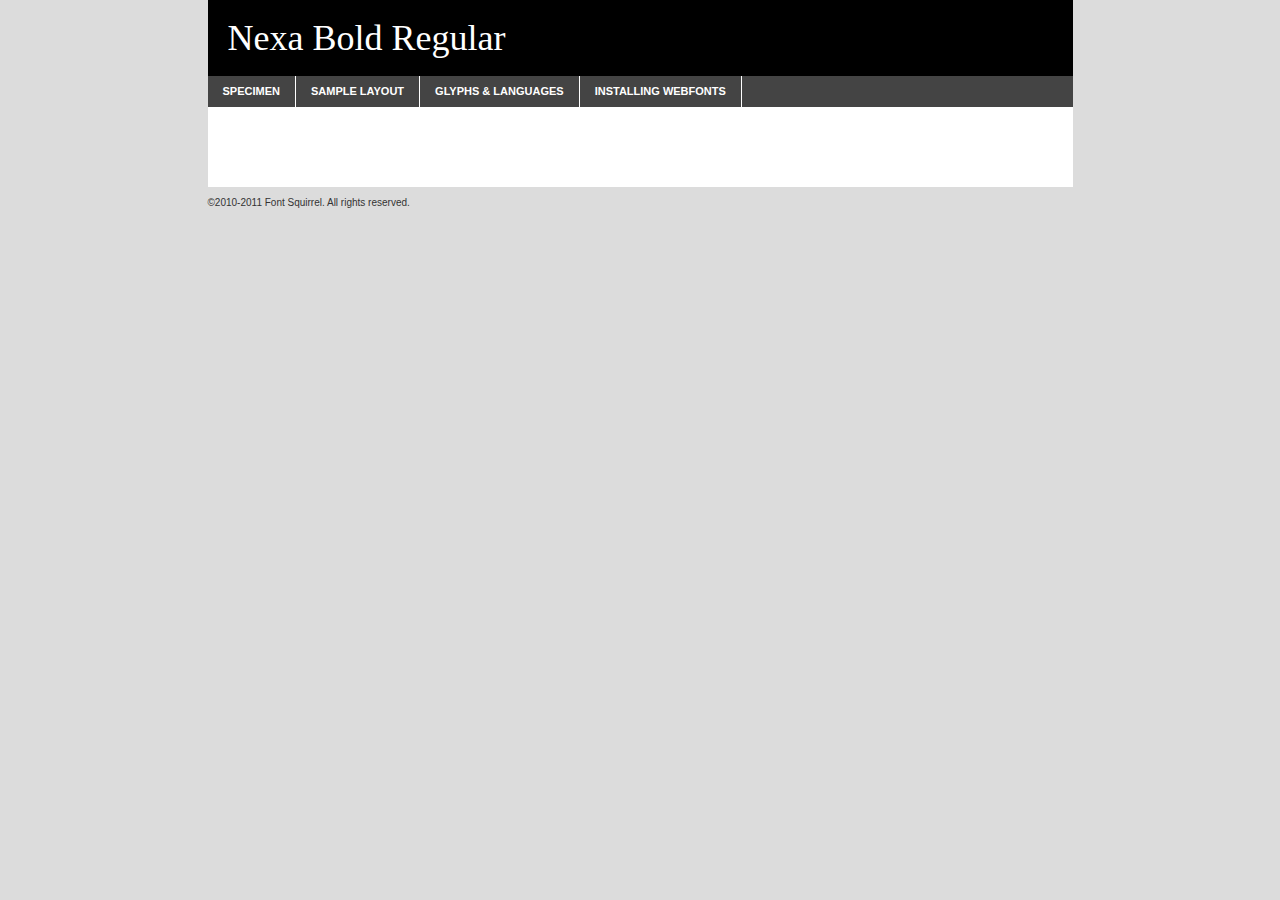
<file: fonts/nexa/nexa_bold-demo.html>
<!DOCTYPE html PUBLIC "-//W3C//DTD XHTML 1.0 Transitional//EN"
	"http://www.w3.org/TR/xhtml1/DTD/xhtml1-transitional.dtd">

<html xmlns="http://www.w3.org/1999/xhtml" xml:lang="en" lang="en">
<head>
	<meta http-equiv="Content-Type" content="text/html; charset=utf-8" />
	<script src="http://ajax.googleapis.com/ajax/libs/jquery/1.7.2/jquery.min.js" type="text/javascript" charset="utf-8"></script>
	<script src="specimen_files/easytabs.js" type="text/javascript" charset="utf-8"></script>
	<link rel="stylesheet" href="specimen_files/specimen_stylesheet.css" type="text/css" charset="utf-8" />
	<link rel="stylesheet" href="stylesheet.css" type="text/css" charset="utf-8" />

	<style type="text/css">
					body{
				font-family: 'nexa_boldregular';
							}
		</style>

	<title>Nexa Bold Regular Specimen</title>
	
	
	<script type="text/javascript" charset="utf-8">
		$(document).ready(function() {
			$('#container').easyTabs({defaultContent:1});
		});
	</script>
</head>

<body>
<div id="container">
	<div id="header">
		Nexa Bold Regular	</div>
	<ul class="tabs">
		<li><a href="#specimen">Specimen</a></li>
		<li><a href="#layout">Sample Layout</a></li>
				<li><a href="#glyphs">Glyphs &amp; Languages</a></li>
		<li><a href="#installing">Installing Webfonts</a></li>
		
	</ul>
	
	<div id="main_content">

		
			<div id="specimen">
		
				<div class="section">
					<div class="grid12 firstcol">
						<div class="huge">AaBb</div>
					</div>
				</div>
		
				<div class="section">
					<div class="glyph_range">A&#x200B;B&#x200b;C&#x200b;D&#x200b;E&#x200b;F&#x200b;G&#x200b;H&#x200b;I&#x200b;J&#x200b;K&#x200b;L&#x200b;M&#x200b;N&#x200b;O&#x200b;P&#x200b;Q&#x200b;R&#x200b;S&#x200b;T&#x200b;U&#x200b;V&#x200b;W&#x200b;X&#x200b;Y&#x200b;Z&#x200b;a&#x200b;b&#x200b;c&#x200b;d&#x200b;e&#x200b;f&#x200b;g&#x200b;h&#x200b;i&#x200b;j&#x200b;k&#x200b;l&#x200b;m&#x200b;n&#x200b;o&#x200b;p&#x200b;q&#x200b;r&#x200b;s&#x200b;t&#x200b;u&#x200b;v&#x200b;w&#x200b;x&#x200b;y&#x200b;z&#x200b;1&#x200b;2&#x200b;3&#x200b;4&#x200b;5&#x200b;6&#x200b;7&#x200b;8&#x200b;9&#x200b;0&#x200b;&amp;&#x200b;.&#x200b;,&#x200b;?&#x200b;!&#x200b;&#64;&#x200b;(&#x200b;)&#x200b;#&#x200b;$&#x200b;%&#x200b;*&#x200b;+&#x200b;-&#x200b;=&#x200b;:&#x200b;;</div>
				</div>
				<div class="section">
					<div class="grid12 firstcol">
						<table class="sample_table">
							<tr><td>10</td><td class="size10">abcdefghijklmnopqrstuvwxyzABCDEFGHIJKLMNOPQRSTUVWXYZ0123456789abcdefghijklmnopqrstuvwxyzABCDEFGHIJKLMNOPQRSTUVWXYZ0123456789abcdefghijklmnopqrstuvwxyzABCDEFGHIJKLMNOPQRSTUVWXYZ</td></tr>
							<tr><td>11</td><td class="size11">abcdefghijklmnopqrstuvwxyzABCDEFGHIJKLMNOPQRSTUVWXYZ0123456789abcdefghijklmnopqrstuvwxyzABCDEFGHIJKLMNOPQRSTUVWXYZ0123456789abcdefghijklmnopqrstuvwxyzABCDEFGHIJKLMNOPQRSTUVWXYZ</td></tr>
							<tr><td>12</td><td class="size12">abcdefghijklmnopqrstuvwxyzABCDEFGHIJKLMNOPQRSTUVWXYZ0123456789abcdefghijklmnopqrstuvwxyzABCDEFGHIJKLMNOPQRSTUVWXYZ0123456789abcdefghijklmnopqrstuvwxyzABCDEFGHIJKLMNOPQRSTUVWXYZ</td></tr>
							<tr><td>13</td><td class="size13">abcdefghijklmnopqrstuvwxyzABCDEFGHIJKLMNOPQRSTUVWXYZ0123456789abcdefghijklmnopqrstuvwxyzABCDEFGHIJKLMNOPQRSTUVWXYZ0123456789abcdefghijklmnopqrstuvwxyzABCDEFGHIJKLMNOPQRSTUVWXYZ</td></tr>
							<tr><td>14</td><td class="size14">abcdefghijklmnopqrstuvwxyzABCDEFGHIJKLMNOPQRSTUVWXYZ0123456789abcdefghijklmnopqrstuvwxyzABCDEFGHIJKLMNOPQRSTUVWXYZ0123456789abcdefghijklmnopqrstuvwxyzABCDEFGHIJKLMNOPQRSTUVWXYZ</td></tr>
							<tr><td>16</td><td class="size16">abcdefghijklmnopqrstuvwxyzABCDEFGHIJKLMNOPQRSTUVWXYZ0123456789abcdefghijklmnopqrstuvwxyzABCDEFGHIJKLMNOPQRSTUVWXYZ</td></tr>
							<tr><td>18</td><td class="size18">abcdefghijklmnopqrstuvwxyzABCDEFGHIJKLMNOPQRSTUVWXYZ0123456789abcdefghijklmnopqrstuvwxyzABCDEFGHIJKLMNOPQRSTUVWXYZ</td></tr>
							<tr><td>20</td><td class="size20">abcdefghijklmnopqrstuvwxyzABCDEFGHIJKLMNOPQRSTUVWXYZ0123456789abcdefghijklmnopqrstuvwxyzABCDEFGHIJKLMNOPQRSTUVWXYZ</td></tr>
							<tr><td>24</td><td class="size24">abcdefghijklmnopqrstuvwxyzABCDEFGHIJKLMNOPQRSTUVWXYZ0123456789abcdefghijklmnopqrstuvwxyzABCDEFGHIJKLMNOPQRSTUVWXYZ</td></tr>
							<tr><td>30</td><td class="size30">abcdefghijklmnopqrstuvwxyzABCDEFGHIJKLMNOPQRSTUVWXYZ0123456789abcdefghijklmnopqrstuvwxyzABCDEFGHIJKLMNOPQRSTUVWXYZ</td></tr>
							<tr><td>36</td><td class="size36">abcdefghijklmnopqrstuvwxyzABCDEFGHIJKLMNOPQRSTUVWXYZ0123456789abcdefghijklmnopqrstuvwxyzABCDEFGHIJKLMNOPQRSTUVWXYZ</td></tr>
							<tr><td>48</td><td class="size48">abcdefghijklmnopqrstuvwxyzABCDEFGHIJKLMNOPQRSTUVWXYZ0123456789abcdefghijklmnopqrstuvwxyzABCDEFGHIJKLMNOPQRSTUVWXYZ</td></tr>
							<tr><td>60</td><td class="size60">abcdefghijklmnopqrstuvwxyzABCDEFGHIJKLMNOPQRSTUVWXYZ0123456789abcdefghijklmnopqrstuvwxyzABCDEFGHIJKLMNOPQRSTUVWXYZ</td></tr>
							<tr><td>72</td><td class="size72">abcdefghijklmnopqrstuvwxyzABCDEFGHIJKLMNOPQRSTUVWXYZ0123456789abcdefghijklmnopqrstuvwxyzABCDEFGHIJKLMNOPQRSTUVWXYZ</td></tr>
							<tr><td>90</td><td class="size90">abcdefghijklmnopqrstuvwxyzABCDEFGHIJKLMNOPQRSTUVWXYZ0123456789abcdefghijklmnopqrstuvwxyzABCDEFGHIJKLMNOPQRSTUVWXYZ</td></tr>
						</table>
				
					</div>
			
				</div>
		
		
		
								<div class="section" id="bodycomparison">


										<div id="xheight">
				<div class="fontbody">&#x25FC;&#x25FC;&#x25FC;&#x25FC;&#x25FC;&#x25FC;&#x25FC;&#x25FC;&#x25FC;&#x25FC;&#x25FC;&#x25FC;&#x25FC;&#x25FC;&#x25FC;&#x25FC;&#x25FC;&#x25FC;&#x25FC;&#x25FC;&#x25FC;&#x25FC;&#x25FC;&#x25FC;&#x25FC;&#x25FC;&#x25FC;&#x25FC;&#x25FC;&#x25FC;&#x25FC;&#x25FC;&#x25FC;&#x25FC;&#x25FC;&#x25FC;&#x25FC;&#x25FC;&#x25FC;&#x25FC;&#x25FC;&#x25FC;&#x25FC;&#x25FC;&#x25FC;&#x25FC;&#x25FC;&#x25FC;&#x25FC;&#x25FC;&#x25FC;&#x25FC;&#x25FC;&#x25FC;&#x25FC;&#x25FC;&#x25FC;&#x25FC;&#x25FC;&#x25FC;&#x25FC;&#x25FC;&#x25FC;&#x25FC;&#x25FC;&#x25FC;&#x25FC;&#x25FC;&#x25FC;&#x25FC;&#x25FC;&#x25FC;&#x25FC;&#x25FC;&#x25FC;&#x25FC;&#x25FC;&#x25FC;&#x25FC;&#x25FC;&#x25FC;&#x25FC;&#x25FC;&#x25FC;&#x25FC;&#x25FC;&#x25FC;&#x25FC;&#x25FC;&#x25FC;&#x25FC;&#x25FC;&#x25FC;&#x25FC;&#x25FC;&#x25FC;&#x25FC;&#x25FC;&#x25FC;body</div><div class="arialbody">body</div><div class="verdanabody">body</div><div class="georgiabody">body</div></div>
										<div class="fontbody" style="z-index:1">
											body<span>Nexa Bold Regular</span>
										</div>
										<div class="arialbody" style="z-index:1">
											body<span>Arial</span>
										</div>
										<div class="verdanabody" style="z-index:1">
											body<span>Verdana</span>
										</div>
										<div class="georgiabody" style="z-index:1">
											body<span>Georgia</span>
										</div>



								</div>
		
		
				<div class="section psample psample_row1" id="">
					
					<div class="grid2 firstcol">
						<p class="size10"><span>10.</span>Aenean lacinia bibendum nulla sed consectetur. Fusce dapibus, tellus ac cursus commodo, tortor mauris condimentum nibh, ut fermentum massa justo sit amet risus. Nullam id dolor id nibh ultricies vehicula ut id elit. Cum sociis natoque penatibus et magnis dis parturient montes, nascetur ridiculus mus. Nulla vitae elit libero, a pharetra augue.</p>
			
					</div>
					<div class="grid3">
						<p class="size11"><span>11.</span>Aenean lacinia bibendum nulla sed consectetur. Fusce dapibus, tellus ac cursus commodo, tortor mauris condimentum nibh, ut fermentum massa justo sit amet risus. Nullam id dolor id nibh ultricies vehicula ut id elit. Cum sociis natoque penatibus et magnis dis parturient montes, nascetur ridiculus mus. Nulla vitae elit libero, a pharetra augue.</p>
			
					</div>
					<div class="grid3">
						<p class="size12"><span>12.</span>Aenean lacinia bibendum nulla sed consectetur. Fusce dapibus, tellus ac cursus commodo, tortor mauris condimentum nibh, ut fermentum massa justo sit amet risus. Nullam id dolor id nibh ultricies vehicula ut id elit. Cum sociis natoque penatibus et magnis dis parturient montes, nascetur ridiculus mus. Nulla vitae elit libero, a pharetra augue.</p>
			
					</div>
					<div class="grid4">
						<p class="size13"><span>13.</span>Aenean lacinia bibendum nulla sed consectetur. Fusce dapibus, tellus ac cursus commodo, tortor mauris condimentum nibh, ut fermentum massa justo sit amet risus. Nullam id dolor id nibh ultricies vehicula ut id elit. Cum sociis natoque penatibus et magnis dis parturient montes, nascetur ridiculus mus. Nulla vitae elit libero, a pharetra augue.</p>
			
					</div>
					<div class="white_blend"></div>
					
				</div>
				<div class="section psample psample_row2" id="">
					<div class="grid3 firstcol">
						<p class="size14"><span>14.</span>Aenean lacinia bibendum nulla sed consectetur. Fusce dapibus, tellus ac cursus commodo, tortor mauris condimentum nibh, ut fermentum massa justo sit amet risus. Nullam id dolor id nibh ultricies vehicula ut id elit. Cum sociis natoque penatibus et magnis dis parturient montes, nascetur ridiculus mus. Nulla vitae elit libero, a pharetra augue.</p>
			
					</div>
					<div class="grid4">
						<p class="size16"><span>16.</span>Aenean lacinia bibendum nulla sed consectetur. Fusce dapibus, tellus ac cursus commodo, tortor mauris condimentum nibh, ut fermentum massa justo sit amet risus. Nullam id dolor id nibh ultricies vehicula ut id elit. Cum sociis natoque penatibus et magnis dis parturient montes, nascetur ridiculus mus. Nulla vitae elit libero, a pharetra augue.</p>
			
					</div>
					<div class="grid5">
						<p class="size18"><span>18.</span>Aenean lacinia bibendum nulla sed consectetur. Fusce dapibus, tellus ac cursus commodo, tortor mauris condimentum nibh, ut fermentum massa justo sit amet risus. Nullam id dolor id nibh ultricies vehicula ut id elit. Cum sociis natoque penatibus et magnis dis parturient montes, nascetur ridiculus mus. Nulla vitae elit libero, a pharetra augue.</p>
			
					</div>

					<div class="white_blend"></div>

				</div>
				
				<div class="section psample psample_row3" id="">
					<div class="grid5 firstcol">
						<p class="size20"><span>20.</span>Aenean lacinia bibendum nulla sed consectetur. Fusce dapibus, tellus ac cursus commodo, tortor mauris condimentum nibh, ut fermentum massa justo sit amet risus. Nullam id dolor id nibh ultricies vehicula ut id elit. Cum sociis natoque penatibus et magnis dis parturient montes, nascetur ridiculus mus. Nulla vitae elit libero, a pharetra augue.</p>
					</div>
					<div class="grid7">
						<p class="size24"><span>24.</span>Aenean lacinia bibendum nulla sed consectetur. Fusce dapibus, tellus ac cursus commodo, tortor mauris condimentum nibh, ut fermentum massa justo sit amet risus. Nullam id dolor id nibh ultricies vehicula ut id elit. Cum sociis natoque penatibus et magnis dis parturient montes, nascetur ridiculus mus. Nulla vitae elit libero, a pharetra augue.</p>
					</div>
					
					<div class="white_blend"></div>
					
				</div>
				
				<div class="section psample psample_row4" id="">
					<div class="grid12 firstcol">
						<p class="size30"><span>30.</span>Aenean lacinia bibendum nulla sed consectetur. Fusce dapibus, tellus ac cursus commodo, tortor mauris condimentum nibh, ut fermentum massa justo sit amet risus. Nullam id dolor id nibh ultricies vehicula ut id elit. Cum sociis natoque penatibus et magnis dis parturient montes, nascetur ridiculus mus. Nulla vitae elit libero, a pharetra augue.</p>
					</div>
					<div class="white_blend"></div>
					
				</div>
				
				
				
				<div class="section psample psample_row1 fullreverse">
					<div class="grid2 firstcol">
						<p class="size10"><span>10.</span>Aenean lacinia bibendum nulla sed consectetur. Fusce dapibus, tellus ac cursus commodo, tortor mauris condimentum nibh, ut fermentum massa justo sit amet risus. Nullam id dolor id nibh ultricies vehicula ut id elit. Cum sociis natoque penatibus et magnis dis parturient montes, nascetur ridiculus mus. Nulla vitae elit libero, a pharetra augue.</p>
			
					</div>
					<div class="grid3">
						<p class="size11"><span>11.</span>Aenean lacinia bibendum nulla sed consectetur. Fusce dapibus, tellus ac cursus commodo, tortor mauris condimentum nibh, ut fermentum massa justo sit amet risus. Nullam id dolor id nibh ultricies vehicula ut id elit. Cum sociis natoque penatibus et magnis dis parturient montes, nascetur ridiculus mus. Nulla vitae elit libero, a pharetra augue.</p>
			
					</div>
					<div class="grid3">
						<p class="size12"><span>12.</span>Aenean lacinia bibendum nulla sed consectetur. Fusce dapibus, tellus ac cursus commodo, tortor mauris condimentum nibh, ut fermentum massa justo sit amet risus. Nullam id dolor id nibh ultricies vehicula ut id elit. Cum sociis natoque penatibus et magnis dis parturient montes, nascetur ridiculus mus. Nulla vitae elit libero, a pharetra augue.</p>
			
					</div>
					<div class="grid4">
						<p class="size13"><span>13.</span>Aenean lacinia bibendum nulla sed consectetur. Fusce dapibus, tellus ac cursus commodo, tortor mauris condimentum nibh, ut fermentum massa justo sit amet risus. Nullam id dolor id nibh ultricies vehicula ut id elit. Cum sociis natoque penatibus et magnis dis parturient montes, nascetur ridiculus mus. Nulla vitae elit libero, a pharetra augue.</p>
			
					</div>
					<div class="black_blend"></div>
					
				</div>
				
				<div class="section psample psample_row2 fullreverse">
					<div class="grid3 firstcol">
						<p class="size14"><span>14.</span>Aenean lacinia bibendum nulla sed consectetur. Fusce dapibus, tellus ac cursus commodo, tortor mauris condimentum nibh, ut fermentum massa justo sit amet risus. Nullam id dolor id nibh ultricies vehicula ut id elit. Cum sociis natoque penatibus et magnis dis parturient montes, nascetur ridiculus mus. Nulla vitae elit libero, a pharetra augue.</p>
			
					</div>
					<div class="grid4">
						<p class="size16"><span>16.</span>Aenean lacinia bibendum nulla sed consectetur. Fusce dapibus, tellus ac cursus commodo, tortor mauris condimentum nibh, ut fermentum massa justo sit amet risus. Nullam id dolor id nibh ultricies vehicula ut id elit. Cum sociis natoque penatibus et magnis dis parturient montes, nascetur ridiculus mus. Nulla vitae elit libero, a pharetra augue.</p>
			
					</div>
					<div class="grid5">
						<p class="size18"><span>18.</span>Aenean lacinia bibendum nulla sed consectetur. Fusce dapibus, tellus ac cursus commodo, tortor mauris condimentum nibh, ut fermentum massa justo sit amet risus. Nullam id dolor id nibh ultricies vehicula ut id elit. Cum sociis natoque penatibus et magnis dis parturient montes, nascetur ridiculus mus. Nulla vitae elit libero, a pharetra augue.</p>
			
					</div>
					<div class="black_blend"></div>

				</div>
				
				<div class="section psample fullreverse psample_row3" id="">
					<div class="grid5 firstcol">
						<p class="size20"><span>20.</span>Aenean lacinia bibendum nulla sed consectetur. Fusce dapibus, tellus ac cursus commodo, tortor mauris condimentum nibh, ut fermentum massa justo sit amet risus. Nullam id dolor id nibh ultricies vehicula ut id elit. Cum sociis natoque penatibus et magnis dis parturient montes, nascetur ridiculus mus. Nulla vitae elit libero, a pharetra augue.</p>
					</div>
					<div class="grid7">
						<p class="size24"><span>24.</span>Aenean lacinia bibendum nulla sed consectetur. Fusce dapibus, tellus ac cursus commodo, tortor mauris condimentum nibh, ut fermentum massa justo sit amet risus. Nullam id dolor id nibh ultricies vehicula ut id elit. Cum sociis natoque penatibus et magnis dis parturient montes, nascetur ridiculus mus. Nulla vitae elit libero, a pharetra augue.</p>
					</div>
					
					<div class="black_blend"></div>
					
				</div>
				
				<div class="section psample fullreverse psample_row4" id="" style="border-bottom: 20px #000 solid;">
					<div class="grid12 firstcol">
						<p class="size30"><span>30.</span>Aenean lacinia bibendum nulla sed consectetur. Fusce dapibus, tellus ac cursus commodo, tortor mauris condimentum nibh, ut fermentum massa justo sit amet risus. Nullam id dolor id nibh ultricies vehicula ut id elit. Cum sociis natoque penatibus et magnis dis parturient montes, nascetur ridiculus mus. Nulla vitae elit libero, a pharetra augue.</p>
					</div>
					<div class="black_blend"></div>
					
				</div>
				
				
				
				
			</div>
			
			<div id="layout">
				
				<div class="section">
					
					<div class="grid12 firstcol">
						<h1>Lorem Ipsum Dolor</h1>
						<h2>Etiam porta sem malesuada magna mollis euismod</h2>
						
						<p class="byline">By <a href="#link">Aenean Lacinia</a></p>
					</div>
				</div>
				<div class="section">
					<div class="grid8 firstcol">
						<p class="large">Donec sed odio dui. Morbi leo risus, porta ac consectetur ac, vestibulum at eros. Fusce dapibus, tellus ac cursus commodo, tortor mauris condimentum nibh, ut fermentum massa justo sit amet risus. </p>

						
						<h3>Pellentesque ornare sem</h3>

						<p>Maecenas sed diam eget risus varius blandit sit amet non magna. Maecenas faucibus mollis interdum. Donec ullamcorper nulla non metus auctor fringilla. Nullam id dolor id nibh ultricies vehicula ut id elit. Nullam id dolor id nibh ultricies vehicula ut id elit. </p>

						<p>Aenean eu leo quam. Pellentesque ornare sem lacinia quam venenatis vestibulum. Lorem ipsum dolor sit amet, consectetur adipiscing elit. Cum sociis natoque penatibus et magnis dis parturient montes, nascetur ridiculus mus. </p>

						<p>Nulla vitae elit libero, a pharetra augue. Praesent commodo cursus magna, vel scelerisque nisl consectetur et. Aenean lacinia bibendum nulla sed consectetur. </p>

						<p>Nullam quis risus eget urna mollis ornare vel eu leo. Nullam quis risus eget urna mollis ornare vel eu leo. Maecenas sed diam eget risus varius blandit sit amet non magna. Donec ullamcorper nulla non metus auctor fringilla. </p>

						<h3>Cras mattis consectetur</h3>

						<p>Aenean eu leo quam. Pellentesque ornare sem lacinia quam venenatis vestibulum. Aenean lacinia bibendum nulla sed consectetur. Integer posuere erat a ante venenatis dapibus posuere velit aliquet. Cras mattis consectetur purus sit amet fermentum. </p>

						<p>Nullam id dolor id nibh ultricies vehicula ut id elit. Nullam quis risus eget urna mollis ornare vel eu leo. Cras mattis consectetur purus sit amet fermentum.</p>
					</div>
					
					<div class="grid4 sidebar">
						
						<div class="box reverse">
							<p class="last">Nullam quis risus eget urna mollis ornare vel eu leo. Donec ullamcorper nulla non metus auctor fringilla. Cras mattis consectetur purus sit amet fermentum. Sed posuere consectetur est at lobortis. Lorem ipsum dolor sit amet, consectetur adipiscing elit. </p>
						</div>
						
						<p class="caption">Maecenas sed diam eget risus varius.</p>

						<p>Vestibulum id ligula porta felis euismod semper. Integer posuere erat a ante venenatis dapibus posuere velit aliquet. Vestibulum id ligula porta felis euismod semper. Sed posuere consectetur est at lobortis. Maecenas sed diam eget risus varius blandit sit amet non magna. Fusce dapibus, tellus ac cursus commodo, tortor mauris condimentum nibh, ut fermentum massa justo sit amet risus. </p>

					

						<p>Duis mollis, est non commodo luctus, nisi erat porttitor ligula, eget lacinia odio sem nec elit. Aenean lacinia bibendum nulla sed consectetur. Vivamus sagittis lacus vel augue laoreet rutrum faucibus dolor auctor. Aenean lacinia bibendum nulla sed consectetur. Nullam quis risus eget urna mollis ornare vel eu leo. </p>

						<p>Praesent commodo cursus magna, vel scelerisque nisl consectetur et. Donec ullamcorper nulla non metus auctor fringilla. Maecenas faucibus mollis interdum. Fusce dapibus, tellus ac cursus commodo, tortor mauris condimentum nibh, ut fermentum massa justo sit amet risus. </p>

					</div>
				</div>
				
			</div>


			



		<div id="glyphs">
			<div class="section">
				<div class="grid12 firstcol">
			
				<h1>Language Support</h1>
				<p>The subset of Nexa Bold Regular in this kit supports the following languages:<br />
			
					Albanian, Basque, Breton, Chamorro, Danish, Dutch, English, Faroese, Finnish, French, Frisian, Galician, German, Icelandic, Italian, Malagasy, Norwegian, Portuguese, Spanish, Swedish				</p>
				<h1>Glyph Chart</h1>
				<p>The subset of Nexa Bold Regular in this kit includes all the glyphs listed below. Unicode entities are included above each glyph to help you insert individual characters into your layout.</p>
				<div id="glyph_chart">
			
																														 <div><p>&amp;#32;</p>&#32;</div>
																				 <div><p>&amp;#33;</p>&#33;</div>
																				 <div><p>&amp;#34;</p>&#34;</div>
																				 <div><p>&amp;#35;</p>&#35;</div>
																				 <div><p>&amp;#36;</p>&#36;</div>
																				 <div><p>&amp;#37;</p>&#37;</div>
																				 <div><p>&amp;#38;</p>&#38;</div>
																				 <div><p>&amp;#39;</p>&#39;</div>
																				 <div><p>&amp;#40;</p>&#40;</div>
																				 <div><p>&amp;#41;</p>&#41;</div>
																				 <div><p>&amp;#42;</p>&#42;</div>
																				 <div><p>&amp;#43;</p>&#43;</div>
																				 <div><p>&amp;#44;</p>&#44;</div>
																				 <div><p>&amp;#45;</p>&#45;</div>
																				 <div><p>&amp;#46;</p>&#46;</div>
																				 <div><p>&amp;#47;</p>&#47;</div>
																				 <div><p>&amp;#48;</p>&#48;</div>
																				 <div><p>&amp;#49;</p>&#49;</div>
																				 <div><p>&amp;#50;</p>&#50;</div>
																				 <div><p>&amp;#51;</p>&#51;</div>
																				 <div><p>&amp;#52;</p>&#52;</div>
																				 <div><p>&amp;#53;</p>&#53;</div>
																				 <div><p>&amp;#54;</p>&#54;</div>
																				 <div><p>&amp;#55;</p>&#55;</div>
																				 <div><p>&amp;#56;</p>&#56;</div>
																				 <div><p>&amp;#57;</p>&#57;</div>
																				 <div><p>&amp;#58;</p>&#58;</div>
																				 <div><p>&amp;#59;</p>&#59;</div>
																				 <div><p>&amp;#60;</p>&#60;</div>
																				 <div><p>&amp;#61;</p>&#61;</div>
																				 <div><p>&amp;#62;</p>&#62;</div>
																				 <div><p>&amp;#63;</p>&#63;</div>
																				 <div><p>&amp;#64;</p>&#64;</div>
																				 <div><p>&amp;#65;</p>&#65;</div>
																				 <div><p>&amp;#66;</p>&#66;</div>
																				 <div><p>&amp;#67;</p>&#67;</div>
																				 <div><p>&amp;#68;</p>&#68;</div>
																				 <div><p>&amp;#69;</p>&#69;</div>
																				 <div><p>&amp;#70;</p>&#70;</div>
																				 <div><p>&amp;#71;</p>&#71;</div>
																				 <div><p>&amp;#72;</p>&#72;</div>
																				 <div><p>&amp;#73;</p>&#73;</div>
																				 <div><p>&amp;#74;</p>&#74;</div>
																				 <div><p>&amp;#75;</p>&#75;</div>
																				 <div><p>&amp;#76;</p>&#76;</div>
																				 <div><p>&amp;#77;</p>&#77;</div>
																				 <div><p>&amp;#78;</p>&#78;</div>
																				 <div><p>&amp;#79;</p>&#79;</div>
																				 <div><p>&amp;#80;</p>&#80;</div>
																				 <div><p>&amp;#81;</p>&#81;</div>
																				 <div><p>&amp;#82;</p>&#82;</div>
																				 <div><p>&amp;#83;</p>&#83;</div>
																				 <div><p>&amp;#84;</p>&#84;</div>
																				 <div><p>&amp;#85;</p>&#85;</div>
																				 <div><p>&amp;#86;</p>&#86;</div>
																				 <div><p>&amp;#87;</p>&#87;</div>
																				 <div><p>&amp;#88;</p>&#88;</div>
																				 <div><p>&amp;#89;</p>&#89;</div>
																				 <div><p>&amp;#90;</p>&#90;</div>
																				 <div><p>&amp;#91;</p>&#91;</div>
																				 <div><p>&amp;#92;</p>&#92;</div>
																				 <div><p>&amp;#93;</p>&#93;</div>
																				 <div><p>&amp;#94;</p>&#94;</div>
																				 <div><p>&amp;#95;</p>&#95;</div>
																				 <div><p>&amp;#96;</p>&#96;</div>
																				 <div><p>&amp;#97;</p>&#97;</div>
																				 <div><p>&amp;#98;</p>&#98;</div>
																				 <div><p>&amp;#99;</p>&#99;</div>
																				 <div><p>&amp;#100;</p>&#100;</div>
																				 <div><p>&amp;#101;</p>&#101;</div>
																				 <div><p>&amp;#102;</p>&#102;</div>
																				 <div><p>&amp;#103;</p>&#103;</div>
																				 <div><p>&amp;#104;</p>&#104;</div>
																				 <div><p>&amp;#105;</p>&#105;</div>
																				 <div><p>&amp;#106;</p>&#106;</div>
																				 <div><p>&amp;#107;</p>&#107;</div>
																				 <div><p>&amp;#108;</p>&#108;</div>
																				 <div><p>&amp;#109;</p>&#109;</div>
																				 <div><p>&amp;#110;</p>&#110;</div>
																				 <div><p>&amp;#111;</p>&#111;</div>
																				 <div><p>&amp;#112;</p>&#112;</div>
																				 <div><p>&amp;#113;</p>&#113;</div>
																				 <div><p>&amp;#114;</p>&#114;</div>
																				 <div><p>&amp;#115;</p>&#115;</div>
																				 <div><p>&amp;#116;</p>&#116;</div>
																				 <div><p>&amp;#117;</p>&#117;</div>
																				 <div><p>&amp;#118;</p>&#118;</div>
																				 <div><p>&amp;#119;</p>&#119;</div>
																				 <div><p>&amp;#120;</p>&#120;</div>
																				 <div><p>&amp;#121;</p>&#121;</div>
																				 <div><p>&amp;#122;</p>&#122;</div>
																				 <div><p>&amp;#123;</p>&#123;</div>
																				 <div><p>&amp;#124;</p>&#124;</div>
																				 <div><p>&amp;#125;</p>&#125;</div>
																				 <div><p>&amp;#126;</p>&#126;</div>
																				 <div><p>&amp;#160;</p>&#160;</div>
																				 <div><p>&amp;#161;</p>&#161;</div>
																				 <div><p>&amp;#162;</p>&#162;</div>
																				 <div><p>&amp;#163;</p>&#163;</div>
																				 <div><p>&amp;#164;</p>&#164;</div>
																				 <div><p>&amp;#165;</p>&#165;</div>
																				 <div><p>&amp;#166;</p>&#166;</div>
																				 <div><p>&amp;#167;</p>&#167;</div>
																				 <div><p>&amp;#168;</p>&#168;</div>
																				 <div><p>&amp;#169;</p>&#169;</div>
																				 <div><p>&amp;#170;</p>&#170;</div>
																				 <div><p>&amp;#171;</p>&#171;</div>
																				 <div><p>&amp;#172;</p>&#172;</div>
																				 <div><p>&amp;#173;</p>&#173;</div>
																				 <div><p>&amp;#174;</p>&#174;</div>
																				 <div><p>&amp;#176;</p>&#176;</div>
																				 <div><p>&amp;#177;</p>&#177;</div>
																				 <div><p>&amp;#178;</p>&#178;</div>
																				 <div><p>&amp;#179;</p>&#179;</div>
																				 <div><p>&amp;#180;</p>&#180;</div>
																				 <div><p>&amp;#181;</p>&#181;</div>
																				 <div><p>&amp;#182;</p>&#182;</div>
																				 <div><p>&amp;#183;</p>&#183;</div>
																				 <div><p>&amp;#184;</p>&#184;</div>
																				 <div><p>&amp;#185;</p>&#185;</div>
																				 <div><p>&amp;#186;</p>&#186;</div>
																				 <div><p>&amp;#187;</p>&#187;</div>
																				 <div><p>&amp;#188;</p>&#188;</div>
																				 <div><p>&amp;#189;</p>&#189;</div>
																				 <div><p>&amp;#190;</p>&#190;</div>
																				 <div><p>&amp;#191;</p>&#191;</div>
																				 <div><p>&amp;#192;</p>&#192;</div>
																				 <div><p>&amp;#193;</p>&#193;</div>
																				 <div><p>&amp;#194;</p>&#194;</div>
																				 <div><p>&amp;#195;</p>&#195;</div>
																				 <div><p>&amp;#196;</p>&#196;</div>
																				 <div><p>&amp;#197;</p>&#197;</div>
																				 <div><p>&amp;#198;</p>&#198;</div>
																				 <div><p>&amp;#199;</p>&#199;</div>
																				 <div><p>&amp;#200;</p>&#200;</div>
																				 <div><p>&amp;#201;</p>&#201;</div>
																				 <div><p>&amp;#202;</p>&#202;</div>
																				 <div><p>&amp;#203;</p>&#203;</div>
																				 <div><p>&amp;#204;</p>&#204;</div>
																				 <div><p>&amp;#205;</p>&#205;</div>
																				 <div><p>&amp;#206;</p>&#206;</div>
																				 <div><p>&amp;#207;</p>&#207;</div>
																				 <div><p>&amp;#208;</p>&#208;</div>
																				 <div><p>&amp;#209;</p>&#209;</div>
																				 <div><p>&amp;#210;</p>&#210;</div>
																				 <div><p>&amp;#211;</p>&#211;</div>
																				 <div><p>&amp;#212;</p>&#212;</div>
																				 <div><p>&amp;#213;</p>&#213;</div>
																				 <div><p>&amp;#214;</p>&#214;</div>
																				 <div><p>&amp;#215;</p>&#215;</div>
																				 <div><p>&amp;#216;</p>&#216;</div>
																				 <div><p>&amp;#217;</p>&#217;</div>
																				 <div><p>&amp;#218;</p>&#218;</div>
																				 <div><p>&amp;#219;</p>&#219;</div>
																				 <div><p>&amp;#220;</p>&#220;</div>
																				 <div><p>&amp;#221;</p>&#221;</div>
																				 <div><p>&amp;#222;</p>&#222;</div>
																				 <div><p>&amp;#223;</p>&#223;</div>
																				 <div><p>&amp;#224;</p>&#224;</div>
																				 <div><p>&amp;#225;</p>&#225;</div>
																				 <div><p>&amp;#226;</p>&#226;</div>
																				 <div><p>&amp;#227;</p>&#227;</div>
																				 <div><p>&amp;#228;</p>&#228;</div>
																				 <div><p>&amp;#229;</p>&#229;</div>
																				 <div><p>&amp;#230;</p>&#230;</div>
																				 <div><p>&amp;#231;</p>&#231;</div>
																				 <div><p>&amp;#232;</p>&#232;</div>
																				 <div><p>&amp;#233;</p>&#233;</div>
																				 <div><p>&amp;#234;</p>&#234;</div>
																				 <div><p>&amp;#235;</p>&#235;</div>
																				 <div><p>&amp;#236;</p>&#236;</div>
																				 <div><p>&amp;#237;</p>&#237;</div>
																				 <div><p>&amp;#238;</p>&#238;</div>
																				 <div><p>&amp;#239;</p>&#239;</div>
																				 <div><p>&amp;#240;</p>&#240;</div>
																				 <div><p>&amp;#241;</p>&#241;</div>
																				 <div><p>&amp;#242;</p>&#242;</div>
																				 <div><p>&amp;#243;</p>&#243;</div>
																				 <div><p>&amp;#244;</p>&#244;</div>
																				 <div><p>&amp;#245;</p>&#245;</div>
																				 <div><p>&amp;#246;</p>&#246;</div>
																				 <div><p>&amp;#247;</p>&#247;</div>
																				 <div><p>&amp;#248;</p>&#248;</div>
																				 <div><p>&amp;#249;</p>&#249;</div>
																				 <div><p>&amp;#250;</p>&#250;</div>
																				 <div><p>&amp;#251;</p>&#251;</div>
																				 <div><p>&amp;#252;</p>&#252;</div>
																				 <div><p>&amp;#253;</p>&#253;</div>
																				 <div><p>&amp;#254;</p>&#254;</div>
																				 <div><p>&amp;#255;</p>&#255;</div>
																				 <div><p>&amp;#338;</p>&#338;</div>
																				 <div><p>&amp;#339;</p>&#339;</div>
																				 <div><p>&amp;#376;</p>&#376;</div>
																				 <div><p>&amp;#710;</p>&#710;</div>
																				 <div><p>&amp;#732;</p>&#732;</div>
																				 <div><p>&amp;#8192;</p>&#8192;</div>
																				 <div><p>&amp;#8193;</p>&#8193;</div>
																				 <div><p>&amp;#8194;</p>&#8194;</div>
																				 <div><p>&amp;#8195;</p>&#8195;</div>
																				 <div><p>&amp;#8196;</p>&#8196;</div>
																				 <div><p>&amp;#8197;</p>&#8197;</div>
																				 <div><p>&amp;#8198;</p>&#8198;</div>
																				 <div><p>&amp;#8199;</p>&#8199;</div>
																				 <div><p>&amp;#8200;</p>&#8200;</div>
																				 <div><p>&amp;#8201;</p>&#8201;</div>
																				 <div><p>&amp;#8202;</p>&#8202;</div>
																				 <div><p>&amp;#8208;</p>&#8208;</div>
																				 <div><p>&amp;#8209;</p>&#8209;</div>
																				 <div><p>&amp;#8210;</p>&#8210;</div>
																				 <div><p>&amp;#8211;</p>&#8211;</div>
																				 <div><p>&amp;#8212;</p>&#8212;</div>
																				 <div><p>&amp;#8216;</p>&#8216;</div>
																				 <div><p>&amp;#8217;</p>&#8217;</div>
																				 <div><p>&amp;#8218;</p>&#8218;</div>
																				 <div><p>&amp;#8220;</p>&#8220;</div>
																				 <div><p>&amp;#8221;</p>&#8221;</div>
																				 <div><p>&amp;#8222;</p>&#8222;</div>
																				 <div><p>&amp;#8226;</p>&#8226;</div>
																				 <div><p>&amp;#8230;</p>&#8230;</div>
																				 <div><p>&amp;#8239;</p>&#8239;</div>
																				 <div><p>&amp;#8249;</p>&#8249;</div>
																				 <div><p>&amp;#8250;</p>&#8250;</div>
																				 <div><p>&amp;#8287;</p>&#8287;</div>
																				 <div><p>&amp;#8364;</p>&#8364;</div>
																				 <div><p>&amp;#8482;</p>&#8482;</div>
																				 <div><p>&amp;#9724;</p>&#9724;</div>
																				 <div><p>&amp;#64257;</p>&#64257;</div>
																				 <div><p>&amp;#64258;</p>&#64258;</div>
																																						</div>	
				</div>
		
		
			</div>
		</div>
		
		
		<div id="specs">
			
		</div>
	
		<div id="installing">
			<div class="section">
				<div class="grid7 firstcol">
					<h1>Installing Webfonts</h1>
					
					<p>Webfonts are supported by all major browser platforms but not all in the same way. There are currently four different font formats that must be included in order to target all browsers. This includes TTF, WOFF, EOT and SVG.</p>
					
					<h2>1. Upload your webfonts</h2>
					<p>You must upload your webfont kit to your website. They should be in or near the same directory as your CSS files.</p>
					
					<h2>2. Include the webfont stylesheet</h2>
					<p>A special CSS @font-face declaration helps the various browsers select the appropriate font it needs without causing you a bunch of headaches. Learn more about this syntax by reading the <a href="http://www.fontspring.com/blog/further-hardening-of-the-bulletproof-syntax">Fontspring blog post</a> about it. The code for it is as follows:</p>


<code>
@font-face{ 
	font-family: 'MyWebFont';
	src: url('WebFont.eot');
	src: url('WebFont.eot?#iefix') format('embedded-opentype'),
	     url('WebFont.woff') format('woff'),
	     url('WebFont.ttf') format('truetype'),
	     url('WebFont.svg#webfont') format('svg');
}
</code>

	<p>We've already gone ahead and generated the code for you. All you have to do is link to the stylesheet in your HTML, like this:</p>
	<code>&lt;link rel=&quot;stylesheet&quot; href=&quot;stylesheet.css&quot; type=&quot;text/css&quot; charset=&quot;utf-8&quot; /&gt;</code>

					<h2>3. Modify your own stylesheet</h2>
					<p>To take advantage of your new fonts, you must tell your stylesheet to use them. Look at the original @font-face declaration above and find the property called "font-family." The name linked there will be what you use to reference the font. Prepend that webfont name to the font stack in the "font-family" property, inside the selector you want to change. For example:</p>
<code>p { font-family: 'WebFont', Arial, sans-serif; }</code>

<h2>4. Test</h2>
<p>Getting webfonts to work cross-browser <em>can</em> be tricky. Use the information in the sidebar to help you if you find that fonts aren't loading in a particular browser.</p>
				</div>
				
				<div class="grid5 sidebar">
					<div class="box">
						<h2>Troubleshooting<br />Font-Face Problems</h2>
						<p>Having trouble getting your webfonts to load in your new website? Here are some tips to sort out what might be the problem.</p>

						<h3>Fonts not showing in any browser</h3>

						<p>This sounds like you need to work on the plumbing. You either did not upload the fonts to the correct directory, or you did not link the fonts properly in the CSS. If you've confirmed that all this is correct and you still have a problem, take a look at your .htaccess file and see if requests are getting intercepted.</p>

						<h3>Fonts not loading in iPhone or iPad</h3>

						<p>The most common problem here is that you are serving the fonts from an IIS server. IIS refuses to serve files that have unknown MIME types. If that is the case, you must set the MIME type for SVG to "image/svg+xml" in the server settings. Follow these instructions from Microsoft if you need help.</p>

						<h3>Fonts not loading in Firefox</h3>

						<p>The primary reason for this failure? You are still using a version Firefox older than 3.5. So upgrade already! If that isn't it, then you are very likely serving fonts from a different domain. Firefox requires that all font assets be served from the same domain. Lastly it is possible that you need to add WOFF to your list of MIME types (if you are serving via IIS.)</p>

						<h3>Fonts not loading in IE</h3>

						<p>Are you looking at Internet Explorer on an actual Windows machine or are you cheating by using a service like Adobe BrowserLab? Many of these screenshot services do not render @font-face for IE. Best to test it on a real machine.</p>

						<h3>Fonts not loading in IE9</h3>

						<p>IE9, like Firefox, requires that fonts be served from the same domain as the website. Make sure that is the case.</p>
					</div>
				</div>
			</div>
			
		</div>
	
	</div>
	<div id="footer">
		<p>&copy;2010-2011 Font Squirrel. All rights reserved.</p>
	</div>
</div>
</body>
</html>
</file>
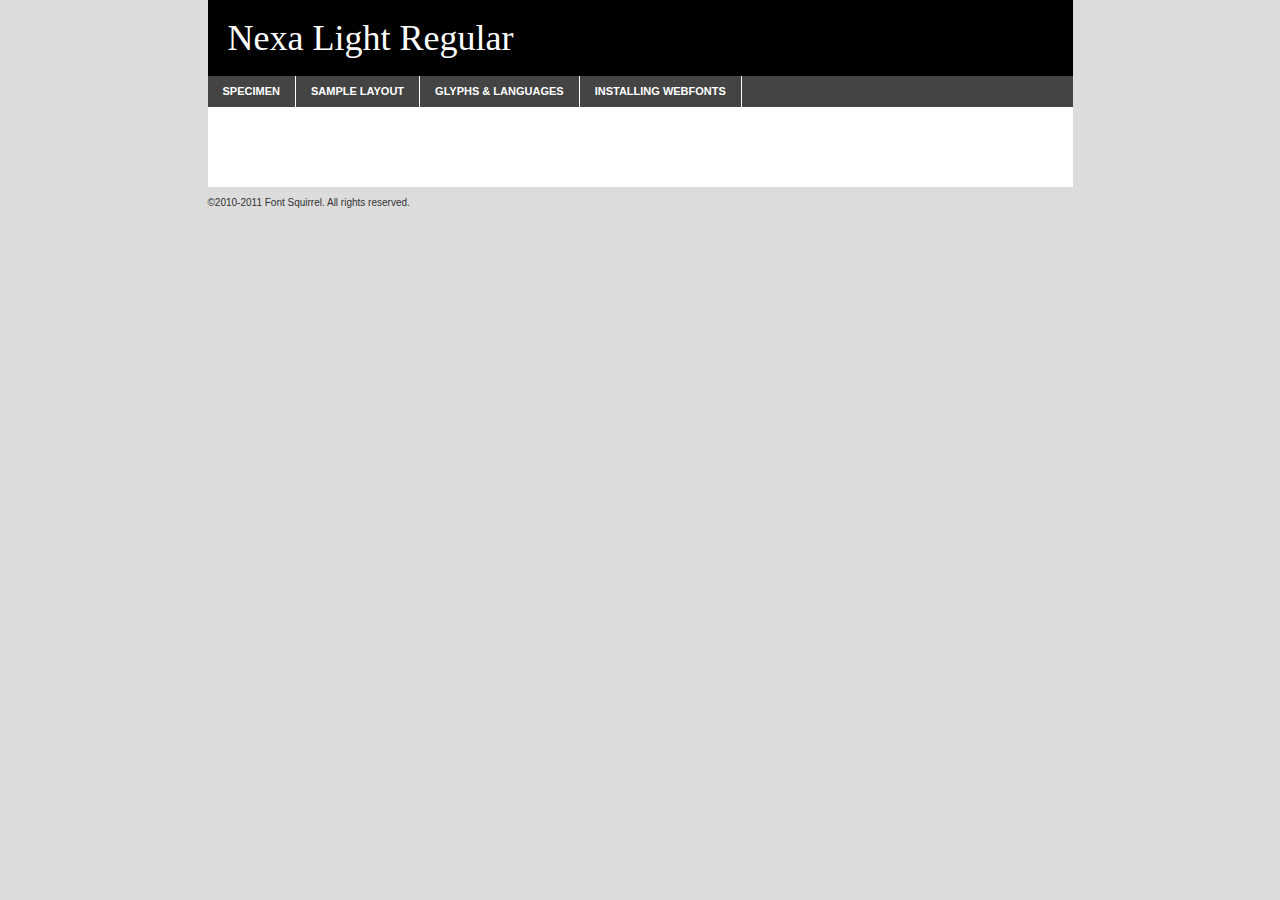
<file: fonts/nexa/nexa_light_0-demo.html>
<!DOCTYPE html PUBLIC "-//W3C//DTD XHTML 1.0 Transitional//EN"
	"http://www.w3.org/TR/xhtml1/DTD/xhtml1-transitional.dtd">

<html xmlns="http://www.w3.org/1999/xhtml" xml:lang="en" lang="en">
<head>
	<meta http-equiv="Content-Type" content="text/html; charset=utf-8" />
	<script src="http://ajax.googleapis.com/ajax/libs/jquery/1.7.2/jquery.min.js" type="text/javascript" charset="utf-8"></script>
	<script src="specimen_files/easytabs.js" type="text/javascript" charset="utf-8"></script>
	<link rel="stylesheet" href="specimen_files/specimen_stylesheet.css" type="text/css" charset="utf-8" />
	<link rel="stylesheet" href="stylesheet.css" type="text/css" charset="utf-8" />

	<style type="text/css">
					body{
				font-family: 'nexa_lightregular';
							}
		</style>

	<title>Nexa Light Regular Specimen</title>
	
	
	<script type="text/javascript" charset="utf-8">
		$(document).ready(function() {
			$('#container').easyTabs({defaultContent:1});
		});
	</script>
</head>

<body>
<div id="container">
	<div id="header">
		Nexa Light Regular	</div>
	<ul class="tabs">
		<li><a href="#specimen">Specimen</a></li>
		<li><a href="#layout">Sample Layout</a></li>
				<li><a href="#glyphs">Glyphs &amp; Languages</a></li>
		<li><a href="#installing">Installing Webfonts</a></li>
		
	</ul>
	
	<div id="main_content">

		
			<div id="specimen">
		
				<div class="section">
					<div class="grid12 firstcol">
						<div class="huge">AaBb</div>
					</div>
				</div>
		
				<div class="section">
					<div class="glyph_range">A&#x200B;B&#x200b;C&#x200b;D&#x200b;E&#x200b;F&#x200b;G&#x200b;H&#x200b;I&#x200b;J&#x200b;K&#x200b;L&#x200b;M&#x200b;N&#x200b;O&#x200b;P&#x200b;Q&#x200b;R&#x200b;S&#x200b;T&#x200b;U&#x200b;V&#x200b;W&#x200b;X&#x200b;Y&#x200b;Z&#x200b;a&#x200b;b&#x200b;c&#x200b;d&#x200b;e&#x200b;f&#x200b;g&#x200b;h&#x200b;i&#x200b;j&#x200b;k&#x200b;l&#x200b;m&#x200b;n&#x200b;o&#x200b;p&#x200b;q&#x200b;r&#x200b;s&#x200b;t&#x200b;u&#x200b;v&#x200b;w&#x200b;x&#x200b;y&#x200b;z&#x200b;1&#x200b;2&#x200b;3&#x200b;4&#x200b;5&#x200b;6&#x200b;7&#x200b;8&#x200b;9&#x200b;0&#x200b;&amp;&#x200b;.&#x200b;,&#x200b;?&#x200b;!&#x200b;&#64;&#x200b;(&#x200b;)&#x200b;#&#x200b;$&#x200b;%&#x200b;*&#x200b;+&#x200b;-&#x200b;=&#x200b;:&#x200b;;</div>
				</div>
				<div class="section">
					<div class="grid12 firstcol">
						<table class="sample_table">
							<tr><td>10</td><td class="size10">abcdefghijklmnopqrstuvwxyzABCDEFGHIJKLMNOPQRSTUVWXYZ0123456789abcdefghijklmnopqrstuvwxyzABCDEFGHIJKLMNOPQRSTUVWXYZ0123456789abcdefghijklmnopqrstuvwxyzABCDEFGHIJKLMNOPQRSTUVWXYZ</td></tr>
							<tr><td>11</td><td class="size11">abcdefghijklmnopqrstuvwxyzABCDEFGHIJKLMNOPQRSTUVWXYZ0123456789abcdefghijklmnopqrstuvwxyzABCDEFGHIJKLMNOPQRSTUVWXYZ0123456789abcdefghijklmnopqrstuvwxyzABCDEFGHIJKLMNOPQRSTUVWXYZ</td></tr>
							<tr><td>12</td><td class="size12">abcdefghijklmnopqrstuvwxyzABCDEFGHIJKLMNOPQRSTUVWXYZ0123456789abcdefghijklmnopqrstuvwxyzABCDEFGHIJKLMNOPQRSTUVWXYZ0123456789abcdefghijklmnopqrstuvwxyzABCDEFGHIJKLMNOPQRSTUVWXYZ</td></tr>
							<tr><td>13</td><td class="size13">abcdefghijklmnopqrstuvwxyzABCDEFGHIJKLMNOPQRSTUVWXYZ0123456789abcdefghijklmnopqrstuvwxyzABCDEFGHIJKLMNOPQRSTUVWXYZ0123456789abcdefghijklmnopqrstuvwxyzABCDEFGHIJKLMNOPQRSTUVWXYZ</td></tr>
							<tr><td>14</td><td class="size14">abcdefghijklmnopqrstuvwxyzABCDEFGHIJKLMNOPQRSTUVWXYZ0123456789abcdefghijklmnopqrstuvwxyzABCDEFGHIJKLMNOPQRSTUVWXYZ0123456789abcdefghijklmnopqrstuvwxyzABCDEFGHIJKLMNOPQRSTUVWXYZ</td></tr>
							<tr><td>16</td><td class="size16">abcdefghijklmnopqrstuvwxyzABCDEFGHIJKLMNOPQRSTUVWXYZ0123456789abcdefghijklmnopqrstuvwxyzABCDEFGHIJKLMNOPQRSTUVWXYZ</td></tr>
							<tr><td>18</td><td class="size18">abcdefghijklmnopqrstuvwxyzABCDEFGHIJKLMNOPQRSTUVWXYZ0123456789abcdefghijklmnopqrstuvwxyzABCDEFGHIJKLMNOPQRSTUVWXYZ</td></tr>
							<tr><td>20</td><td class="size20">abcdefghijklmnopqrstuvwxyzABCDEFGHIJKLMNOPQRSTUVWXYZ0123456789abcdefghijklmnopqrstuvwxyzABCDEFGHIJKLMNOPQRSTUVWXYZ</td></tr>
							<tr><td>24</td><td class="size24">abcdefghijklmnopqrstuvwxyzABCDEFGHIJKLMNOPQRSTUVWXYZ0123456789abcdefghijklmnopqrstuvwxyzABCDEFGHIJKLMNOPQRSTUVWXYZ</td></tr>
							<tr><td>30</td><td class="size30">abcdefghijklmnopqrstuvwxyzABCDEFGHIJKLMNOPQRSTUVWXYZ0123456789abcdefghijklmnopqrstuvwxyzABCDEFGHIJKLMNOPQRSTUVWXYZ</td></tr>
							<tr><td>36</td><td class="size36">abcdefghijklmnopqrstuvwxyzABCDEFGHIJKLMNOPQRSTUVWXYZ0123456789abcdefghijklmnopqrstuvwxyzABCDEFGHIJKLMNOPQRSTUVWXYZ</td></tr>
							<tr><td>48</td><td class="size48">abcdefghijklmnopqrstuvwxyzABCDEFGHIJKLMNOPQRSTUVWXYZ0123456789abcdefghijklmnopqrstuvwxyzABCDEFGHIJKLMNOPQRSTUVWXYZ</td></tr>
							<tr><td>60</td><td class="size60">abcdefghijklmnopqrstuvwxyzABCDEFGHIJKLMNOPQRSTUVWXYZ0123456789abcdefghijklmnopqrstuvwxyzABCDEFGHIJKLMNOPQRSTUVWXYZ</td></tr>
							<tr><td>72</td><td class="size72">abcdefghijklmnopqrstuvwxyzABCDEFGHIJKLMNOPQRSTUVWXYZ0123456789abcdefghijklmnopqrstuvwxyzABCDEFGHIJKLMNOPQRSTUVWXYZ</td></tr>
							<tr><td>90</td><td class="size90">abcdefghijklmnopqrstuvwxyzABCDEFGHIJKLMNOPQRSTUVWXYZ0123456789abcdefghijklmnopqrstuvwxyzABCDEFGHIJKLMNOPQRSTUVWXYZ</td></tr>
						</table>
				
					</div>
			
				</div>
		
		
		
								<div class="section" id="bodycomparison">


										<div id="xheight">
				<div class="fontbody">&#x25FC;&#x25FC;&#x25FC;&#x25FC;&#x25FC;&#x25FC;&#x25FC;&#x25FC;&#x25FC;&#x25FC;&#x25FC;&#x25FC;&#x25FC;&#x25FC;&#x25FC;&#x25FC;&#x25FC;&#x25FC;&#x25FC;&#x25FC;&#x25FC;&#x25FC;&#x25FC;&#x25FC;&#x25FC;&#x25FC;&#x25FC;&#x25FC;&#x25FC;&#x25FC;&#x25FC;&#x25FC;&#x25FC;&#x25FC;&#x25FC;&#x25FC;&#x25FC;&#x25FC;&#x25FC;&#x25FC;&#x25FC;&#x25FC;&#x25FC;&#x25FC;&#x25FC;&#x25FC;&#x25FC;&#x25FC;&#x25FC;&#x25FC;&#x25FC;&#x25FC;&#x25FC;&#x25FC;&#x25FC;&#x25FC;&#x25FC;&#x25FC;&#x25FC;&#x25FC;&#x25FC;&#x25FC;&#x25FC;&#x25FC;&#x25FC;&#x25FC;&#x25FC;&#x25FC;&#x25FC;&#x25FC;&#x25FC;&#x25FC;&#x25FC;&#x25FC;&#x25FC;&#x25FC;&#x25FC;&#x25FC;&#x25FC;&#x25FC;&#x25FC;&#x25FC;&#x25FC;&#x25FC;&#x25FC;&#x25FC;&#x25FC;&#x25FC;&#x25FC;&#x25FC;&#x25FC;&#x25FC;&#x25FC;&#x25FC;&#x25FC;&#x25FC;&#x25FC;&#x25FC;&#x25FC;body</div><div class="arialbody">body</div><div class="verdanabody">body</div><div class="georgiabody">body</div></div>
										<div class="fontbody" style="z-index:1">
											body<span>Nexa Light Regular</span>
										</div>
										<div class="arialbody" style="z-index:1">
											body<span>Arial</span>
										</div>
										<div class="verdanabody" style="z-index:1">
											body<span>Verdana</span>
										</div>
										<div class="georgiabody" style="z-index:1">
											body<span>Georgia</span>
										</div>



								</div>
		
		
				<div class="section psample psample_row1" id="">
					
					<div class="grid2 firstcol">
						<p class="size10"><span>10.</span>Aenean lacinia bibendum nulla sed consectetur. Fusce dapibus, tellus ac cursus commodo, tortor mauris condimentum nibh, ut fermentum massa justo sit amet risus. Nullam id dolor id nibh ultricies vehicula ut id elit. Cum sociis natoque penatibus et magnis dis parturient montes, nascetur ridiculus mus. Nulla vitae elit libero, a pharetra augue.</p>
			
					</div>
					<div class="grid3">
						<p class="size11"><span>11.</span>Aenean lacinia bibendum nulla sed consectetur. Fusce dapibus, tellus ac cursus commodo, tortor mauris condimentum nibh, ut fermentum massa justo sit amet risus. Nullam id dolor id nibh ultricies vehicula ut id elit. Cum sociis natoque penatibus et magnis dis parturient montes, nascetur ridiculus mus. Nulla vitae elit libero, a pharetra augue.</p>
			
					</div>
					<div class="grid3">
						<p class="size12"><span>12.</span>Aenean lacinia bibendum nulla sed consectetur. Fusce dapibus, tellus ac cursus commodo, tortor mauris condimentum nibh, ut fermentum massa justo sit amet risus. Nullam id dolor id nibh ultricies vehicula ut id elit. Cum sociis natoque penatibus et magnis dis parturient montes, nascetur ridiculus mus. Nulla vitae elit libero, a pharetra augue.</p>
			
					</div>
					<div class="grid4">
						<p class="size13"><span>13.</span>Aenean lacinia bibendum nulla sed consectetur. Fusce dapibus, tellus ac cursus commodo, tortor mauris condimentum nibh, ut fermentum massa justo sit amet risus. Nullam id dolor id nibh ultricies vehicula ut id elit. Cum sociis natoque penatibus et magnis dis parturient montes, nascetur ridiculus mus. Nulla vitae elit libero, a pharetra augue.</p>
			
					</div>
					<div class="white_blend"></div>
					
				</div>
				<div class="section psample psample_row2" id="">
					<div class="grid3 firstcol">
						<p class="size14"><span>14.</span>Aenean lacinia bibendum nulla sed consectetur. Fusce dapibus, tellus ac cursus commodo, tortor mauris condimentum nibh, ut fermentum massa justo sit amet risus. Nullam id dolor id nibh ultricies vehicula ut id elit. Cum sociis natoque penatibus et magnis dis parturient montes, nascetur ridiculus mus. Nulla vitae elit libero, a pharetra augue.</p>
			
					</div>
					<div class="grid4">
						<p class="size16"><span>16.</span>Aenean lacinia bibendum nulla sed consectetur. Fusce dapibus, tellus ac cursus commodo, tortor mauris condimentum nibh, ut fermentum massa justo sit amet risus. Nullam id dolor id nibh ultricies vehicula ut id elit. Cum sociis natoque penatibus et magnis dis parturient montes, nascetur ridiculus mus. Nulla vitae elit libero, a pharetra augue.</p>
			
					</div>
					<div class="grid5">
						<p class="size18"><span>18.</span>Aenean lacinia bibendum nulla sed consectetur. Fusce dapibus, tellus ac cursus commodo, tortor mauris condimentum nibh, ut fermentum massa justo sit amet risus. Nullam id dolor id nibh ultricies vehicula ut id elit. Cum sociis natoque penatibus et magnis dis parturient montes, nascetur ridiculus mus. Nulla vitae elit libero, a pharetra augue.</p>
			
					</div>

					<div class="white_blend"></div>

				</div>
				
				<div class="section psample psample_row3" id="">
					<div class="grid5 firstcol">
						<p class="size20"><span>20.</span>Aenean lacinia bibendum nulla sed consectetur. Fusce dapibus, tellus ac cursus commodo, tortor mauris condimentum nibh, ut fermentum massa justo sit amet risus. Nullam id dolor id nibh ultricies vehicula ut id elit. Cum sociis natoque penatibus et magnis dis parturient montes, nascetur ridiculus mus. Nulla vitae elit libero, a pharetra augue.</p>
					</div>
					<div class="grid7">
						<p class="size24"><span>24.</span>Aenean lacinia bibendum nulla sed consectetur. Fusce dapibus, tellus ac cursus commodo, tortor mauris condimentum nibh, ut fermentum massa justo sit amet risus. Nullam id dolor id nibh ultricies vehicula ut id elit. Cum sociis natoque penatibus et magnis dis parturient montes, nascetur ridiculus mus. Nulla vitae elit libero, a pharetra augue.</p>
					</div>
					
					<div class="white_blend"></div>
					
				</div>
				
				<div class="section psample psample_row4" id="">
					<div class="grid12 firstcol">
						<p class="size30"><span>30.</span>Aenean lacinia bibendum nulla sed consectetur. Fusce dapibus, tellus ac cursus commodo, tortor mauris condimentum nibh, ut fermentum massa justo sit amet risus. Nullam id dolor id nibh ultricies vehicula ut id elit. Cum sociis natoque penatibus et magnis dis parturient montes, nascetur ridiculus mus. Nulla vitae elit libero, a pharetra augue.</p>
					</div>
					<div class="white_blend"></div>
					
				</div>
				
				
				
				<div class="section psample psample_row1 fullreverse">
					<div class="grid2 firstcol">
						<p class="size10"><span>10.</span>Aenean lacinia bibendum nulla sed consectetur. Fusce dapibus, tellus ac cursus commodo, tortor mauris condimentum nibh, ut fermentum massa justo sit amet risus. Nullam id dolor id nibh ultricies vehicula ut id elit. Cum sociis natoque penatibus et magnis dis parturient montes, nascetur ridiculus mus. Nulla vitae elit libero, a pharetra augue.</p>
			
					</div>
					<div class="grid3">
						<p class="size11"><span>11.</span>Aenean lacinia bibendum nulla sed consectetur. Fusce dapibus, tellus ac cursus commodo, tortor mauris condimentum nibh, ut fermentum massa justo sit amet risus. Nullam id dolor id nibh ultricies vehicula ut id elit. Cum sociis natoque penatibus et magnis dis parturient montes, nascetur ridiculus mus. Nulla vitae elit libero, a pharetra augue.</p>
			
					</div>
					<div class="grid3">
						<p class="size12"><span>12.</span>Aenean lacinia bibendum nulla sed consectetur. Fusce dapibus, tellus ac cursus commodo, tortor mauris condimentum nibh, ut fermentum massa justo sit amet risus. Nullam id dolor id nibh ultricies vehicula ut id elit. Cum sociis natoque penatibus et magnis dis parturient montes, nascetur ridiculus mus. Nulla vitae elit libero, a pharetra augue.</p>
			
					</div>
					<div class="grid4">
						<p class="size13"><span>13.</span>Aenean lacinia bibendum nulla sed consectetur. Fusce dapibus, tellus ac cursus commodo, tortor mauris condimentum nibh, ut fermentum massa justo sit amet risus. Nullam id dolor id nibh ultricies vehicula ut id elit. Cum sociis natoque penatibus et magnis dis parturient montes, nascetur ridiculus mus. Nulla vitae elit libero, a pharetra augue.</p>
			
					</div>
					<div class="black_blend"></div>
					
				</div>
				
				<div class="section psample psample_row2 fullreverse">
					<div class="grid3 firstcol">
						<p class="size14"><span>14.</span>Aenean lacinia bibendum nulla sed consectetur. Fusce dapibus, tellus ac cursus commodo, tortor mauris condimentum nibh, ut fermentum massa justo sit amet risus. Nullam id dolor id nibh ultricies vehicula ut id elit. Cum sociis natoque penatibus et magnis dis parturient montes, nascetur ridiculus mus. Nulla vitae elit libero, a pharetra augue.</p>
			
					</div>
					<div class="grid4">
						<p class="size16"><span>16.</span>Aenean lacinia bibendum nulla sed consectetur. Fusce dapibus, tellus ac cursus commodo, tortor mauris condimentum nibh, ut fermentum massa justo sit amet risus. Nullam id dolor id nibh ultricies vehicula ut id elit. Cum sociis natoque penatibus et magnis dis parturient montes, nascetur ridiculus mus. Nulla vitae elit libero, a pharetra augue.</p>
			
					</div>
					<div class="grid5">
						<p class="size18"><span>18.</span>Aenean lacinia bibendum nulla sed consectetur. Fusce dapibus, tellus ac cursus commodo, tortor mauris condimentum nibh, ut fermentum massa justo sit amet risus. Nullam id dolor id nibh ultricies vehicula ut id elit. Cum sociis natoque penatibus et magnis dis parturient montes, nascetur ridiculus mus. Nulla vitae elit libero, a pharetra augue.</p>
			
					</div>
					<div class="black_blend"></div>

				</div>
				
				<div class="section psample fullreverse psample_row3" id="">
					<div class="grid5 firstcol">
						<p class="size20"><span>20.</span>Aenean lacinia bibendum nulla sed consectetur. Fusce dapibus, tellus ac cursus commodo, tortor mauris condimentum nibh, ut fermentum massa justo sit amet risus. Nullam id dolor id nibh ultricies vehicula ut id elit. Cum sociis natoque penatibus et magnis dis parturient montes, nascetur ridiculus mus. Nulla vitae elit libero, a pharetra augue.</p>
					</div>
					<div class="grid7">
						<p class="size24"><span>24.</span>Aenean lacinia bibendum nulla sed consectetur. Fusce dapibus, tellus ac cursus commodo, tortor mauris condimentum nibh, ut fermentum massa justo sit amet risus. Nullam id dolor id nibh ultricies vehicula ut id elit. Cum sociis natoque penatibus et magnis dis parturient montes, nascetur ridiculus mus. Nulla vitae elit libero, a pharetra augue.</p>
					</div>
					
					<div class="black_blend"></div>
					
				</div>
				
				<div class="section psample fullreverse psample_row4" id="" style="border-bottom: 20px #000 solid;">
					<div class="grid12 firstcol">
						<p class="size30"><span>30.</span>Aenean lacinia bibendum nulla sed consectetur. Fusce dapibus, tellus ac cursus commodo, tortor mauris condimentum nibh, ut fermentum massa justo sit amet risus. Nullam id dolor id nibh ultricies vehicula ut id elit. Cum sociis natoque penatibus et magnis dis parturient montes, nascetur ridiculus mus. Nulla vitae elit libero, a pharetra augue.</p>
					</div>
					<div class="black_blend"></div>
					
				</div>
				
				
				
				
			</div>
			
			<div id="layout">
				
				<div class="section">
					
					<div class="grid12 firstcol">
						<h1>Lorem Ipsum Dolor</h1>
						<h2>Etiam porta sem malesuada magna mollis euismod</h2>
						
						<p class="byline">By <a href="#link">Aenean Lacinia</a></p>
					</div>
				</div>
				<div class="section">
					<div class="grid8 firstcol">
						<p class="large">Donec sed odio dui. Morbi leo risus, porta ac consectetur ac, vestibulum at eros. Fusce dapibus, tellus ac cursus commodo, tortor mauris condimentum nibh, ut fermentum massa justo sit amet risus. </p>

						
						<h3>Pellentesque ornare sem</h3>

						<p>Maecenas sed diam eget risus varius blandit sit amet non magna. Maecenas faucibus mollis interdum. Donec ullamcorper nulla non metus auctor fringilla. Nullam id dolor id nibh ultricies vehicula ut id elit. Nullam id dolor id nibh ultricies vehicula ut id elit. </p>

						<p>Aenean eu leo quam. Pellentesque ornare sem lacinia quam venenatis vestibulum. Lorem ipsum dolor sit amet, consectetur adipiscing elit. Cum sociis natoque penatibus et magnis dis parturient montes, nascetur ridiculus mus. </p>

						<p>Nulla vitae elit libero, a pharetra augue. Praesent commodo cursus magna, vel scelerisque nisl consectetur et. Aenean lacinia bibendum nulla sed consectetur. </p>

						<p>Nullam quis risus eget urna mollis ornare vel eu leo. Nullam quis risus eget urna mollis ornare vel eu leo. Maecenas sed diam eget risus varius blandit sit amet non magna. Donec ullamcorper nulla non metus auctor fringilla. </p>

						<h3>Cras mattis consectetur</h3>

						<p>Aenean eu leo quam. Pellentesque ornare sem lacinia quam venenatis vestibulum. Aenean lacinia bibendum nulla sed consectetur. Integer posuere erat a ante venenatis dapibus posuere velit aliquet. Cras mattis consectetur purus sit amet fermentum. </p>

						<p>Nullam id dolor id nibh ultricies vehicula ut id elit. Nullam quis risus eget urna mollis ornare vel eu leo. Cras mattis consectetur purus sit amet fermentum.</p>
					</div>
					
					<div class="grid4 sidebar">
						
						<div class="box reverse">
							<p class="last">Nullam quis risus eget urna mollis ornare vel eu leo. Donec ullamcorper nulla non metus auctor fringilla. Cras mattis consectetur purus sit amet fermentum. Sed posuere consectetur est at lobortis. Lorem ipsum dolor sit amet, consectetur adipiscing elit. </p>
						</div>
						
						<p class="caption">Maecenas sed diam eget risus varius.</p>

						<p>Vestibulum id ligula porta felis euismod semper. Integer posuere erat a ante venenatis dapibus posuere velit aliquet. Vestibulum id ligula porta felis euismod semper. Sed posuere consectetur est at lobortis. Maecenas sed diam eget risus varius blandit sit amet non magna. Fusce dapibus, tellus ac cursus commodo, tortor mauris condimentum nibh, ut fermentum massa justo sit amet risus. </p>

					

						<p>Duis mollis, est non commodo luctus, nisi erat porttitor ligula, eget lacinia odio sem nec elit. Aenean lacinia bibendum nulla sed consectetur. Vivamus sagittis lacus vel augue laoreet rutrum faucibus dolor auctor. Aenean lacinia bibendum nulla sed consectetur. Nullam quis risus eget urna mollis ornare vel eu leo. </p>

						<p>Praesent commodo cursus magna, vel scelerisque nisl consectetur et. Donec ullamcorper nulla non metus auctor fringilla. Maecenas faucibus mollis interdum. Fusce dapibus, tellus ac cursus commodo, tortor mauris condimentum nibh, ut fermentum massa justo sit amet risus. </p>

					</div>
				</div>
				
			</div>


			



		<div id="glyphs">
			<div class="section">
				<div class="grid12 firstcol">
			
				<h1>Language Support</h1>
				<p>The subset of Nexa Light Regular in this kit supports the following languages:<br />
			
					Albanian, Basque, Breton, Chamorro, Danish, Dutch, English, Faroese, Finnish, French, Frisian, Galician, German, Icelandic, Italian, Malagasy, Norwegian, Portuguese, Spanish, Swedish				</p>
				<h1>Glyph Chart</h1>
				<p>The subset of Nexa Light Regular in this kit includes all the glyphs listed below. Unicode entities are included above each glyph to help you insert individual characters into your layout.</p>
				<div id="glyph_chart">
			
																				 <div><p>&amp;#32;</p>&#32;</div>
																				 <div><p>&amp;#33;</p>&#33;</div>
																				 <div><p>&amp;#34;</p>&#34;</div>
																				 <div><p>&amp;#35;</p>&#35;</div>
																				 <div><p>&amp;#36;</p>&#36;</div>
																				 <div><p>&amp;#37;</p>&#37;</div>
																				 <div><p>&amp;#38;</p>&#38;</div>
																				 <div><p>&amp;#39;</p>&#39;</div>
																				 <div><p>&amp;#40;</p>&#40;</div>
																				 <div><p>&amp;#41;</p>&#41;</div>
																				 <div><p>&amp;#42;</p>&#42;</div>
																				 <div><p>&amp;#43;</p>&#43;</div>
																				 <div><p>&amp;#44;</p>&#44;</div>
																				 <div><p>&amp;#45;</p>&#45;</div>
																				 <div><p>&amp;#46;</p>&#46;</div>
																				 <div><p>&amp;#47;</p>&#47;</div>
																				 <div><p>&amp;#48;</p>&#48;</div>
																				 <div><p>&amp;#49;</p>&#49;</div>
																				 <div><p>&amp;#50;</p>&#50;</div>
																				 <div><p>&amp;#51;</p>&#51;</div>
																				 <div><p>&amp;#52;</p>&#52;</div>
																				 <div><p>&amp;#53;</p>&#53;</div>
																				 <div><p>&amp;#54;</p>&#54;</div>
																				 <div><p>&amp;#55;</p>&#55;</div>
																				 <div><p>&amp;#56;</p>&#56;</div>
																				 <div><p>&amp;#57;</p>&#57;</div>
																				 <div><p>&amp;#58;</p>&#58;</div>
																				 <div><p>&amp;#59;</p>&#59;</div>
																				 <div><p>&amp;#60;</p>&#60;</div>
																				 <div><p>&amp;#61;</p>&#61;</div>
																				 <div><p>&amp;#62;</p>&#62;</div>
																				 <div><p>&amp;#63;</p>&#63;</div>
																				 <div><p>&amp;#64;</p>&#64;</div>
																				 <div><p>&amp;#65;</p>&#65;</div>
																				 <div><p>&amp;#66;</p>&#66;</div>
																				 <div><p>&amp;#67;</p>&#67;</div>
																				 <div><p>&amp;#68;</p>&#68;</div>
																				 <div><p>&amp;#69;</p>&#69;</div>
																				 <div><p>&amp;#70;</p>&#70;</div>
																				 <div><p>&amp;#71;</p>&#71;</div>
																				 <div><p>&amp;#72;</p>&#72;</div>
																				 <div><p>&amp;#73;</p>&#73;</div>
																				 <div><p>&amp;#74;</p>&#74;</div>
																				 <div><p>&amp;#75;</p>&#75;</div>
																				 <div><p>&amp;#76;</p>&#76;</div>
																				 <div><p>&amp;#77;</p>&#77;</div>
																				 <div><p>&amp;#78;</p>&#78;</div>
																				 <div><p>&amp;#79;</p>&#79;</div>
																				 <div><p>&amp;#80;</p>&#80;</div>
																				 <div><p>&amp;#81;</p>&#81;</div>
																				 <div><p>&amp;#82;</p>&#82;</div>
																				 <div><p>&amp;#83;</p>&#83;</div>
																				 <div><p>&amp;#84;</p>&#84;</div>
																				 <div><p>&amp;#85;</p>&#85;</div>
																				 <div><p>&amp;#86;</p>&#86;</div>
																				 <div><p>&amp;#87;</p>&#87;</div>
																				 <div><p>&amp;#88;</p>&#88;</div>
																				 <div><p>&amp;#89;</p>&#89;</div>
																				 <div><p>&amp;#90;</p>&#90;</div>
																				 <div><p>&amp;#91;</p>&#91;</div>
																				 <div><p>&amp;#92;</p>&#92;</div>
																				 <div><p>&amp;#93;</p>&#93;</div>
																				 <div><p>&amp;#94;</p>&#94;</div>
																				 <div><p>&amp;#95;</p>&#95;</div>
																				 <div><p>&amp;#96;</p>&#96;</div>
																				 <div><p>&amp;#97;</p>&#97;</div>
																				 <div><p>&amp;#98;</p>&#98;</div>
																				 <div><p>&amp;#99;</p>&#99;</div>
																				 <div><p>&amp;#100;</p>&#100;</div>
																				 <div><p>&amp;#101;</p>&#101;</div>
																				 <div><p>&amp;#102;</p>&#102;</div>
																				 <div><p>&amp;#103;</p>&#103;</div>
																				 <div><p>&amp;#104;</p>&#104;</div>
																				 <div><p>&amp;#105;</p>&#105;</div>
																				 <div><p>&amp;#106;</p>&#106;</div>
																				 <div><p>&amp;#107;</p>&#107;</div>
																				 <div><p>&amp;#108;</p>&#108;</div>
																				 <div><p>&amp;#109;</p>&#109;</div>
																				 <div><p>&amp;#110;</p>&#110;</div>
																				 <div><p>&amp;#111;</p>&#111;</div>
																				 <div><p>&amp;#112;</p>&#112;</div>
																				 <div><p>&amp;#113;</p>&#113;</div>
																				 <div><p>&amp;#114;</p>&#114;</div>
																				 <div><p>&amp;#115;</p>&#115;</div>
																				 <div><p>&amp;#116;</p>&#116;</div>
																				 <div><p>&amp;#117;</p>&#117;</div>
																				 <div><p>&amp;#118;</p>&#118;</div>
																				 <div><p>&amp;#119;</p>&#119;</div>
																				 <div><p>&amp;#120;</p>&#120;</div>
																				 <div><p>&amp;#121;</p>&#121;</div>
																				 <div><p>&amp;#122;</p>&#122;</div>
																				 <div><p>&amp;#123;</p>&#123;</div>
																				 <div><p>&amp;#124;</p>&#124;</div>
																				 <div><p>&amp;#125;</p>&#125;</div>
																				 <div><p>&amp;#126;</p>&#126;</div>
																				 <div><p>&amp;#160;</p>&#160;</div>
																				 <div><p>&amp;#161;</p>&#161;</div>
																				 <div><p>&amp;#162;</p>&#162;</div>
																				 <div><p>&amp;#163;</p>&#163;</div>
																				 <div><p>&amp;#164;</p>&#164;</div>
																				 <div><p>&amp;#165;</p>&#165;</div>
																				 <div><p>&amp;#166;</p>&#166;</div>
																				 <div><p>&amp;#167;</p>&#167;</div>
																				 <div><p>&amp;#168;</p>&#168;</div>
																				 <div><p>&amp;#169;</p>&#169;</div>
																				 <div><p>&amp;#170;</p>&#170;</div>
																				 <div><p>&amp;#171;</p>&#171;</div>
																				 <div><p>&amp;#172;</p>&#172;</div>
																				 <div><p>&amp;#173;</p>&#173;</div>
																				 <div><p>&amp;#174;</p>&#174;</div>
																				 <div><p>&amp;#176;</p>&#176;</div>
																				 <div><p>&amp;#177;</p>&#177;</div>
																				 <div><p>&amp;#178;</p>&#178;</div>
																				 <div><p>&amp;#179;</p>&#179;</div>
																				 <div><p>&amp;#180;</p>&#180;</div>
																				 <div><p>&amp;#181;</p>&#181;</div>
																				 <div><p>&amp;#182;</p>&#182;</div>
																				 <div><p>&amp;#183;</p>&#183;</div>
																				 <div><p>&amp;#184;</p>&#184;</div>
																				 <div><p>&amp;#185;</p>&#185;</div>
																				 <div><p>&amp;#186;</p>&#186;</div>
																				 <div><p>&amp;#187;</p>&#187;</div>
																				 <div><p>&amp;#188;</p>&#188;</div>
																				 <div><p>&amp;#189;</p>&#189;</div>
																				 <div><p>&amp;#190;</p>&#190;</div>
																				 <div><p>&amp;#191;</p>&#191;</div>
																				 <div><p>&amp;#192;</p>&#192;</div>
																				 <div><p>&amp;#193;</p>&#193;</div>
																				 <div><p>&amp;#194;</p>&#194;</div>
																				 <div><p>&amp;#195;</p>&#195;</div>
																				 <div><p>&amp;#196;</p>&#196;</div>
																				 <div><p>&amp;#197;</p>&#197;</div>
																				 <div><p>&amp;#198;</p>&#198;</div>
																				 <div><p>&amp;#199;</p>&#199;</div>
																				 <div><p>&amp;#200;</p>&#200;</div>
																				 <div><p>&amp;#201;</p>&#201;</div>
																				 <div><p>&amp;#202;</p>&#202;</div>
																				 <div><p>&amp;#203;</p>&#203;</div>
																				 <div><p>&amp;#204;</p>&#204;</div>
																				 <div><p>&amp;#205;</p>&#205;</div>
																				 <div><p>&amp;#206;</p>&#206;</div>
																				 <div><p>&amp;#207;</p>&#207;</div>
																				 <div><p>&amp;#208;</p>&#208;</div>
																				 <div><p>&amp;#209;</p>&#209;</div>
																				 <div><p>&amp;#210;</p>&#210;</div>
																				 <div><p>&amp;#211;</p>&#211;</div>
																				 <div><p>&amp;#212;</p>&#212;</div>
																				 <div><p>&amp;#213;</p>&#213;</div>
																				 <div><p>&amp;#214;</p>&#214;</div>
																				 <div><p>&amp;#215;</p>&#215;</div>
																				 <div><p>&amp;#216;</p>&#216;</div>
																				 <div><p>&amp;#217;</p>&#217;</div>
																				 <div><p>&amp;#218;</p>&#218;</div>
																				 <div><p>&amp;#219;</p>&#219;</div>
																				 <div><p>&amp;#220;</p>&#220;</div>
																				 <div><p>&amp;#221;</p>&#221;</div>
																				 <div><p>&amp;#222;</p>&#222;</div>
																				 <div><p>&amp;#223;</p>&#223;</div>
																				 <div><p>&amp;#224;</p>&#224;</div>
																				 <div><p>&amp;#225;</p>&#225;</div>
																				 <div><p>&amp;#226;</p>&#226;</div>
																				 <div><p>&amp;#227;</p>&#227;</div>
																				 <div><p>&amp;#228;</p>&#228;</div>
																				 <div><p>&amp;#229;</p>&#229;</div>
																				 <div><p>&amp;#230;</p>&#230;</div>
																				 <div><p>&amp;#231;</p>&#231;</div>
																				 <div><p>&amp;#232;</p>&#232;</div>
																				 <div><p>&amp;#233;</p>&#233;</div>
																				 <div><p>&amp;#234;</p>&#234;</div>
																				 <div><p>&amp;#235;</p>&#235;</div>
																				 <div><p>&amp;#236;</p>&#236;</div>
																				 <div><p>&amp;#237;</p>&#237;</div>
																				 <div><p>&amp;#238;</p>&#238;</div>
																				 <div><p>&amp;#239;</p>&#239;</div>
																				 <div><p>&amp;#240;</p>&#240;</div>
																				 <div><p>&amp;#241;</p>&#241;</div>
																				 <div><p>&amp;#242;</p>&#242;</div>
																				 <div><p>&amp;#243;</p>&#243;</div>
																				 <div><p>&amp;#244;</p>&#244;</div>
																				 <div><p>&amp;#245;</p>&#245;</div>
																				 <div><p>&amp;#246;</p>&#246;</div>
																				 <div><p>&amp;#247;</p>&#247;</div>
																				 <div><p>&amp;#248;</p>&#248;</div>
																				 <div><p>&amp;#249;</p>&#249;</div>
																				 <div><p>&amp;#250;</p>&#250;</div>
																				 <div><p>&amp;#251;</p>&#251;</div>
																				 <div><p>&amp;#252;</p>&#252;</div>
																				 <div><p>&amp;#253;</p>&#253;</div>
																				 <div><p>&amp;#254;</p>&#254;</div>
																				 <div><p>&amp;#255;</p>&#255;</div>
																				 <div><p>&amp;#338;</p>&#338;</div>
																				 <div><p>&amp;#339;</p>&#339;</div>
																				 <div><p>&amp;#376;</p>&#376;</div>
																				 <div><p>&amp;#710;</p>&#710;</div>
																				 <div><p>&amp;#732;</p>&#732;</div>
																				 <div><p>&amp;#8192;</p>&#8192;</div>
																				 <div><p>&amp;#8193;</p>&#8193;</div>
																				 <div><p>&amp;#8194;</p>&#8194;</div>
																				 <div><p>&amp;#8195;</p>&#8195;</div>
																				 <div><p>&amp;#8196;</p>&#8196;</div>
																				 <div><p>&amp;#8197;</p>&#8197;</div>
																				 <div><p>&amp;#8198;</p>&#8198;</div>
																				 <div><p>&amp;#8199;</p>&#8199;</div>
																				 <div><p>&amp;#8200;</p>&#8200;</div>
																				 <div><p>&amp;#8201;</p>&#8201;</div>
																				 <div><p>&amp;#8202;</p>&#8202;</div>
																				 <div><p>&amp;#8208;</p>&#8208;</div>
																				 <div><p>&amp;#8209;</p>&#8209;</div>
																				 <div><p>&amp;#8210;</p>&#8210;</div>
																				 <div><p>&amp;#8211;</p>&#8211;</div>
																				 <div><p>&amp;#8212;</p>&#8212;</div>
																				 <div><p>&amp;#8216;</p>&#8216;</div>
																				 <div><p>&amp;#8217;</p>&#8217;</div>
																				 <div><p>&amp;#8218;</p>&#8218;</div>
																				 <div><p>&amp;#8220;</p>&#8220;</div>
																				 <div><p>&amp;#8221;</p>&#8221;</div>
																				 <div><p>&amp;#8222;</p>&#8222;</div>
																				 <div><p>&amp;#8226;</p>&#8226;</div>
																				 <div><p>&amp;#8230;</p>&#8230;</div>
																				 <div><p>&amp;#8239;</p>&#8239;</div>
																				 <div><p>&amp;#8249;</p>&#8249;</div>
																				 <div><p>&amp;#8250;</p>&#8250;</div>
																				 <div><p>&amp;#8287;</p>&#8287;</div>
																				 <div><p>&amp;#8364;</p>&#8364;</div>
																				 <div><p>&amp;#8482;</p>&#8482;</div>
																				 <div><p>&amp;#9724;</p>&#9724;</div>
																				 <div><p>&amp;#64257;</p>&#64257;</div>
																				 <div><p>&amp;#64258;</p>&#64258;</div>
																																																</div>	
				</div>
		
		
			</div>
		</div>
		
		
		<div id="specs">
			
		</div>
	
		<div id="installing">
			<div class="section">
				<div class="grid7 firstcol">
					<h1>Installing Webfonts</h1>
					
					<p>Webfonts are supported by all major browser platforms but not all in the same way. There are currently four different font formats that must be included in order to target all browsers. This includes TTF, WOFF, EOT and SVG.</p>
					
					<h2>1. Upload your webfonts</h2>
					<p>You must upload your webfont kit to your website. They should be in or near the same directory as your CSS files.</p>
					
					<h2>2. Include the webfont stylesheet</h2>
					<p>A special CSS @font-face declaration helps the various browsers select the appropriate font it needs without causing you a bunch of headaches. Learn more about this syntax by reading the <a href="http://www.fontspring.com/blog/further-hardening-of-the-bulletproof-syntax">Fontspring blog post</a> about it. The code for it is as follows:</p>


<code>
@font-face{ 
	font-family: 'MyWebFont';
	src: url('WebFont.eot');
	src: url('WebFont.eot?#iefix') format('embedded-opentype'),
	     url('WebFont.woff') format('woff'),
	     url('WebFont.ttf') format('truetype'),
	     url('WebFont.svg#webfont') format('svg');
}
</code>

	<p>We've already gone ahead and generated the code for you. All you have to do is link to the stylesheet in your HTML, like this:</p>
	<code>&lt;link rel=&quot;stylesheet&quot; href=&quot;stylesheet.css&quot; type=&quot;text/css&quot; charset=&quot;utf-8&quot; /&gt;</code>

					<h2>3. Modify your own stylesheet</h2>
					<p>To take advantage of your new fonts, you must tell your stylesheet to use them. Look at the original @font-face declaration above and find the property called "font-family." The name linked there will be what you use to reference the font. Prepend that webfont name to the font stack in the "font-family" property, inside the selector you want to change. For example:</p>
<code>p { font-family: 'WebFont', Arial, sans-serif; }</code>

<h2>4. Test</h2>
<p>Getting webfonts to work cross-browser <em>can</em> be tricky. Use the information in the sidebar to help you if you find that fonts aren't loading in a particular browser.</p>
				</div>
				
				<div class="grid5 sidebar">
					<div class="box">
						<h2>Troubleshooting<br />Font-Face Problems</h2>
						<p>Having trouble getting your webfonts to load in your new website? Here are some tips to sort out what might be the problem.</p>

						<h3>Fonts not showing in any browser</h3>

						<p>This sounds like you need to work on the plumbing. You either did not upload the fonts to the correct directory, or you did not link the fonts properly in the CSS. If you've confirmed that all this is correct and you still have a problem, take a look at your .htaccess file and see if requests are getting intercepted.</p>

						<h3>Fonts not loading in iPhone or iPad</h3>

						<p>The most common problem here is that you are serving the fonts from an IIS server. IIS refuses to serve files that have unknown MIME types. If that is the case, you must set the MIME type for SVG to "image/svg+xml" in the server settings. Follow these instructions from Microsoft if you need help.</p>

						<h3>Fonts not loading in Firefox</h3>

						<p>The primary reason for this failure? You are still using a version Firefox older than 3.5. So upgrade already! If that isn't it, then you are very likely serving fonts from a different domain. Firefox requires that all font assets be served from the same domain. Lastly it is possible that you need to add WOFF to your list of MIME types (if you are serving via IIS.)</p>

						<h3>Fonts not loading in IE</h3>

						<p>Are you looking at Internet Explorer on an actual Windows machine or are you cheating by using a service like Adobe BrowserLab? Many of these screenshot services do not render @font-face for IE. Best to test it on a real machine.</p>

						<h3>Fonts not loading in IE9</h3>

						<p>IE9, like Firefox, requires that fonts be served from the same domain as the website. Make sure that is the case.</p>
					</div>
				</div>
			</div>
			
		</div>
	
	</div>
	<div id="footer">
		<p>&copy;2010-2011 Font Squirrel. All rights reserved.</p>
	</div>
</div>
</body>
</html>
</file>
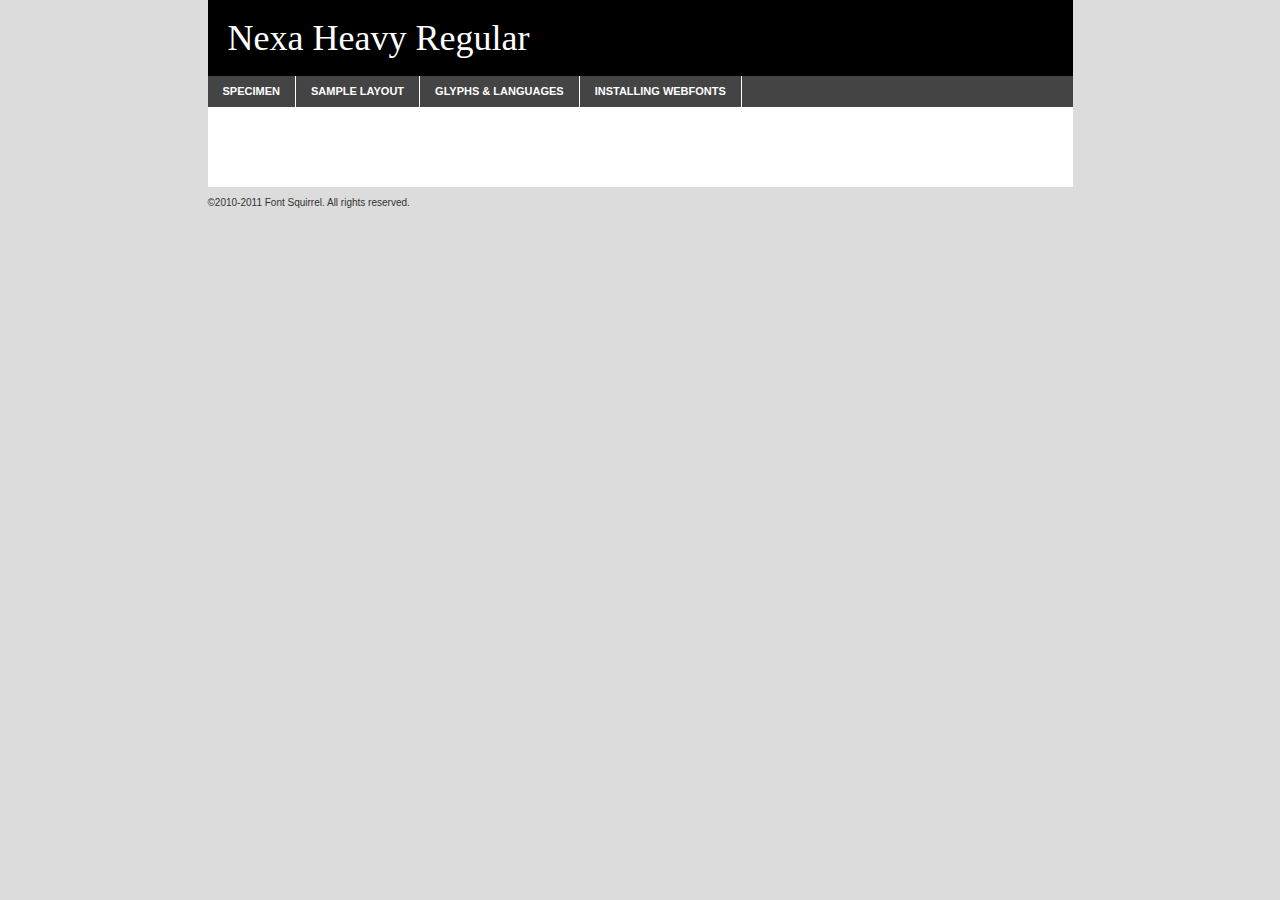
<file: fonts/nexa/nexaheavy_0-demo.html>
<!DOCTYPE html PUBLIC "-//W3C//DTD XHTML 1.0 Transitional//EN"
	"http://www.w3.org/TR/xhtml1/DTD/xhtml1-transitional.dtd">

<html xmlns="http://www.w3.org/1999/xhtml" xml:lang="en" lang="en">
<head>
	<meta http-equiv="Content-Type" content="text/html; charset=utf-8" />
	<script src="http://ajax.googleapis.com/ajax/libs/jquery/1.7.2/jquery.min.js" type="text/javascript" charset="utf-8"></script>
	<script src="specimen_files/easytabs.js" type="text/javascript" charset="utf-8"></script>
	<link rel="stylesheet" href="specimen_files/specimen_stylesheet.css" type="text/css" charset="utf-8" />
	<link rel="stylesheet" href="stylesheet.css" type="text/css" charset="utf-8" />

	<style type="text/css">
					body{
				font-family: 'nexa_heavyregular';
							}
		</style>

	<title>Nexa Heavy Regular Specimen</title>
	
	
	<script type="text/javascript" charset="utf-8">
		$(document).ready(function() {
			$('#container').easyTabs({defaultContent:1});
		});
	</script>
</head>

<body>
<div id="container">
	<div id="header">
		Nexa Heavy Regular	</div>
	<ul class="tabs">
		<li><a href="#specimen">Specimen</a></li>
		<li><a href="#layout">Sample Layout</a></li>
				<li><a href="#glyphs">Glyphs &amp; Languages</a></li>
		<li><a href="#installing">Installing Webfonts</a></li>
		
	</ul>
	
	<div id="main_content">

		
			<div id="specimen">
		
				<div class="section">
					<div class="grid12 firstcol">
						<div class="huge">AaBb</div>
					</div>
				</div>
		
				<div class="section">
					<div class="glyph_range">A&#x200B;B&#x200b;C&#x200b;D&#x200b;E&#x200b;F&#x200b;G&#x200b;H&#x200b;I&#x200b;J&#x200b;K&#x200b;L&#x200b;M&#x200b;N&#x200b;O&#x200b;P&#x200b;Q&#x200b;R&#x200b;S&#x200b;T&#x200b;U&#x200b;V&#x200b;W&#x200b;X&#x200b;Y&#x200b;Z&#x200b;a&#x200b;b&#x200b;c&#x200b;d&#x200b;e&#x200b;f&#x200b;g&#x200b;h&#x200b;i&#x200b;j&#x200b;k&#x200b;l&#x200b;m&#x200b;n&#x200b;o&#x200b;p&#x200b;q&#x200b;r&#x200b;s&#x200b;t&#x200b;u&#x200b;v&#x200b;w&#x200b;x&#x200b;y&#x200b;z&#x200b;1&#x200b;2&#x200b;3&#x200b;4&#x200b;5&#x200b;6&#x200b;7&#x200b;8&#x200b;9&#x200b;0&#x200b;&amp;&#x200b;.&#x200b;,&#x200b;?&#x200b;!&#x200b;&#64;&#x200b;(&#x200b;)&#x200b;#&#x200b;$&#x200b;%&#x200b;*&#x200b;+&#x200b;-&#x200b;=&#x200b;:&#x200b;;</div>
				</div>
				<div class="section">
					<div class="grid12 firstcol">
						<table class="sample_table">
							<tr><td>10</td><td class="size10">abcdefghijklmnopqrstuvwxyzABCDEFGHIJKLMNOPQRSTUVWXYZ0123456789abcdefghijklmnopqrstuvwxyzABCDEFGHIJKLMNOPQRSTUVWXYZ0123456789abcdefghijklmnopqrstuvwxyzABCDEFGHIJKLMNOPQRSTUVWXYZ</td></tr>
							<tr><td>11</td><td class="size11">abcdefghijklmnopqrstuvwxyzABCDEFGHIJKLMNOPQRSTUVWXYZ0123456789abcdefghijklmnopqrstuvwxyzABCDEFGHIJKLMNOPQRSTUVWXYZ0123456789abcdefghijklmnopqrstuvwxyzABCDEFGHIJKLMNOPQRSTUVWXYZ</td></tr>
							<tr><td>12</td><td class="size12">abcdefghijklmnopqrstuvwxyzABCDEFGHIJKLMNOPQRSTUVWXYZ0123456789abcdefghijklmnopqrstuvwxyzABCDEFGHIJKLMNOPQRSTUVWXYZ0123456789abcdefghijklmnopqrstuvwxyzABCDEFGHIJKLMNOPQRSTUVWXYZ</td></tr>
							<tr><td>13</td><td class="size13">abcdefghijklmnopqrstuvwxyzABCDEFGHIJKLMNOPQRSTUVWXYZ0123456789abcdefghijklmnopqrstuvwxyzABCDEFGHIJKLMNOPQRSTUVWXYZ0123456789abcdefghijklmnopqrstuvwxyzABCDEFGHIJKLMNOPQRSTUVWXYZ</td></tr>
							<tr><td>14</td><td class="size14">abcdefghijklmnopqrstuvwxyzABCDEFGHIJKLMNOPQRSTUVWXYZ0123456789abcdefghijklmnopqrstuvwxyzABCDEFGHIJKLMNOPQRSTUVWXYZ0123456789abcdefghijklmnopqrstuvwxyzABCDEFGHIJKLMNOPQRSTUVWXYZ</td></tr>
							<tr><td>16</td><td class="size16">abcdefghijklmnopqrstuvwxyzABCDEFGHIJKLMNOPQRSTUVWXYZ0123456789abcdefghijklmnopqrstuvwxyzABCDEFGHIJKLMNOPQRSTUVWXYZ</td></tr>
							<tr><td>18</td><td class="size18">abcdefghijklmnopqrstuvwxyzABCDEFGHIJKLMNOPQRSTUVWXYZ0123456789abcdefghijklmnopqrstuvwxyzABCDEFGHIJKLMNOPQRSTUVWXYZ</td></tr>
							<tr><td>20</td><td class="size20">abcdefghijklmnopqrstuvwxyzABCDEFGHIJKLMNOPQRSTUVWXYZ0123456789abcdefghijklmnopqrstuvwxyzABCDEFGHIJKLMNOPQRSTUVWXYZ</td></tr>
							<tr><td>24</td><td class="size24">abcdefghijklmnopqrstuvwxyzABCDEFGHIJKLMNOPQRSTUVWXYZ0123456789abcdefghijklmnopqrstuvwxyzABCDEFGHIJKLMNOPQRSTUVWXYZ</td></tr>
							<tr><td>30</td><td class="size30">abcdefghijklmnopqrstuvwxyzABCDEFGHIJKLMNOPQRSTUVWXYZ0123456789abcdefghijklmnopqrstuvwxyzABCDEFGHIJKLMNOPQRSTUVWXYZ</td></tr>
							<tr><td>36</td><td class="size36">abcdefghijklmnopqrstuvwxyzABCDEFGHIJKLMNOPQRSTUVWXYZ0123456789abcdefghijklmnopqrstuvwxyzABCDEFGHIJKLMNOPQRSTUVWXYZ</td></tr>
							<tr><td>48</td><td class="size48">abcdefghijklmnopqrstuvwxyzABCDEFGHIJKLMNOPQRSTUVWXYZ0123456789abcdefghijklmnopqrstuvwxyzABCDEFGHIJKLMNOPQRSTUVWXYZ</td></tr>
							<tr><td>60</td><td class="size60">abcdefghijklmnopqrstuvwxyzABCDEFGHIJKLMNOPQRSTUVWXYZ0123456789abcdefghijklmnopqrstuvwxyzABCDEFGHIJKLMNOPQRSTUVWXYZ</td></tr>
							<tr><td>72</td><td class="size72">abcdefghijklmnopqrstuvwxyzABCDEFGHIJKLMNOPQRSTUVWXYZ0123456789abcdefghijklmnopqrstuvwxyzABCDEFGHIJKLMNOPQRSTUVWXYZ</td></tr>
							<tr><td>90</td><td class="size90">abcdefghijklmnopqrstuvwxyzABCDEFGHIJKLMNOPQRSTUVWXYZ0123456789abcdefghijklmnopqrstuvwxyzABCDEFGHIJKLMNOPQRSTUVWXYZ</td></tr>
						</table>
				
					</div>
			
				</div>
		
		
		
								<div class="section" id="bodycomparison">


										<div id="xheight">
				<div class="fontbody">&#x25FC;&#x25FC;&#x25FC;&#x25FC;&#x25FC;&#x25FC;&#x25FC;&#x25FC;&#x25FC;&#x25FC;&#x25FC;&#x25FC;&#x25FC;&#x25FC;&#x25FC;&#x25FC;&#x25FC;&#x25FC;&#x25FC;&#x25FC;&#x25FC;&#x25FC;&#x25FC;&#x25FC;&#x25FC;&#x25FC;&#x25FC;&#x25FC;&#x25FC;&#x25FC;&#x25FC;&#x25FC;&#x25FC;&#x25FC;&#x25FC;&#x25FC;&#x25FC;&#x25FC;&#x25FC;&#x25FC;&#x25FC;&#x25FC;&#x25FC;&#x25FC;&#x25FC;&#x25FC;&#x25FC;&#x25FC;&#x25FC;&#x25FC;&#x25FC;&#x25FC;&#x25FC;&#x25FC;&#x25FC;&#x25FC;&#x25FC;&#x25FC;&#x25FC;&#x25FC;&#x25FC;&#x25FC;&#x25FC;&#x25FC;&#x25FC;&#x25FC;&#x25FC;&#x25FC;&#x25FC;&#x25FC;&#x25FC;&#x25FC;&#x25FC;&#x25FC;&#x25FC;&#x25FC;&#x25FC;&#x25FC;&#x25FC;&#x25FC;&#x25FC;&#x25FC;&#x25FC;&#x25FC;&#x25FC;&#x25FC;&#x25FC;&#x25FC;&#x25FC;&#x25FC;&#x25FC;&#x25FC;&#x25FC;&#x25FC;&#x25FC;&#x25FC;&#x25FC;&#x25FC;&#x25FC;body</div><div class="arialbody">body</div><div class="verdanabody">body</div><div class="georgiabody">body</div></div>
										<div class="fontbody" style="z-index:1">
											body<span>Nexa Heavy Regular</span>
										</div>
										<div class="arialbody" style="z-index:1">
											body<span>Arial</span>
										</div>
										<div class="verdanabody" style="z-index:1">
											body<span>Verdana</span>
										</div>
										<div class="georgiabody" style="z-index:1">
											body<span>Georgia</span>
										</div>



								</div>
		
		
				<div class="section psample psample_row1" id="">
					
					<div class="grid2 firstcol">
						<p class="size10"><span>10.</span>Aenean lacinia bibendum nulla sed consectetur. Fusce dapibus, tellus ac cursus commodo, tortor mauris condimentum nibh, ut fermentum massa justo sit amet risus. Nullam id dolor id nibh ultricies vehicula ut id elit. Cum sociis natoque penatibus et magnis dis parturient montes, nascetur ridiculus mus. Nulla vitae elit libero, a pharetra augue.</p>
			
					</div>
					<div class="grid3">
						<p class="size11"><span>11.</span>Aenean lacinia bibendum nulla sed consectetur. Fusce dapibus, tellus ac cursus commodo, tortor mauris condimentum nibh, ut fermentum massa justo sit amet risus. Nullam id dolor id nibh ultricies vehicula ut id elit. Cum sociis natoque penatibus et magnis dis parturient montes, nascetur ridiculus mus. Nulla vitae elit libero, a pharetra augue.</p>
			
					</div>
					<div class="grid3">
						<p class="size12"><span>12.</span>Aenean lacinia bibendum nulla sed consectetur. Fusce dapibus, tellus ac cursus commodo, tortor mauris condimentum nibh, ut fermentum massa justo sit amet risus. Nullam id dolor id nibh ultricies vehicula ut id elit. Cum sociis natoque penatibus et magnis dis parturient montes, nascetur ridiculus mus. Nulla vitae elit libero, a pharetra augue.</p>
			
					</div>
					<div class="grid4">
						<p class="size13"><span>13.</span>Aenean lacinia bibendum nulla sed consectetur. Fusce dapibus, tellus ac cursus commodo, tortor mauris condimentum nibh, ut fermentum massa justo sit amet risus. Nullam id dolor id nibh ultricies vehicula ut id elit. Cum sociis natoque penatibus et magnis dis parturient montes, nascetur ridiculus mus. Nulla vitae elit libero, a pharetra augue.</p>
			
					</div>
					<div class="white_blend"></div>
					
				</div>
				<div class="section psample psample_row2" id="">
					<div class="grid3 firstcol">
						<p class="size14"><span>14.</span>Aenean lacinia bibendum nulla sed consectetur. Fusce dapibus, tellus ac cursus commodo, tortor mauris condimentum nibh, ut fermentum massa justo sit amet risus. Nullam id dolor id nibh ultricies vehicula ut id elit. Cum sociis natoque penatibus et magnis dis parturient montes, nascetur ridiculus mus. Nulla vitae elit libero, a pharetra augue.</p>
			
					</div>
					<div class="grid4">
						<p class="size16"><span>16.</span>Aenean lacinia bibendum nulla sed consectetur. Fusce dapibus, tellus ac cursus commodo, tortor mauris condimentum nibh, ut fermentum massa justo sit amet risus. Nullam id dolor id nibh ultricies vehicula ut id elit. Cum sociis natoque penatibus et magnis dis parturient montes, nascetur ridiculus mus. Nulla vitae elit libero, a pharetra augue.</p>
			
					</div>
					<div class="grid5">
						<p class="size18"><span>18.</span>Aenean lacinia bibendum nulla sed consectetur. Fusce dapibus, tellus ac cursus commodo, tortor mauris condimentum nibh, ut fermentum massa justo sit amet risus. Nullam id dolor id nibh ultricies vehicula ut id elit. Cum sociis natoque penatibus et magnis dis parturient montes, nascetur ridiculus mus. Nulla vitae elit libero, a pharetra augue.</p>
			
					</div>

					<div class="white_blend"></div>

				</div>
				
				<div class="section psample psample_row3" id="">
					<div class="grid5 firstcol">
						<p class="size20"><span>20.</span>Aenean lacinia bibendum nulla sed consectetur. Fusce dapibus, tellus ac cursus commodo, tortor mauris condimentum nibh, ut fermentum massa justo sit amet risus. Nullam id dolor id nibh ultricies vehicula ut id elit. Cum sociis natoque penatibus et magnis dis parturient montes, nascetur ridiculus mus. Nulla vitae elit libero, a pharetra augue.</p>
					</div>
					<div class="grid7">
						<p class="size24"><span>24.</span>Aenean lacinia bibendum nulla sed consectetur. Fusce dapibus, tellus ac cursus commodo, tortor mauris condimentum nibh, ut fermentum massa justo sit amet risus. Nullam id dolor id nibh ultricies vehicula ut id elit. Cum sociis natoque penatibus et magnis dis parturient montes, nascetur ridiculus mus. Nulla vitae elit libero, a pharetra augue.</p>
					</div>
					
					<div class="white_blend"></div>
					
				</div>
				
				<div class="section psample psample_row4" id="">
					<div class="grid12 firstcol">
						<p class="size30"><span>30.</span>Aenean lacinia bibendum nulla sed consectetur. Fusce dapibus, tellus ac cursus commodo, tortor mauris condimentum nibh, ut fermentum massa justo sit amet risus. Nullam id dolor id nibh ultricies vehicula ut id elit. Cum sociis natoque penatibus et magnis dis parturient montes, nascetur ridiculus mus. Nulla vitae elit libero, a pharetra augue.</p>
					</div>
					<div class="white_blend"></div>
					
				</div>
				
				
				
				<div class="section psample psample_row1 fullreverse">
					<div class="grid2 firstcol">
						<p class="size10"><span>10.</span>Aenean lacinia bibendum nulla sed consectetur. Fusce dapibus, tellus ac cursus commodo, tortor mauris condimentum nibh, ut fermentum massa justo sit amet risus. Nullam id dolor id nibh ultricies vehicula ut id elit. Cum sociis natoque penatibus et magnis dis parturient montes, nascetur ridiculus mus. Nulla vitae elit libero, a pharetra augue.</p>
			
					</div>
					<div class="grid3">
						<p class="size11"><span>11.</span>Aenean lacinia bibendum nulla sed consectetur. Fusce dapibus, tellus ac cursus commodo, tortor mauris condimentum nibh, ut fermentum massa justo sit amet risus. Nullam id dolor id nibh ultricies vehicula ut id elit. Cum sociis natoque penatibus et magnis dis parturient montes, nascetur ridiculus mus. Nulla vitae elit libero, a pharetra augue.</p>
			
					</div>
					<div class="grid3">
						<p class="size12"><span>12.</span>Aenean lacinia bibendum nulla sed consectetur. Fusce dapibus, tellus ac cursus commodo, tortor mauris condimentum nibh, ut fermentum massa justo sit amet risus. Nullam id dolor id nibh ultricies vehicula ut id elit. Cum sociis natoque penatibus et magnis dis parturient montes, nascetur ridiculus mus. Nulla vitae elit libero, a pharetra augue.</p>
			
					</div>
					<div class="grid4">
						<p class="size13"><span>13.</span>Aenean lacinia bibendum nulla sed consectetur. Fusce dapibus, tellus ac cursus commodo, tortor mauris condimentum nibh, ut fermentum massa justo sit amet risus. Nullam id dolor id nibh ultricies vehicula ut id elit. Cum sociis natoque penatibus et magnis dis parturient montes, nascetur ridiculus mus. Nulla vitae elit libero, a pharetra augue.</p>
			
					</div>
					<div class="black_blend"></div>
					
				</div>
				
				<div class="section psample psample_row2 fullreverse">
					<div class="grid3 firstcol">
						<p class="size14"><span>14.</span>Aenean lacinia bibendum nulla sed consectetur. Fusce dapibus, tellus ac cursus commodo, tortor mauris condimentum nibh, ut fermentum massa justo sit amet risus. Nullam id dolor id nibh ultricies vehicula ut id elit. Cum sociis natoque penatibus et magnis dis parturient montes, nascetur ridiculus mus. Nulla vitae elit libero, a pharetra augue.</p>
			
					</div>
					<div class="grid4">
						<p class="size16"><span>16.</span>Aenean lacinia bibendum nulla sed consectetur. Fusce dapibus, tellus ac cursus commodo, tortor mauris condimentum nibh, ut fermentum massa justo sit amet risus. Nullam id dolor id nibh ultricies vehicula ut id elit. Cum sociis natoque penatibus et magnis dis parturient montes, nascetur ridiculus mus. Nulla vitae elit libero, a pharetra augue.</p>
			
					</div>
					<div class="grid5">
						<p class="size18"><span>18.</span>Aenean lacinia bibendum nulla sed consectetur. Fusce dapibus, tellus ac cursus commodo, tortor mauris condimentum nibh, ut fermentum massa justo sit amet risus. Nullam id dolor id nibh ultricies vehicula ut id elit. Cum sociis natoque penatibus et magnis dis parturient montes, nascetur ridiculus mus. Nulla vitae elit libero, a pharetra augue.</p>
			
					</div>
					<div class="black_blend"></div>

				</div>
				
				<div class="section psample fullreverse psample_row3" id="">
					<div class="grid5 firstcol">
						<p class="size20"><span>20.</span>Aenean lacinia bibendum nulla sed consectetur. Fusce dapibus, tellus ac cursus commodo, tortor mauris condimentum nibh, ut fermentum massa justo sit amet risus. Nullam id dolor id nibh ultricies vehicula ut id elit. Cum sociis natoque penatibus et magnis dis parturient montes, nascetur ridiculus mus. Nulla vitae elit libero, a pharetra augue.</p>
					</div>
					<div class="grid7">
						<p class="size24"><span>24.</span>Aenean lacinia bibendum nulla sed consectetur. Fusce dapibus, tellus ac cursus commodo, tortor mauris condimentum nibh, ut fermentum massa justo sit amet risus. Nullam id dolor id nibh ultricies vehicula ut id elit. Cum sociis natoque penatibus et magnis dis parturient montes, nascetur ridiculus mus. Nulla vitae elit libero, a pharetra augue.</p>
					</div>
					
					<div class="black_blend"></div>
					
				</div>
				
				<div class="section psample fullreverse psample_row4" id="" style="border-bottom: 20px #000 solid;">
					<div class="grid12 firstcol">
						<p class="size30"><span>30.</span>Aenean lacinia bibendum nulla sed consectetur. Fusce dapibus, tellus ac cursus commodo, tortor mauris condimentum nibh, ut fermentum massa justo sit amet risus. Nullam id dolor id nibh ultricies vehicula ut id elit. Cum sociis natoque penatibus et magnis dis parturient montes, nascetur ridiculus mus. Nulla vitae elit libero, a pharetra augue.</p>
					</div>
					<div class="black_blend"></div>
					
				</div>
				
				
				
				
			</div>
			
			<div id="layout">
				
				<div class="section">
					
					<div class="grid12 firstcol">
						<h1>Lorem Ipsum Dolor</h1>
						<h2>Etiam porta sem malesuada magna mollis euismod</h2>
						
						<p class="byline">By <a href="#link">Aenean Lacinia</a></p>
					</div>
				</div>
				<div class="section">
					<div class="grid8 firstcol">
						<p class="large">Donec sed odio dui. Morbi leo risus, porta ac consectetur ac, vestibulum at eros. Fusce dapibus, tellus ac cursus commodo, tortor mauris condimentum nibh, ut fermentum massa justo sit amet risus. </p>

						
						<h3>Pellentesque ornare sem</h3>

						<p>Maecenas sed diam eget risus varius blandit sit amet non magna. Maecenas faucibus mollis interdum. Donec ullamcorper nulla non metus auctor fringilla. Nullam id dolor id nibh ultricies vehicula ut id elit. Nullam id dolor id nibh ultricies vehicula ut id elit. </p>

						<p>Aenean eu leo quam. Pellentesque ornare sem lacinia quam venenatis vestibulum. Lorem ipsum dolor sit amet, consectetur adipiscing elit. Cum sociis natoque penatibus et magnis dis parturient montes, nascetur ridiculus mus. </p>

						<p>Nulla vitae elit libero, a pharetra augue. Praesent commodo cursus magna, vel scelerisque nisl consectetur et. Aenean lacinia bibendum nulla sed consectetur. </p>

						<p>Nullam quis risus eget urna mollis ornare vel eu leo. Nullam quis risus eget urna mollis ornare vel eu leo. Maecenas sed diam eget risus varius blandit sit amet non magna. Donec ullamcorper nulla non metus auctor fringilla. </p>

						<h3>Cras mattis consectetur</h3>

						<p>Aenean eu leo quam. Pellentesque ornare sem lacinia quam venenatis vestibulum. Aenean lacinia bibendum nulla sed consectetur. Integer posuere erat a ante venenatis dapibus posuere velit aliquet. Cras mattis consectetur purus sit amet fermentum. </p>

						<p>Nullam id dolor id nibh ultricies vehicula ut id elit. Nullam quis risus eget urna mollis ornare vel eu leo. Cras mattis consectetur purus sit amet fermentum.</p>
					</div>
					
					<div class="grid4 sidebar">
						
						<div class="box reverse">
							<p class="last">Nullam quis risus eget urna mollis ornare vel eu leo. Donec ullamcorper nulla non metus auctor fringilla. Cras mattis consectetur purus sit amet fermentum. Sed posuere consectetur est at lobortis. Lorem ipsum dolor sit amet, consectetur adipiscing elit. </p>
						</div>
						
						<p class="caption">Maecenas sed diam eget risus varius.</p>

						<p>Vestibulum id ligula porta felis euismod semper. Integer posuere erat a ante venenatis dapibus posuere velit aliquet. Vestibulum id ligula porta felis euismod semper. Sed posuere consectetur est at lobortis. Maecenas sed diam eget risus varius blandit sit amet non magna. Fusce dapibus, tellus ac cursus commodo, tortor mauris condimentum nibh, ut fermentum massa justo sit amet risus. </p>

					

						<p>Duis mollis, est non commodo luctus, nisi erat porttitor ligula, eget lacinia odio sem nec elit. Aenean lacinia bibendum nulla sed consectetur. Vivamus sagittis lacus vel augue laoreet rutrum faucibus dolor auctor. Aenean lacinia bibendum nulla sed consectetur. Nullam quis risus eget urna mollis ornare vel eu leo. </p>

						<p>Praesent commodo cursus magna, vel scelerisque nisl consectetur et. Donec ullamcorper nulla non metus auctor fringilla. Maecenas faucibus mollis interdum. Fusce dapibus, tellus ac cursus commodo, tortor mauris condimentum nibh, ut fermentum massa justo sit amet risus. </p>

					</div>
				</div>
				
			</div>


			



		<div id="glyphs">
			<div class="section">
				<div class="grid12 firstcol">
			
				<h1>Language Support</h1>
				<p>The subset of Nexa Heavy Regular in this kit supports the following languages:<br />
			
					Albanian, Basque, Breton, Chamorro, Danish, Dutch, English, Faroese, Finnish, French, Frisian, Galician, German, Icelandic, Italian, Malagasy, Norwegian, Portuguese, Spanish, Swedish				</p>
				<h1>Glyph Chart</h1>
				<p>The subset of Nexa Heavy Regular in this kit includes all the glyphs listed below. Unicode entities are included above each glyph to help you insert individual characters into your layout.</p>
				<div id="glyph_chart">
			
																				 <div><p>&amp;#32;</p>&#32;</div>
																				 <div><p>&amp;#33;</p>&#33;</div>
																				 <div><p>&amp;#34;</p>&#34;</div>
																				 <div><p>&amp;#35;</p>&#35;</div>
																				 <div><p>&amp;#36;</p>&#36;</div>
																				 <div><p>&amp;#37;</p>&#37;</div>
																				 <div><p>&amp;#38;</p>&#38;</div>
																				 <div><p>&amp;#39;</p>&#39;</div>
																				 <div><p>&amp;#40;</p>&#40;</div>
																				 <div><p>&amp;#41;</p>&#41;</div>
																				 <div><p>&amp;#42;</p>&#42;</div>
																				 <div><p>&amp;#43;</p>&#43;</div>
																				 <div><p>&amp;#44;</p>&#44;</div>
																				 <div><p>&amp;#45;</p>&#45;</div>
																				 <div><p>&amp;#46;</p>&#46;</div>
																				 <div><p>&amp;#47;</p>&#47;</div>
																				 <div><p>&amp;#48;</p>&#48;</div>
																				 <div><p>&amp;#49;</p>&#49;</div>
																				 <div><p>&amp;#50;</p>&#50;</div>
																				 <div><p>&amp;#51;</p>&#51;</div>
																				 <div><p>&amp;#52;</p>&#52;</div>
																				 <div><p>&amp;#53;</p>&#53;</div>
																				 <div><p>&amp;#54;</p>&#54;</div>
																				 <div><p>&amp;#55;</p>&#55;</div>
																				 <div><p>&amp;#56;</p>&#56;</div>
																				 <div><p>&amp;#57;</p>&#57;</div>
																				 <div><p>&amp;#58;</p>&#58;</div>
																				 <div><p>&amp;#59;</p>&#59;</div>
																				 <div><p>&amp;#60;</p>&#60;</div>
																				 <div><p>&amp;#61;</p>&#61;</div>
																				 <div><p>&amp;#62;</p>&#62;</div>
																				 <div><p>&amp;#63;</p>&#63;</div>
																				 <div><p>&amp;#64;</p>&#64;</div>
																				 <div><p>&amp;#65;</p>&#65;</div>
																				 <div><p>&amp;#66;</p>&#66;</div>
																				 <div><p>&amp;#67;</p>&#67;</div>
																				 <div><p>&amp;#68;</p>&#68;</div>
																				 <div><p>&amp;#69;</p>&#69;</div>
																				 <div><p>&amp;#70;</p>&#70;</div>
																				 <div><p>&amp;#71;</p>&#71;</div>
																				 <div><p>&amp;#72;</p>&#72;</div>
																				 <div><p>&amp;#73;</p>&#73;</div>
																				 <div><p>&amp;#74;</p>&#74;</div>
																				 <div><p>&amp;#75;</p>&#75;</div>
																				 <div><p>&amp;#76;</p>&#76;</div>
																				 <div><p>&amp;#77;</p>&#77;</div>
																				 <div><p>&amp;#78;</p>&#78;</div>
																				 <div><p>&amp;#79;</p>&#79;</div>
																				 <div><p>&amp;#80;</p>&#80;</div>
																				 <div><p>&amp;#81;</p>&#81;</div>
																				 <div><p>&amp;#82;</p>&#82;</div>
																				 <div><p>&amp;#83;</p>&#83;</div>
																				 <div><p>&amp;#84;</p>&#84;</div>
																				 <div><p>&amp;#85;</p>&#85;</div>
																				 <div><p>&amp;#86;</p>&#86;</div>
																				 <div><p>&amp;#87;</p>&#87;</div>
																				 <div><p>&amp;#88;</p>&#88;</div>
																				 <div><p>&amp;#89;</p>&#89;</div>
																				 <div><p>&amp;#90;</p>&#90;</div>
																				 <div><p>&amp;#91;</p>&#91;</div>
																				 <div><p>&amp;#92;</p>&#92;</div>
																				 <div><p>&amp;#93;</p>&#93;</div>
																				 <div><p>&amp;#94;</p>&#94;</div>
																				 <div><p>&amp;#95;</p>&#95;</div>
																				 <div><p>&amp;#96;</p>&#96;</div>
																				 <div><p>&amp;#97;</p>&#97;</div>
																				 <div><p>&amp;#98;</p>&#98;</div>
																				 <div><p>&amp;#99;</p>&#99;</div>
																				 <div><p>&amp;#100;</p>&#100;</div>
																				 <div><p>&amp;#101;</p>&#101;</div>
																				 <div><p>&amp;#102;</p>&#102;</div>
																				 <div><p>&amp;#103;</p>&#103;</div>
																				 <div><p>&amp;#104;</p>&#104;</div>
																				 <div><p>&amp;#105;</p>&#105;</div>
																				 <div><p>&amp;#106;</p>&#106;</div>
																				 <div><p>&amp;#107;</p>&#107;</div>
																				 <div><p>&amp;#108;</p>&#108;</div>
																				 <div><p>&amp;#109;</p>&#109;</div>
																				 <div><p>&amp;#110;</p>&#110;</div>
																				 <div><p>&amp;#111;</p>&#111;</div>
																				 <div><p>&amp;#112;</p>&#112;</div>
																				 <div><p>&amp;#113;</p>&#113;</div>
																				 <div><p>&amp;#114;</p>&#114;</div>
																				 <div><p>&amp;#115;</p>&#115;</div>
																				 <div><p>&amp;#116;</p>&#116;</div>
																				 <div><p>&amp;#117;</p>&#117;</div>
																				 <div><p>&amp;#118;</p>&#118;</div>
																				 <div><p>&amp;#119;</p>&#119;</div>
																				 <div><p>&amp;#120;</p>&#120;</div>
																				 <div><p>&amp;#121;</p>&#121;</div>
																				 <div><p>&amp;#122;</p>&#122;</div>
																				 <div><p>&amp;#123;</p>&#123;</div>
																				 <div><p>&amp;#124;</p>&#124;</div>
																				 <div><p>&amp;#125;</p>&#125;</div>
																				 <div><p>&amp;#126;</p>&#126;</div>
																				 <div><p>&amp;#160;</p>&#160;</div>
																				 <div><p>&amp;#161;</p>&#161;</div>
																				 <div><p>&amp;#162;</p>&#162;</div>
																				 <div><p>&amp;#163;</p>&#163;</div>
																				 <div><p>&amp;#164;</p>&#164;</div>
																				 <div><p>&amp;#165;</p>&#165;</div>
																				 <div><p>&amp;#166;</p>&#166;</div>
																				 <div><p>&amp;#167;</p>&#167;</div>
																				 <div><p>&amp;#168;</p>&#168;</div>
																				 <div><p>&amp;#169;</p>&#169;</div>
																				 <div><p>&amp;#170;</p>&#170;</div>
																				 <div><p>&amp;#171;</p>&#171;</div>
																				 <div><p>&amp;#172;</p>&#172;</div>
																				 <div><p>&amp;#173;</p>&#173;</div>
																				 <div><p>&amp;#174;</p>&#174;</div>
																				 <div><p>&amp;#175;</p>&#175;</div>
																				 <div><p>&amp;#176;</p>&#176;</div>
																				 <div><p>&amp;#177;</p>&#177;</div>
																				 <div><p>&amp;#178;</p>&#178;</div>
																				 <div><p>&amp;#179;</p>&#179;</div>
																				 <div><p>&amp;#180;</p>&#180;</div>
																				 <div><p>&amp;#181;</p>&#181;</div>
																				 <div><p>&amp;#182;</p>&#182;</div>
																				 <div><p>&amp;#183;</p>&#183;</div>
																				 <div><p>&amp;#184;</p>&#184;</div>
																				 <div><p>&amp;#185;</p>&#185;</div>
																				 <div><p>&amp;#186;</p>&#186;</div>
																				 <div><p>&amp;#187;</p>&#187;</div>
																				 <div><p>&amp;#188;</p>&#188;</div>
																				 <div><p>&amp;#189;</p>&#189;</div>
																				 <div><p>&amp;#190;</p>&#190;</div>
																				 <div><p>&amp;#191;</p>&#191;</div>
																				 <div><p>&amp;#192;</p>&#192;</div>
																				 <div><p>&amp;#193;</p>&#193;</div>
																				 <div><p>&amp;#194;</p>&#194;</div>
																				 <div><p>&amp;#195;</p>&#195;</div>
																				 <div><p>&amp;#196;</p>&#196;</div>
																				 <div><p>&amp;#197;</p>&#197;</div>
																				 <div><p>&amp;#198;</p>&#198;</div>
																				 <div><p>&amp;#199;</p>&#199;</div>
																				 <div><p>&amp;#200;</p>&#200;</div>
																				 <div><p>&amp;#201;</p>&#201;</div>
																				 <div><p>&amp;#202;</p>&#202;</div>
																				 <div><p>&amp;#203;</p>&#203;</div>
																				 <div><p>&amp;#204;</p>&#204;</div>
																				 <div><p>&amp;#205;</p>&#205;</div>
																				 <div><p>&amp;#206;</p>&#206;</div>
																				 <div><p>&amp;#207;</p>&#207;</div>
																				 <div><p>&amp;#208;</p>&#208;</div>
																				 <div><p>&amp;#209;</p>&#209;</div>
																				 <div><p>&amp;#210;</p>&#210;</div>
																				 <div><p>&amp;#211;</p>&#211;</div>
																				 <div><p>&amp;#212;</p>&#212;</div>
																				 <div><p>&amp;#213;</p>&#213;</div>
																				 <div><p>&amp;#214;</p>&#214;</div>
																				 <div><p>&amp;#215;</p>&#215;</div>
																				 <div><p>&amp;#216;</p>&#216;</div>
																				 <div><p>&amp;#217;</p>&#217;</div>
																				 <div><p>&amp;#218;</p>&#218;</div>
																				 <div><p>&amp;#219;</p>&#219;</div>
																				 <div><p>&amp;#220;</p>&#220;</div>
																				 <div><p>&amp;#221;</p>&#221;</div>
																				 <div><p>&amp;#222;</p>&#222;</div>
																				 <div><p>&amp;#223;</p>&#223;</div>
																				 <div><p>&amp;#224;</p>&#224;</div>
																				 <div><p>&amp;#225;</p>&#225;</div>
																				 <div><p>&amp;#226;</p>&#226;</div>
																				 <div><p>&amp;#227;</p>&#227;</div>
																				 <div><p>&amp;#228;</p>&#228;</div>
																				 <div><p>&amp;#229;</p>&#229;</div>
																				 <div><p>&amp;#230;</p>&#230;</div>
																				 <div><p>&amp;#231;</p>&#231;</div>
																				 <div><p>&amp;#232;</p>&#232;</div>
																				 <div><p>&amp;#233;</p>&#233;</div>
																				 <div><p>&amp;#234;</p>&#234;</div>
																				 <div><p>&amp;#235;</p>&#235;</div>
																				 <div><p>&amp;#236;</p>&#236;</div>
																				 <div><p>&amp;#237;</p>&#237;</div>
																				 <div><p>&amp;#238;</p>&#238;</div>
																				 <div><p>&amp;#239;</p>&#239;</div>
																				 <div><p>&amp;#240;</p>&#240;</div>
																				 <div><p>&amp;#241;</p>&#241;</div>
																				 <div><p>&amp;#242;</p>&#242;</div>
																				 <div><p>&amp;#243;</p>&#243;</div>
																				 <div><p>&amp;#244;</p>&#244;</div>
																				 <div><p>&amp;#245;</p>&#245;</div>
																				 <div><p>&amp;#246;</p>&#246;</div>
																				 <div><p>&amp;#247;</p>&#247;</div>
																				 <div><p>&amp;#248;</p>&#248;</div>
																				 <div><p>&amp;#249;</p>&#249;</div>
																				 <div><p>&amp;#250;</p>&#250;</div>
																				 <div><p>&amp;#251;</p>&#251;</div>
																				 <div><p>&amp;#252;</p>&#252;</div>
																				 <div><p>&amp;#253;</p>&#253;</div>
																				 <div><p>&amp;#254;</p>&#254;</div>
																				 <div><p>&amp;#255;</p>&#255;</div>
																				 <div><p>&amp;#338;</p>&#338;</div>
																				 <div><p>&amp;#339;</p>&#339;</div>
																				 <div><p>&amp;#376;</p>&#376;</div>
																				 <div><p>&amp;#710;</p>&#710;</div>
																				 <div><p>&amp;#732;</p>&#732;</div>
																				 <div><p>&amp;#8192;</p>&#8192;</div>
																				 <div><p>&amp;#8193;</p>&#8193;</div>
																				 <div><p>&amp;#8194;</p>&#8194;</div>
																				 <div><p>&amp;#8195;</p>&#8195;</div>
																				 <div><p>&amp;#8196;</p>&#8196;</div>
																				 <div><p>&amp;#8197;</p>&#8197;</div>
																				 <div><p>&amp;#8198;</p>&#8198;</div>
																				 <div><p>&amp;#8199;</p>&#8199;</div>
																				 <div><p>&amp;#8200;</p>&#8200;</div>
																				 <div><p>&amp;#8201;</p>&#8201;</div>
																				 <div><p>&amp;#8202;</p>&#8202;</div>
																				 <div><p>&amp;#8208;</p>&#8208;</div>
																				 <div><p>&amp;#8209;</p>&#8209;</div>
																				 <div><p>&amp;#8210;</p>&#8210;</div>
																				 <div><p>&amp;#8211;</p>&#8211;</div>
																				 <div><p>&amp;#8212;</p>&#8212;</div>
																				 <div><p>&amp;#8216;</p>&#8216;</div>
																				 <div><p>&amp;#8217;</p>&#8217;</div>
																				 <div><p>&amp;#8218;</p>&#8218;</div>
																				 <div><p>&amp;#8220;</p>&#8220;</div>
																				 <div><p>&amp;#8221;</p>&#8221;</div>
																				 <div><p>&amp;#8222;</p>&#8222;</div>
																				 <div><p>&amp;#8226;</p>&#8226;</div>
																				 <div><p>&amp;#8230;</p>&#8230;</div>
																				 <div><p>&amp;#8239;</p>&#8239;</div>
																				 <div><p>&amp;#8249;</p>&#8249;</div>
																				 <div><p>&amp;#8250;</p>&#8250;</div>
																				 <div><p>&amp;#8287;</p>&#8287;</div>
																				 <div><p>&amp;#8364;</p>&#8364;</div>
																				 <div><p>&amp;#8482;</p>&#8482;</div>
																				 <div><p>&amp;#9724;</p>&#9724;</div>
																				 <div><p>&amp;#64257;</p>&#64257;</div>
																				 <div><p>&amp;#64258;</p>&#64258;</div>
																																																</div>	
				</div>
		
		
			</div>
		</div>
		
		
		<div id="specs">
			
		</div>
	
		<div id="installing">
			<div class="section">
				<div class="grid7 firstcol">
					<h1>Installing Webfonts</h1>
					
					<p>Webfonts are supported by all major browser platforms but not all in the same way. There are currently four different font formats that must be included in order to target all browsers. This includes TTF, WOFF, EOT and SVG.</p>
					
					<h2>1. Upload your webfonts</h2>
					<p>You must upload your webfont kit to your website. They should be in or near the same directory as your CSS files.</p>
					
					<h2>2. Include the webfont stylesheet</h2>
					<p>A special CSS @font-face declaration helps the various browsers select the appropriate font it needs without causing you a bunch of headaches. Learn more about this syntax by reading the <a href="http://www.fontspring.com/blog/further-hardening-of-the-bulletproof-syntax">Fontspring blog post</a> about it. The code for it is as follows:</p>


<code>
@font-face{ 
	font-family: 'MyWebFont';
	src: url('WebFont.eot');
	src: url('WebFont.eot?#iefix') format('embedded-opentype'),
	     url('WebFont.woff') format('woff'),
	     url('WebFont.ttf') format('truetype'),
	     url('WebFont.svg#webfont') format('svg');
}
</code>

	<p>We've already gone ahead and generated the code for you. All you have to do is link to the stylesheet in your HTML, like this:</p>
	<code>&lt;link rel=&quot;stylesheet&quot; href=&quot;stylesheet.css&quot; type=&quot;text/css&quot; charset=&quot;utf-8&quot; /&gt;</code>

					<h2>3. Modify your own stylesheet</h2>
					<p>To take advantage of your new fonts, you must tell your stylesheet to use them. Look at the original @font-face declaration above and find the property called "font-family." The name linked there will be what you use to reference the font. Prepend that webfont name to the font stack in the "font-family" property, inside the selector you want to change. For example:</p>
<code>p { font-family: 'WebFont', Arial, sans-serif; }</code>

<h2>4. Test</h2>
<p>Getting webfonts to work cross-browser <em>can</em> be tricky. Use the information in the sidebar to help you if you find that fonts aren't loading in a particular browser.</p>
				</div>
				
				<div class="grid5 sidebar">
					<div class="box">
						<h2>Troubleshooting<br />Font-Face Problems</h2>
						<p>Having trouble getting your webfonts to load in your new website? Here are some tips to sort out what might be the problem.</p>

						<h3>Fonts not showing in any browser</h3>

						<p>This sounds like you need to work on the plumbing. You either did not upload the fonts to the correct directory, or you did not link the fonts properly in the CSS. If you've confirmed that all this is correct and you still have a problem, take a look at your .htaccess file and see if requests are getting intercepted.</p>

						<h3>Fonts not loading in iPhone or iPad</h3>

						<p>The most common problem here is that you are serving the fonts from an IIS server. IIS refuses to serve files that have unknown MIME types. If that is the case, you must set the MIME type for SVG to "image/svg+xml" in the server settings. Follow these instructions from Microsoft if you need help.</p>

						<h3>Fonts not loading in Firefox</h3>

						<p>The primary reason for this failure? You are still using a version Firefox older than 3.5. So upgrade already! If that isn't it, then you are very likely serving fonts from a different domain. Firefox requires that all font assets be served from the same domain. Lastly it is possible that you need to add WOFF to your list of MIME types (if you are serving via IIS.)</p>

						<h3>Fonts not loading in IE</h3>

						<p>Are you looking at Internet Explorer on an actual Windows machine or are you cheating by using a service like Adobe BrowserLab? Many of these screenshot services do not render @font-face for IE. Best to test it on a real machine.</p>

						<h3>Fonts not loading in IE9</h3>

						<p>IE9, like Firefox, requires that fonts be served from the same domain as the website. Make sure that is the case.</p>
					</div>
				</div>
			</div>
			
		</div>
	
	</div>
	<div id="footer">
		<p>&copy;2010-2011 Font Squirrel. All rights reserved.</p>
	</div>
</div>
</body>
</html>
</file>
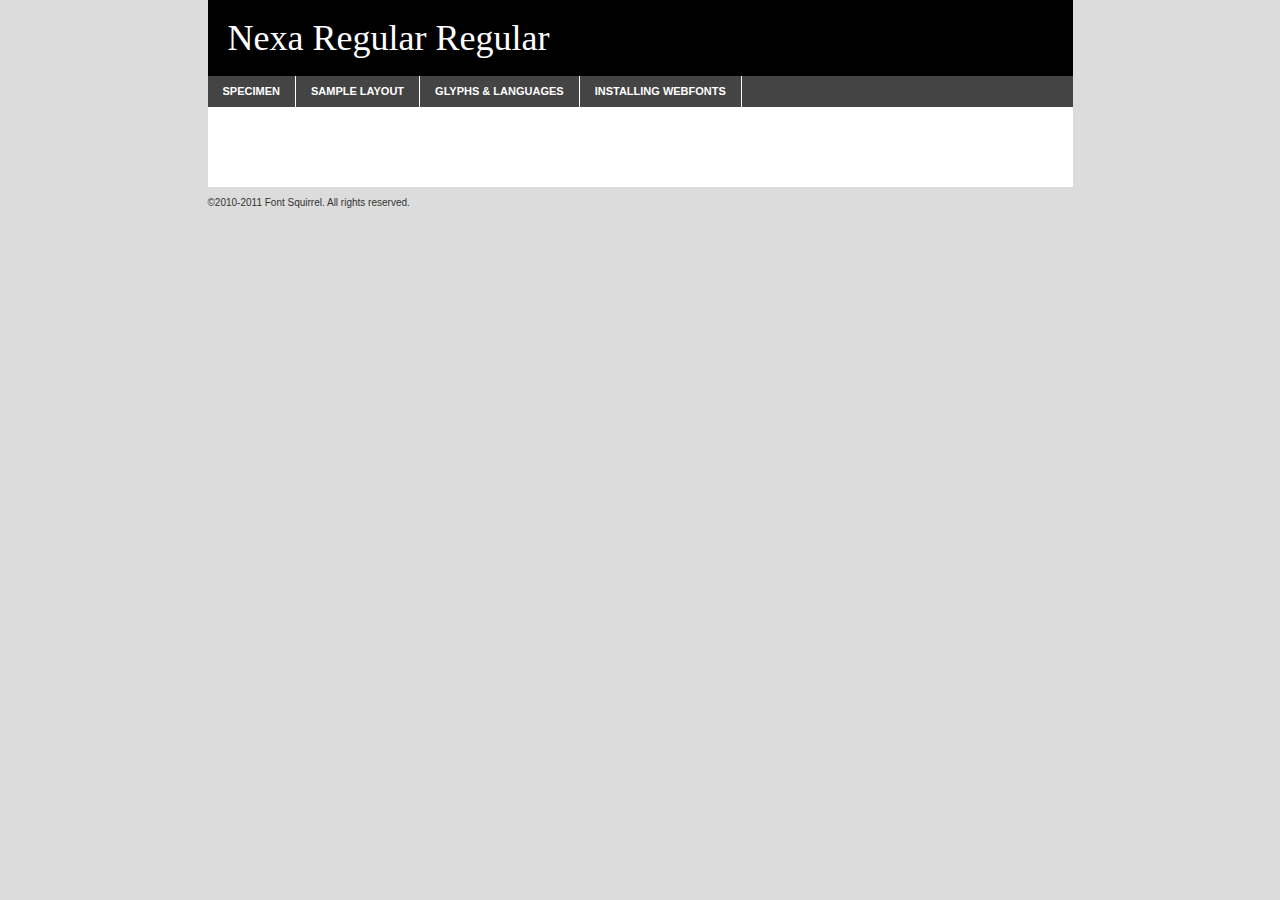
<file: fonts/nexa/nexaregular_0-demo.html>
<!DOCTYPE html PUBLIC "-//W3C//DTD XHTML 1.0 Transitional//EN"
	"http://www.w3.org/TR/xhtml1/DTD/xhtml1-transitional.dtd">

<html xmlns="http://www.w3.org/1999/xhtml" xml:lang="en" lang="en">
<head>
	<meta http-equiv="Content-Type" content="text/html; charset=utf-8" />
	<script src="http://ajax.googleapis.com/ajax/libs/jquery/1.7.2/jquery.min.js" type="text/javascript" charset="utf-8"></script>
	<script src="specimen_files/easytabs.js" type="text/javascript" charset="utf-8"></script>
	<link rel="stylesheet" href="specimen_files/specimen_stylesheet.css" type="text/css" charset="utf-8" />
	<link rel="stylesheet" href="stylesheet.css" type="text/css" charset="utf-8" />

	<style type="text/css">
					body{
				font-family: 'nexa_regularregular';
							}
		</style>

	<title>Nexa Regular Regular Specimen</title>
	
	
	<script type="text/javascript" charset="utf-8">
		$(document).ready(function() {
			$('#container').easyTabs({defaultContent:1});
		});
	</script>
</head>

<body>
<div id="container">
	<div id="header">
		Nexa Regular Regular	</div>
	<ul class="tabs">
		<li><a href="#specimen">Specimen</a></li>
		<li><a href="#layout">Sample Layout</a></li>
				<li><a href="#glyphs">Glyphs &amp; Languages</a></li>
		<li><a href="#installing">Installing Webfonts</a></li>
		
	</ul>
	
	<div id="main_content">

		
			<div id="specimen">
		
				<div class="section">
					<div class="grid12 firstcol">
						<div class="huge">AaBb</div>
					</div>
				</div>
		
				<div class="section">
					<div class="glyph_range">A&#x200B;B&#x200b;C&#x200b;D&#x200b;E&#x200b;F&#x200b;G&#x200b;H&#x200b;I&#x200b;J&#x200b;K&#x200b;L&#x200b;M&#x200b;N&#x200b;O&#x200b;P&#x200b;Q&#x200b;R&#x200b;S&#x200b;T&#x200b;U&#x200b;V&#x200b;W&#x200b;X&#x200b;Y&#x200b;Z&#x200b;a&#x200b;b&#x200b;c&#x200b;d&#x200b;e&#x200b;f&#x200b;g&#x200b;h&#x200b;i&#x200b;j&#x200b;k&#x200b;l&#x200b;m&#x200b;n&#x200b;o&#x200b;p&#x200b;q&#x200b;r&#x200b;s&#x200b;t&#x200b;u&#x200b;v&#x200b;w&#x200b;x&#x200b;y&#x200b;z&#x200b;1&#x200b;2&#x200b;3&#x200b;4&#x200b;5&#x200b;6&#x200b;7&#x200b;8&#x200b;9&#x200b;0&#x200b;&amp;&#x200b;.&#x200b;,&#x200b;?&#x200b;!&#x200b;&#64;&#x200b;(&#x200b;)&#x200b;#&#x200b;$&#x200b;%&#x200b;*&#x200b;+&#x200b;-&#x200b;=&#x200b;:&#x200b;;</div>
				</div>
				<div class="section">
					<div class="grid12 firstcol">
						<table class="sample_table">
							<tr><td>10</td><td class="size10">abcdefghijklmnopqrstuvwxyzABCDEFGHIJKLMNOPQRSTUVWXYZ0123456789abcdefghijklmnopqrstuvwxyzABCDEFGHIJKLMNOPQRSTUVWXYZ0123456789abcdefghijklmnopqrstuvwxyzABCDEFGHIJKLMNOPQRSTUVWXYZ</td></tr>
							<tr><td>11</td><td class="size11">abcdefghijklmnopqrstuvwxyzABCDEFGHIJKLMNOPQRSTUVWXYZ0123456789abcdefghijklmnopqrstuvwxyzABCDEFGHIJKLMNOPQRSTUVWXYZ0123456789abcdefghijklmnopqrstuvwxyzABCDEFGHIJKLMNOPQRSTUVWXYZ</td></tr>
							<tr><td>12</td><td class="size12">abcdefghijklmnopqrstuvwxyzABCDEFGHIJKLMNOPQRSTUVWXYZ0123456789abcdefghijklmnopqrstuvwxyzABCDEFGHIJKLMNOPQRSTUVWXYZ0123456789abcdefghijklmnopqrstuvwxyzABCDEFGHIJKLMNOPQRSTUVWXYZ</td></tr>
							<tr><td>13</td><td class="size13">abcdefghijklmnopqrstuvwxyzABCDEFGHIJKLMNOPQRSTUVWXYZ0123456789abcdefghijklmnopqrstuvwxyzABCDEFGHIJKLMNOPQRSTUVWXYZ0123456789abcdefghijklmnopqrstuvwxyzABCDEFGHIJKLMNOPQRSTUVWXYZ</td></tr>
							<tr><td>14</td><td class="size14">abcdefghijklmnopqrstuvwxyzABCDEFGHIJKLMNOPQRSTUVWXYZ0123456789abcdefghijklmnopqrstuvwxyzABCDEFGHIJKLMNOPQRSTUVWXYZ0123456789abcdefghijklmnopqrstuvwxyzABCDEFGHIJKLMNOPQRSTUVWXYZ</td></tr>
							<tr><td>16</td><td class="size16">abcdefghijklmnopqrstuvwxyzABCDEFGHIJKLMNOPQRSTUVWXYZ0123456789abcdefghijklmnopqrstuvwxyzABCDEFGHIJKLMNOPQRSTUVWXYZ</td></tr>
							<tr><td>18</td><td class="size18">abcdefghijklmnopqrstuvwxyzABCDEFGHIJKLMNOPQRSTUVWXYZ0123456789abcdefghijklmnopqrstuvwxyzABCDEFGHIJKLMNOPQRSTUVWXYZ</td></tr>
							<tr><td>20</td><td class="size20">abcdefghijklmnopqrstuvwxyzABCDEFGHIJKLMNOPQRSTUVWXYZ0123456789abcdefghijklmnopqrstuvwxyzABCDEFGHIJKLMNOPQRSTUVWXYZ</td></tr>
							<tr><td>24</td><td class="size24">abcdefghijklmnopqrstuvwxyzABCDEFGHIJKLMNOPQRSTUVWXYZ0123456789abcdefghijklmnopqrstuvwxyzABCDEFGHIJKLMNOPQRSTUVWXYZ</td></tr>
							<tr><td>30</td><td class="size30">abcdefghijklmnopqrstuvwxyzABCDEFGHIJKLMNOPQRSTUVWXYZ0123456789abcdefghijklmnopqrstuvwxyzABCDEFGHIJKLMNOPQRSTUVWXYZ</td></tr>
							<tr><td>36</td><td class="size36">abcdefghijklmnopqrstuvwxyzABCDEFGHIJKLMNOPQRSTUVWXYZ0123456789abcdefghijklmnopqrstuvwxyzABCDEFGHIJKLMNOPQRSTUVWXYZ</td></tr>
							<tr><td>48</td><td class="size48">abcdefghijklmnopqrstuvwxyzABCDEFGHIJKLMNOPQRSTUVWXYZ0123456789abcdefghijklmnopqrstuvwxyzABCDEFGHIJKLMNOPQRSTUVWXYZ</td></tr>
							<tr><td>60</td><td class="size60">abcdefghijklmnopqrstuvwxyzABCDEFGHIJKLMNOPQRSTUVWXYZ0123456789abcdefghijklmnopqrstuvwxyzABCDEFGHIJKLMNOPQRSTUVWXYZ</td></tr>
							<tr><td>72</td><td class="size72">abcdefghijklmnopqrstuvwxyzABCDEFGHIJKLMNOPQRSTUVWXYZ0123456789abcdefghijklmnopqrstuvwxyzABCDEFGHIJKLMNOPQRSTUVWXYZ</td></tr>
							<tr><td>90</td><td class="size90">abcdefghijklmnopqrstuvwxyzABCDEFGHIJKLMNOPQRSTUVWXYZ0123456789abcdefghijklmnopqrstuvwxyzABCDEFGHIJKLMNOPQRSTUVWXYZ</td></tr>
						</table>
				
					</div>
			
				</div>
		
		
		
								<div class="section" id="bodycomparison">


										<div id="xheight">
				<div class="fontbody">&#x25FC;&#x25FC;&#x25FC;&#x25FC;&#x25FC;&#x25FC;&#x25FC;&#x25FC;&#x25FC;&#x25FC;&#x25FC;&#x25FC;&#x25FC;&#x25FC;&#x25FC;&#x25FC;&#x25FC;&#x25FC;&#x25FC;&#x25FC;&#x25FC;&#x25FC;&#x25FC;&#x25FC;&#x25FC;&#x25FC;&#x25FC;&#x25FC;&#x25FC;&#x25FC;&#x25FC;&#x25FC;&#x25FC;&#x25FC;&#x25FC;&#x25FC;&#x25FC;&#x25FC;&#x25FC;&#x25FC;&#x25FC;&#x25FC;&#x25FC;&#x25FC;&#x25FC;&#x25FC;&#x25FC;&#x25FC;&#x25FC;&#x25FC;&#x25FC;&#x25FC;&#x25FC;&#x25FC;&#x25FC;&#x25FC;&#x25FC;&#x25FC;&#x25FC;&#x25FC;&#x25FC;&#x25FC;&#x25FC;&#x25FC;&#x25FC;&#x25FC;&#x25FC;&#x25FC;&#x25FC;&#x25FC;&#x25FC;&#x25FC;&#x25FC;&#x25FC;&#x25FC;&#x25FC;&#x25FC;&#x25FC;&#x25FC;&#x25FC;&#x25FC;&#x25FC;&#x25FC;&#x25FC;&#x25FC;&#x25FC;&#x25FC;&#x25FC;&#x25FC;&#x25FC;&#x25FC;&#x25FC;&#x25FC;&#x25FC;&#x25FC;&#x25FC;&#x25FC;&#x25FC;&#x25FC;body</div><div class="arialbody">body</div><div class="verdanabody">body</div><div class="georgiabody">body</div></div>
										<div class="fontbody" style="z-index:1">
											body<span>Nexa Regular Regular</span>
										</div>
										<div class="arialbody" style="z-index:1">
											body<span>Arial</span>
										</div>
										<div class="verdanabody" style="z-index:1">
											body<span>Verdana</span>
										</div>
										<div class="georgiabody" style="z-index:1">
											body<span>Georgia</span>
										</div>



								</div>
		
		
				<div class="section psample psample_row1" id="">
					
					<div class="grid2 firstcol">
						<p class="size10"><span>10.</span>Aenean lacinia bibendum nulla sed consectetur. Fusce dapibus, tellus ac cursus commodo, tortor mauris condimentum nibh, ut fermentum massa justo sit amet risus. Nullam id dolor id nibh ultricies vehicula ut id elit. Cum sociis natoque penatibus et magnis dis parturient montes, nascetur ridiculus mus. Nulla vitae elit libero, a pharetra augue.</p>
			
					</div>
					<div class="grid3">
						<p class="size11"><span>11.</span>Aenean lacinia bibendum nulla sed consectetur. Fusce dapibus, tellus ac cursus commodo, tortor mauris condimentum nibh, ut fermentum massa justo sit amet risus. Nullam id dolor id nibh ultricies vehicula ut id elit. Cum sociis natoque penatibus et magnis dis parturient montes, nascetur ridiculus mus. Nulla vitae elit libero, a pharetra augue.</p>
			
					</div>
					<div class="grid3">
						<p class="size12"><span>12.</span>Aenean lacinia bibendum nulla sed consectetur. Fusce dapibus, tellus ac cursus commodo, tortor mauris condimentum nibh, ut fermentum massa justo sit amet risus. Nullam id dolor id nibh ultricies vehicula ut id elit. Cum sociis natoque penatibus et magnis dis parturient montes, nascetur ridiculus mus. Nulla vitae elit libero, a pharetra augue.</p>
			
					</div>
					<div class="grid4">
						<p class="size13"><span>13.</span>Aenean lacinia bibendum nulla sed consectetur. Fusce dapibus, tellus ac cursus commodo, tortor mauris condimentum nibh, ut fermentum massa justo sit amet risus. Nullam id dolor id nibh ultricies vehicula ut id elit. Cum sociis natoque penatibus et magnis dis parturient montes, nascetur ridiculus mus. Nulla vitae elit libero, a pharetra augue.</p>
			
					</div>
					<div class="white_blend"></div>
					
				</div>
				<div class="section psample psample_row2" id="">
					<div class="grid3 firstcol">
						<p class="size14"><span>14.</span>Aenean lacinia bibendum nulla sed consectetur. Fusce dapibus, tellus ac cursus commodo, tortor mauris condimentum nibh, ut fermentum massa justo sit amet risus. Nullam id dolor id nibh ultricies vehicula ut id elit. Cum sociis natoque penatibus et magnis dis parturient montes, nascetur ridiculus mus. Nulla vitae elit libero, a pharetra augue.</p>
			
					</div>
					<div class="grid4">
						<p class="size16"><span>16.</span>Aenean lacinia bibendum nulla sed consectetur. Fusce dapibus, tellus ac cursus commodo, tortor mauris condimentum nibh, ut fermentum massa justo sit amet risus. Nullam id dolor id nibh ultricies vehicula ut id elit. Cum sociis natoque penatibus et magnis dis parturient montes, nascetur ridiculus mus. Nulla vitae elit libero, a pharetra augue.</p>
			
					</div>
					<div class="grid5">
						<p class="size18"><span>18.</span>Aenean lacinia bibendum nulla sed consectetur. Fusce dapibus, tellus ac cursus commodo, tortor mauris condimentum nibh, ut fermentum massa justo sit amet risus. Nullam id dolor id nibh ultricies vehicula ut id elit. Cum sociis natoque penatibus et magnis dis parturient montes, nascetur ridiculus mus. Nulla vitae elit libero, a pharetra augue.</p>
			
					</div>

					<div class="white_blend"></div>

				</div>
				
				<div class="section psample psample_row3" id="">
					<div class="grid5 firstcol">
						<p class="size20"><span>20.</span>Aenean lacinia bibendum nulla sed consectetur. Fusce dapibus, tellus ac cursus commodo, tortor mauris condimentum nibh, ut fermentum massa justo sit amet risus. Nullam id dolor id nibh ultricies vehicula ut id elit. Cum sociis natoque penatibus et magnis dis parturient montes, nascetur ridiculus mus. Nulla vitae elit libero, a pharetra augue.</p>
					</div>
					<div class="grid7">
						<p class="size24"><span>24.</span>Aenean lacinia bibendum nulla sed consectetur. Fusce dapibus, tellus ac cursus commodo, tortor mauris condimentum nibh, ut fermentum massa justo sit amet risus. Nullam id dolor id nibh ultricies vehicula ut id elit. Cum sociis natoque penatibus et magnis dis parturient montes, nascetur ridiculus mus. Nulla vitae elit libero, a pharetra augue.</p>
					</div>
					
					<div class="white_blend"></div>
					
				</div>
				
				<div class="section psample psample_row4" id="">
					<div class="grid12 firstcol">
						<p class="size30"><span>30.</span>Aenean lacinia bibendum nulla sed consectetur. Fusce dapibus, tellus ac cursus commodo, tortor mauris condimentum nibh, ut fermentum massa justo sit amet risus. Nullam id dolor id nibh ultricies vehicula ut id elit. Cum sociis natoque penatibus et magnis dis parturient montes, nascetur ridiculus mus. Nulla vitae elit libero, a pharetra augue.</p>
					</div>
					<div class="white_blend"></div>
					
				</div>
				
				
				
				<div class="section psample psample_row1 fullreverse">
					<div class="grid2 firstcol">
						<p class="size10"><span>10.</span>Aenean lacinia bibendum nulla sed consectetur. Fusce dapibus, tellus ac cursus commodo, tortor mauris condimentum nibh, ut fermentum massa justo sit amet risus. Nullam id dolor id nibh ultricies vehicula ut id elit. Cum sociis natoque penatibus et magnis dis parturient montes, nascetur ridiculus mus. Nulla vitae elit libero, a pharetra augue.</p>
			
					</div>
					<div class="grid3">
						<p class="size11"><span>11.</span>Aenean lacinia bibendum nulla sed consectetur. Fusce dapibus, tellus ac cursus commodo, tortor mauris condimentum nibh, ut fermentum massa justo sit amet risus. Nullam id dolor id nibh ultricies vehicula ut id elit. Cum sociis natoque penatibus et magnis dis parturient montes, nascetur ridiculus mus. Nulla vitae elit libero, a pharetra augue.</p>
			
					</div>
					<div class="grid3">
						<p class="size12"><span>12.</span>Aenean lacinia bibendum nulla sed consectetur. Fusce dapibus, tellus ac cursus commodo, tortor mauris condimentum nibh, ut fermentum massa justo sit amet risus. Nullam id dolor id nibh ultricies vehicula ut id elit. Cum sociis natoque penatibus et magnis dis parturient montes, nascetur ridiculus mus. Nulla vitae elit libero, a pharetra augue.</p>
			
					</div>
					<div class="grid4">
						<p class="size13"><span>13.</span>Aenean lacinia bibendum nulla sed consectetur. Fusce dapibus, tellus ac cursus commodo, tortor mauris condimentum nibh, ut fermentum massa justo sit amet risus. Nullam id dolor id nibh ultricies vehicula ut id elit. Cum sociis natoque penatibus et magnis dis parturient montes, nascetur ridiculus mus. Nulla vitae elit libero, a pharetra augue.</p>
			
					</div>
					<div class="black_blend"></div>
					
				</div>
				
				<div class="section psample psample_row2 fullreverse">
					<div class="grid3 firstcol">
						<p class="size14"><span>14.</span>Aenean lacinia bibendum nulla sed consectetur. Fusce dapibus, tellus ac cursus commodo, tortor mauris condimentum nibh, ut fermentum massa justo sit amet risus. Nullam id dolor id nibh ultricies vehicula ut id elit. Cum sociis natoque penatibus et magnis dis parturient montes, nascetur ridiculus mus. Nulla vitae elit libero, a pharetra augue.</p>
			
					</div>
					<div class="grid4">
						<p class="size16"><span>16.</span>Aenean lacinia bibendum nulla sed consectetur. Fusce dapibus, tellus ac cursus commodo, tortor mauris condimentum nibh, ut fermentum massa justo sit amet risus. Nullam id dolor id nibh ultricies vehicula ut id elit. Cum sociis natoque penatibus et magnis dis parturient montes, nascetur ridiculus mus. Nulla vitae elit libero, a pharetra augue.</p>
			
					</div>
					<div class="grid5">
						<p class="size18"><span>18.</span>Aenean lacinia bibendum nulla sed consectetur. Fusce dapibus, tellus ac cursus commodo, tortor mauris condimentum nibh, ut fermentum massa justo sit amet risus. Nullam id dolor id nibh ultricies vehicula ut id elit. Cum sociis natoque penatibus et magnis dis parturient montes, nascetur ridiculus mus. Nulla vitae elit libero, a pharetra augue.</p>
			
					</div>
					<div class="black_blend"></div>

				</div>
				
				<div class="section psample fullreverse psample_row3" id="">
					<div class="grid5 firstcol">
						<p class="size20"><span>20.</span>Aenean lacinia bibendum nulla sed consectetur. Fusce dapibus, tellus ac cursus commodo, tortor mauris condimentum nibh, ut fermentum massa justo sit amet risus. Nullam id dolor id nibh ultricies vehicula ut id elit. Cum sociis natoque penatibus et magnis dis parturient montes, nascetur ridiculus mus. Nulla vitae elit libero, a pharetra augue.</p>
					</div>
					<div class="grid7">
						<p class="size24"><span>24.</span>Aenean lacinia bibendum nulla sed consectetur. Fusce dapibus, tellus ac cursus commodo, tortor mauris condimentum nibh, ut fermentum massa justo sit amet risus. Nullam id dolor id nibh ultricies vehicula ut id elit. Cum sociis natoque penatibus et magnis dis parturient montes, nascetur ridiculus mus. Nulla vitae elit libero, a pharetra augue.</p>
					</div>
					
					<div class="black_blend"></div>
					
				</div>
				
				<div class="section psample fullreverse psample_row4" id="" style="border-bottom: 20px #000 solid;">
					<div class="grid12 firstcol">
						<p class="size30"><span>30.</span>Aenean lacinia bibendum nulla sed consectetur. Fusce dapibus, tellus ac cursus commodo, tortor mauris condimentum nibh, ut fermentum massa justo sit amet risus. Nullam id dolor id nibh ultricies vehicula ut id elit. Cum sociis natoque penatibus et magnis dis parturient montes, nascetur ridiculus mus. Nulla vitae elit libero, a pharetra augue.</p>
					</div>
					<div class="black_blend"></div>
					
				</div>
				
				
				
				
			</div>
			
			<div id="layout">
				
				<div class="section">
					
					<div class="grid12 firstcol">
						<h1>Lorem Ipsum Dolor</h1>
						<h2>Etiam porta sem malesuada magna mollis euismod</h2>
						
						<p class="byline">By <a href="#link">Aenean Lacinia</a></p>
					</div>
				</div>
				<div class="section">
					<div class="grid8 firstcol">
						<p class="large">Donec sed odio dui. Morbi leo risus, porta ac consectetur ac, vestibulum at eros. Fusce dapibus, tellus ac cursus commodo, tortor mauris condimentum nibh, ut fermentum massa justo sit amet risus. </p>

						
						<h3>Pellentesque ornare sem</h3>

						<p>Maecenas sed diam eget risus varius blandit sit amet non magna. Maecenas faucibus mollis interdum. Donec ullamcorper nulla non metus auctor fringilla. Nullam id dolor id nibh ultricies vehicula ut id elit. Nullam id dolor id nibh ultricies vehicula ut id elit. </p>

						<p>Aenean eu leo quam. Pellentesque ornare sem lacinia quam venenatis vestibulum. Lorem ipsum dolor sit amet, consectetur adipiscing elit. Cum sociis natoque penatibus et magnis dis parturient montes, nascetur ridiculus mus. </p>

						<p>Nulla vitae elit libero, a pharetra augue. Praesent commodo cursus magna, vel scelerisque nisl consectetur et. Aenean lacinia bibendum nulla sed consectetur. </p>

						<p>Nullam quis risus eget urna mollis ornare vel eu leo. Nullam quis risus eget urna mollis ornare vel eu leo. Maecenas sed diam eget risus varius blandit sit amet non magna. Donec ullamcorper nulla non metus auctor fringilla. </p>

						<h3>Cras mattis consectetur</h3>

						<p>Aenean eu leo quam. Pellentesque ornare sem lacinia quam venenatis vestibulum. Aenean lacinia bibendum nulla sed consectetur. Integer posuere erat a ante venenatis dapibus posuere velit aliquet. Cras mattis consectetur purus sit amet fermentum. </p>

						<p>Nullam id dolor id nibh ultricies vehicula ut id elit. Nullam quis risus eget urna mollis ornare vel eu leo. Cras mattis consectetur purus sit amet fermentum.</p>
					</div>
					
					<div class="grid4 sidebar">
						
						<div class="box reverse">
							<p class="last">Nullam quis risus eget urna mollis ornare vel eu leo. Donec ullamcorper nulla non metus auctor fringilla. Cras mattis consectetur purus sit amet fermentum. Sed posuere consectetur est at lobortis. Lorem ipsum dolor sit amet, consectetur adipiscing elit. </p>
						</div>
						
						<p class="caption">Maecenas sed diam eget risus varius.</p>

						<p>Vestibulum id ligula porta felis euismod semper. Integer posuere erat a ante venenatis dapibus posuere velit aliquet. Vestibulum id ligula porta felis euismod semper. Sed posuere consectetur est at lobortis. Maecenas sed diam eget risus varius blandit sit amet non magna. Fusce dapibus, tellus ac cursus commodo, tortor mauris condimentum nibh, ut fermentum massa justo sit amet risus. </p>

					

						<p>Duis mollis, est non commodo luctus, nisi erat porttitor ligula, eget lacinia odio sem nec elit. Aenean lacinia bibendum nulla sed consectetur. Vivamus sagittis lacus vel augue laoreet rutrum faucibus dolor auctor. Aenean lacinia bibendum nulla sed consectetur. Nullam quis risus eget urna mollis ornare vel eu leo. </p>

						<p>Praesent commodo cursus magna, vel scelerisque nisl consectetur et. Donec ullamcorper nulla non metus auctor fringilla. Maecenas faucibus mollis interdum. Fusce dapibus, tellus ac cursus commodo, tortor mauris condimentum nibh, ut fermentum massa justo sit amet risus. </p>

					</div>
				</div>
				
			</div>


			



		<div id="glyphs">
			<div class="section">
				<div class="grid12 firstcol">
			
				<h1>Language Support</h1>
				<p>The subset of Nexa Regular Regular in this kit supports the following languages:<br />
			
					Albanian, Basque, Breton, Chamorro, Danish, Dutch, English, Faroese, Finnish, French, Frisian, Galician, German, Icelandic, Italian, Malagasy, Norwegian, Portuguese, Spanish, Swedish				</p>
				<h1>Glyph Chart</h1>
				<p>The subset of Nexa Regular Regular in this kit includes all the glyphs listed below. Unicode entities are included above each glyph to help you insert individual characters into your layout.</p>
				<div id="glyph_chart">
			
																				 <div><p>&amp;#13;</p>&#13;</div>
																				 <div><p>&amp;#32;</p>&#32;</div>
																				 <div><p>&amp;#33;</p>&#33;</div>
																				 <div><p>&amp;#34;</p>&#34;</div>
																				 <div><p>&amp;#35;</p>&#35;</div>
																				 <div><p>&amp;#36;</p>&#36;</div>
																				 <div><p>&amp;#37;</p>&#37;</div>
																				 <div><p>&amp;#38;</p>&#38;</div>
																				 <div><p>&amp;#39;</p>&#39;</div>
																				 <div><p>&amp;#40;</p>&#40;</div>
																				 <div><p>&amp;#41;</p>&#41;</div>
																				 <div><p>&amp;#42;</p>&#42;</div>
																				 <div><p>&amp;#43;</p>&#43;</div>
																				 <div><p>&amp;#44;</p>&#44;</div>
																				 <div><p>&amp;#45;</p>&#45;</div>
																				 <div><p>&amp;#46;</p>&#46;</div>
																				 <div><p>&amp;#47;</p>&#47;</div>
																				 <div><p>&amp;#48;</p>&#48;</div>
																				 <div><p>&amp;#49;</p>&#49;</div>
																				 <div><p>&amp;#50;</p>&#50;</div>
																				 <div><p>&amp;#51;</p>&#51;</div>
																				 <div><p>&amp;#52;</p>&#52;</div>
																				 <div><p>&amp;#53;</p>&#53;</div>
																				 <div><p>&amp;#54;</p>&#54;</div>
																				 <div><p>&amp;#55;</p>&#55;</div>
																				 <div><p>&amp;#56;</p>&#56;</div>
																				 <div><p>&amp;#57;</p>&#57;</div>
																				 <div><p>&amp;#58;</p>&#58;</div>
																				 <div><p>&amp;#59;</p>&#59;</div>
																				 <div><p>&amp;#60;</p>&#60;</div>
																				 <div><p>&amp;#61;</p>&#61;</div>
																				 <div><p>&amp;#62;</p>&#62;</div>
																				 <div><p>&amp;#63;</p>&#63;</div>
																				 <div><p>&amp;#64;</p>&#64;</div>
																				 <div><p>&amp;#65;</p>&#65;</div>
																				 <div><p>&amp;#66;</p>&#66;</div>
																				 <div><p>&amp;#67;</p>&#67;</div>
																				 <div><p>&amp;#68;</p>&#68;</div>
																				 <div><p>&amp;#69;</p>&#69;</div>
																				 <div><p>&amp;#70;</p>&#70;</div>
																				 <div><p>&amp;#71;</p>&#71;</div>
																				 <div><p>&amp;#72;</p>&#72;</div>
																				 <div><p>&amp;#73;</p>&#73;</div>
																				 <div><p>&amp;#74;</p>&#74;</div>
																				 <div><p>&amp;#75;</p>&#75;</div>
																				 <div><p>&amp;#76;</p>&#76;</div>
																				 <div><p>&amp;#77;</p>&#77;</div>
																				 <div><p>&amp;#78;</p>&#78;</div>
																				 <div><p>&amp;#79;</p>&#79;</div>
																				 <div><p>&amp;#80;</p>&#80;</div>
																				 <div><p>&amp;#81;</p>&#81;</div>
																				 <div><p>&amp;#82;</p>&#82;</div>
																				 <div><p>&amp;#83;</p>&#83;</div>
																				 <div><p>&amp;#84;</p>&#84;</div>
																				 <div><p>&amp;#85;</p>&#85;</div>
																				 <div><p>&amp;#86;</p>&#86;</div>
																				 <div><p>&amp;#87;</p>&#87;</div>
																				 <div><p>&amp;#88;</p>&#88;</div>
																				 <div><p>&amp;#89;</p>&#89;</div>
																				 <div><p>&amp;#90;</p>&#90;</div>
																				 <div><p>&amp;#91;</p>&#91;</div>
																				 <div><p>&amp;#92;</p>&#92;</div>
																				 <div><p>&amp;#93;</p>&#93;</div>
																				 <div><p>&amp;#94;</p>&#94;</div>
																				 <div><p>&amp;#95;</p>&#95;</div>
																				 <div><p>&amp;#96;</p>&#96;</div>
																				 <div><p>&amp;#97;</p>&#97;</div>
																				 <div><p>&amp;#98;</p>&#98;</div>
																				 <div><p>&amp;#99;</p>&#99;</div>
																				 <div><p>&amp;#100;</p>&#100;</div>
																				 <div><p>&amp;#101;</p>&#101;</div>
																				 <div><p>&amp;#102;</p>&#102;</div>
																				 <div><p>&amp;#103;</p>&#103;</div>
																				 <div><p>&amp;#104;</p>&#104;</div>
																				 <div><p>&amp;#105;</p>&#105;</div>
																				 <div><p>&amp;#106;</p>&#106;</div>
																				 <div><p>&amp;#107;</p>&#107;</div>
																				 <div><p>&amp;#108;</p>&#108;</div>
																				 <div><p>&amp;#109;</p>&#109;</div>
																				 <div><p>&amp;#110;</p>&#110;</div>
																				 <div><p>&amp;#111;</p>&#111;</div>
																				 <div><p>&amp;#112;</p>&#112;</div>
																				 <div><p>&amp;#113;</p>&#113;</div>
																				 <div><p>&amp;#114;</p>&#114;</div>
																				 <div><p>&amp;#115;</p>&#115;</div>
																				 <div><p>&amp;#116;</p>&#116;</div>
																				 <div><p>&amp;#117;</p>&#117;</div>
																				 <div><p>&amp;#118;</p>&#118;</div>
																				 <div><p>&amp;#119;</p>&#119;</div>
																				 <div><p>&amp;#120;</p>&#120;</div>
																				 <div><p>&amp;#121;</p>&#121;</div>
																				 <div><p>&amp;#122;</p>&#122;</div>
																				 <div><p>&amp;#123;</p>&#123;</div>
																				 <div><p>&amp;#124;</p>&#124;</div>
																				 <div><p>&amp;#125;</p>&#125;</div>
																				 <div><p>&amp;#126;</p>&#126;</div>
																				 <div><p>&amp;#160;</p>&#160;</div>
																				 <div><p>&amp;#161;</p>&#161;</div>
																				 <div><p>&amp;#162;</p>&#162;</div>
																				 <div><p>&amp;#163;</p>&#163;</div>
																				 <div><p>&amp;#164;</p>&#164;</div>
																				 <div><p>&amp;#165;</p>&#165;</div>
																				 <div><p>&amp;#166;</p>&#166;</div>
																				 <div><p>&amp;#167;</p>&#167;</div>
																				 <div><p>&amp;#168;</p>&#168;</div>
																				 <div><p>&amp;#169;</p>&#169;</div>
																				 <div><p>&amp;#170;</p>&#170;</div>
																				 <div><p>&amp;#171;</p>&#171;</div>
																				 <div><p>&amp;#172;</p>&#172;</div>
																				 <div><p>&amp;#173;</p>&#173;</div>
																				 <div><p>&amp;#174;</p>&#174;</div>
																				 <div><p>&amp;#175;</p>&#175;</div>
																				 <div><p>&amp;#176;</p>&#176;</div>
																				 <div><p>&amp;#177;</p>&#177;</div>
																				 <div><p>&amp;#178;</p>&#178;</div>
																				 <div><p>&amp;#179;</p>&#179;</div>
																				 <div><p>&amp;#180;</p>&#180;</div>
																				 <div><p>&amp;#181;</p>&#181;</div>
																				 <div><p>&amp;#182;</p>&#182;</div>
																				 <div><p>&amp;#183;</p>&#183;</div>
																				 <div><p>&amp;#184;</p>&#184;</div>
																				 <div><p>&amp;#185;</p>&#185;</div>
																				 <div><p>&amp;#186;</p>&#186;</div>
																				 <div><p>&amp;#187;</p>&#187;</div>
																				 <div><p>&amp;#188;</p>&#188;</div>
																				 <div><p>&amp;#189;</p>&#189;</div>
																				 <div><p>&amp;#190;</p>&#190;</div>
																				 <div><p>&amp;#191;</p>&#191;</div>
																				 <div><p>&amp;#192;</p>&#192;</div>
																				 <div><p>&amp;#193;</p>&#193;</div>
																				 <div><p>&amp;#194;</p>&#194;</div>
																				 <div><p>&amp;#195;</p>&#195;</div>
																				 <div><p>&amp;#196;</p>&#196;</div>
																				 <div><p>&amp;#197;</p>&#197;</div>
																				 <div><p>&amp;#198;</p>&#198;</div>
																				 <div><p>&amp;#199;</p>&#199;</div>
																				 <div><p>&amp;#200;</p>&#200;</div>
																				 <div><p>&amp;#201;</p>&#201;</div>
																				 <div><p>&amp;#202;</p>&#202;</div>
																				 <div><p>&amp;#203;</p>&#203;</div>
																				 <div><p>&amp;#204;</p>&#204;</div>
																				 <div><p>&amp;#205;</p>&#205;</div>
																				 <div><p>&amp;#206;</p>&#206;</div>
																				 <div><p>&amp;#207;</p>&#207;</div>
																				 <div><p>&amp;#208;</p>&#208;</div>
																				 <div><p>&amp;#209;</p>&#209;</div>
																				 <div><p>&amp;#210;</p>&#210;</div>
																				 <div><p>&amp;#211;</p>&#211;</div>
																				 <div><p>&amp;#212;</p>&#212;</div>
																				 <div><p>&amp;#213;</p>&#213;</div>
																				 <div><p>&amp;#214;</p>&#214;</div>
																				 <div><p>&amp;#215;</p>&#215;</div>
																				 <div><p>&amp;#216;</p>&#216;</div>
																				 <div><p>&amp;#217;</p>&#217;</div>
																				 <div><p>&amp;#218;</p>&#218;</div>
																				 <div><p>&amp;#219;</p>&#219;</div>
																				 <div><p>&amp;#220;</p>&#220;</div>
																				 <div><p>&amp;#221;</p>&#221;</div>
																				 <div><p>&amp;#222;</p>&#222;</div>
																				 <div><p>&amp;#223;</p>&#223;</div>
																				 <div><p>&amp;#224;</p>&#224;</div>
																				 <div><p>&amp;#225;</p>&#225;</div>
																				 <div><p>&amp;#226;</p>&#226;</div>
																				 <div><p>&amp;#227;</p>&#227;</div>
																				 <div><p>&amp;#228;</p>&#228;</div>
																				 <div><p>&amp;#229;</p>&#229;</div>
																				 <div><p>&amp;#230;</p>&#230;</div>
																				 <div><p>&amp;#231;</p>&#231;</div>
																				 <div><p>&amp;#232;</p>&#232;</div>
																				 <div><p>&amp;#233;</p>&#233;</div>
																				 <div><p>&amp;#234;</p>&#234;</div>
																				 <div><p>&amp;#235;</p>&#235;</div>
																				 <div><p>&amp;#236;</p>&#236;</div>
																				 <div><p>&amp;#237;</p>&#237;</div>
																				 <div><p>&amp;#238;</p>&#238;</div>
																				 <div><p>&amp;#239;</p>&#239;</div>
																				 <div><p>&amp;#240;</p>&#240;</div>
																				 <div><p>&amp;#241;</p>&#241;</div>
																				 <div><p>&amp;#242;</p>&#242;</div>
																				 <div><p>&amp;#243;</p>&#243;</div>
																				 <div><p>&amp;#244;</p>&#244;</div>
																				 <div><p>&amp;#245;</p>&#245;</div>
																				 <div><p>&amp;#246;</p>&#246;</div>
																				 <div><p>&amp;#247;</p>&#247;</div>
																				 <div><p>&amp;#248;</p>&#248;</div>
																				 <div><p>&amp;#249;</p>&#249;</div>
																				 <div><p>&amp;#250;</p>&#250;</div>
																				 <div><p>&amp;#251;</p>&#251;</div>
																				 <div><p>&amp;#252;</p>&#252;</div>
																				 <div><p>&amp;#253;</p>&#253;</div>
																				 <div><p>&amp;#254;</p>&#254;</div>
																				 <div><p>&amp;#255;</p>&#255;</div>
																				 <div><p>&amp;#338;</p>&#338;</div>
																				 <div><p>&amp;#339;</p>&#339;</div>
																				 <div><p>&amp;#376;</p>&#376;</div>
																				 <div><p>&amp;#710;</p>&#710;</div>
																				 <div><p>&amp;#732;</p>&#732;</div>
																				 <div><p>&amp;#8192;</p>&#8192;</div>
																				 <div><p>&amp;#8193;</p>&#8193;</div>
																				 <div><p>&amp;#8194;</p>&#8194;</div>
																				 <div><p>&amp;#8195;</p>&#8195;</div>
																				 <div><p>&amp;#8196;</p>&#8196;</div>
																				 <div><p>&amp;#8197;</p>&#8197;</div>
																				 <div><p>&amp;#8198;</p>&#8198;</div>
																				 <div><p>&amp;#8199;</p>&#8199;</div>
																				 <div><p>&amp;#8200;</p>&#8200;</div>
																				 <div><p>&amp;#8201;</p>&#8201;</div>
																				 <div><p>&amp;#8202;</p>&#8202;</div>
																				 <div><p>&amp;#8208;</p>&#8208;</div>
																				 <div><p>&amp;#8209;</p>&#8209;</div>
																				 <div><p>&amp;#8210;</p>&#8210;</div>
																				 <div><p>&amp;#8211;</p>&#8211;</div>
																				 <div><p>&amp;#8212;</p>&#8212;</div>
																				 <div><p>&amp;#8216;</p>&#8216;</div>
																				 <div><p>&amp;#8217;</p>&#8217;</div>
																				 <div><p>&amp;#8218;</p>&#8218;</div>
																				 <div><p>&amp;#8220;</p>&#8220;</div>
																				 <div><p>&amp;#8221;</p>&#8221;</div>
																				 <div><p>&amp;#8222;</p>&#8222;</div>
																				 <div><p>&amp;#8226;</p>&#8226;</div>
																				 <div><p>&amp;#8230;</p>&#8230;</div>
																				 <div><p>&amp;#8239;</p>&#8239;</div>
																				 <div><p>&amp;#8249;</p>&#8249;</div>
																				 <div><p>&amp;#8250;</p>&#8250;</div>
																				 <div><p>&amp;#8287;</p>&#8287;</div>
																				 <div><p>&amp;#8364;</p>&#8364;</div>
																				 <div><p>&amp;#8482;</p>&#8482;</div>
																				 <div><p>&amp;#9724;</p>&#9724;</div>
																				 <div><p>&amp;#64257;</p>&#64257;</div>
																				 <div><p>&amp;#64258;</p>&#64258;</div>
																																																</div>	
				</div>
		
		
			</div>
		</div>
		
		
		<div id="specs">
			
		</div>
	
		<div id="installing">
			<div class="section">
				<div class="grid7 firstcol">
					<h1>Installing Webfonts</h1>
					
					<p>Webfonts are supported by all major browser platforms but not all in the same way. There are currently four different font formats that must be included in order to target all browsers. This includes TTF, WOFF, EOT and SVG.</p>
					
					<h2>1. Upload your webfonts</h2>
					<p>You must upload your webfont kit to your website. They should be in or near the same directory as your CSS files.</p>
					
					<h2>2. Include the webfont stylesheet</h2>
					<p>A special CSS @font-face declaration helps the various browsers select the appropriate font it needs without causing you a bunch of headaches. Learn more about this syntax by reading the <a href="http://www.fontspring.com/blog/further-hardening-of-the-bulletproof-syntax">Fontspring blog post</a> about it. The code for it is as follows:</p>


<code>
@font-face{ 
	font-family: 'MyWebFont';
	src: url('WebFont.eot');
	src: url('WebFont.eot?#iefix') format('embedded-opentype'),
	     url('WebFont.woff') format('woff'),
	     url('WebFont.ttf') format('truetype'),
	     url('WebFont.svg#webfont') format('svg');
}
</code>

	<p>We've already gone ahead and generated the code for you. All you have to do is link to the stylesheet in your HTML, like this:</p>
	<code>&lt;link rel=&quot;stylesheet&quot; href=&quot;stylesheet.css&quot; type=&quot;text/css&quot; charset=&quot;utf-8&quot; /&gt;</code>

					<h2>3. Modify your own stylesheet</h2>
					<p>To take advantage of your new fonts, you must tell your stylesheet to use them. Look at the original @font-face declaration above and find the property called "font-family." The name linked there will be what you use to reference the font. Prepend that webfont name to the font stack in the "font-family" property, inside the selector you want to change. For example:</p>
<code>p { font-family: 'WebFont', Arial, sans-serif; }</code>

<h2>4. Test</h2>
<p>Getting webfonts to work cross-browser <em>can</em> be tricky. Use the information in the sidebar to help you if you find that fonts aren't loading in a particular browser.</p>
				</div>
				
				<div class="grid5 sidebar">
					<div class="box">
						<h2>Troubleshooting<br />Font-Face Problems</h2>
						<p>Having trouble getting your webfonts to load in your new website? Here are some tips to sort out what might be the problem.</p>

						<h3>Fonts not showing in any browser</h3>

						<p>This sounds like you need to work on the plumbing. You either did not upload the fonts to the correct directory, or you did not link the fonts properly in the CSS. If you've confirmed that all this is correct and you still have a problem, take a look at your .htaccess file and see if requests are getting intercepted.</p>

						<h3>Fonts not loading in iPhone or iPad</h3>

						<p>The most common problem here is that you are serving the fonts from an IIS server. IIS refuses to serve files that have unknown MIME types. If that is the case, you must set the MIME type for SVG to "image/svg+xml" in the server settings. Follow these instructions from Microsoft if you need help.</p>

						<h3>Fonts not loading in Firefox</h3>

						<p>The primary reason for this failure? You are still using a version Firefox older than 3.5. So upgrade already! If that isn't it, then you are very likely serving fonts from a different domain. Firefox requires that all font assets be served from the same domain. Lastly it is possible that you need to add WOFF to your list of MIME types (if you are serving via IIS.)</p>

						<h3>Fonts not loading in IE</h3>

						<p>Are you looking at Internet Explorer on an actual Windows machine or are you cheating by using a service like Adobe BrowserLab? Many of these screenshot services do not render @font-face for IE. Best to test it on a real machine.</p>

						<h3>Fonts not loading in IE9</h3>

						<p>IE9, like Firefox, requires that fonts be served from the same domain as the website. Make sure that is the case.</p>
					</div>
				</div>
			</div>
			
		</div>
	
	</div>
	<div id="footer">
		<p>&copy;2010-2011 Font Squirrel. All rights reserved.</p>
	</div>
</div>
</body>
</html>
</file>
<file: fonts/ladyice/stylesheet.css>
/* Generated by Font Squirrel (http://www.fontsquirrel.com) on June 17, 2015 */



@font-face {
    font-family: 'lady_icebold';
    src: url('ladyib_-webfont.eot');
    src: url('ladyib_-webfont.eot?#iefix') format('embedded-opentype'),
         url('ladyib_-webfont.woff2') format('woff2'),
         url('ladyib_-webfont.woff') format('woff'),
         url('ladyib_-webfont.ttf') format('truetype'),
         url('ladyib_-webfont.svg#lady_icebold') format('svg');
    font-weight: normal;
    font-style: normal;

}




@font-face {
    font-family: 'lady_ice';
    src: url('ladyic_-webfont.eot');
    src: url('ladyic_-webfont.eot?#iefix') format('embedded-opentype'),
         url('ladyic_-webfont.woff2') format('woff2'),
         url('ladyic_-webfont.woff') format('woff'),
         url('ladyic_-webfont.ttf') format('truetype'),
         url('ladyic_-webfont.svg#lady_ice') format('svg');
    font-weight: normal;
    font-style: normal;

}




@font-face {
    font-family: 'lady_ice_-_extra_light';
    src: url('ladyiel-webfont.eot');
    src: url('ladyiel-webfont.eot?#iefix') format('embedded-opentype'),
         url('ladyiel-webfont.woff2') format('woff2'),
         url('ladyiel-webfont.woff') format('woff'),
         url('ladyiel-webfont.ttf') format('truetype'),
         url('ladyiel-webfont.svg#lady_ice_-_extra_light') format('svg');
    font-weight: normal;
    font-style: normal;

}




@font-face {
    font-family: 'lady_ice_-_light';
    src: url('ladyil_-webfont.eot');
    src: url('ladyil_-webfont.eot?#iefix') format('embedded-opentype'),
         url('ladyil_-webfont.woff2') format('woff2'),
         url('ladyil_-webfont.woff') format('woff'),
         url('ladyil_-webfont.ttf') format('truetype'),
         url('ladyil_-webfont.svg#lady_ice_-_light') format('svg');
    font-weight: normal;
    font-style: normal;

}
</file>
<file: fonts/nexa/stylesheet.css>
/* Generated by Font Squirrel (http://www.fontsquirrel.com) on June 17, 2015 */



@font-face {
    font-family: 'nexa_bold';
    src: url('nexa_bold-webfont.eot');
    src: url('nexa_bold-webfont.eot?#iefix') format('embedded-opentype'),
         url('nexa_bold-webfont.woff2') format('woff2'),
         url('nexa_bold-webfont.woff') format('woff'),
         url('nexa_bold-webfont.ttf') format('truetype'),
         url('nexa_bold-webfont.svg#nexa_bold') format('svg');
    font-weight: normal;
    font-style: normal;

}




@font-face {
    font-family: 'nexa_light';
    src: url('nexa_light_0-webfont.eot');
    src: url('nexa_light_0-webfont.eot?#iefix') format('embedded-opentype'),
         url('nexa_light_0-webfont.woff2') format('woff2'),
         url('nexa_light_0-webfont.woff') format('woff'),
         url('nexa_light_0-webfont.ttf') format('truetype'),
         url('nexa_light_0-webfont.svg#nexa_light') format('svg');
    font-weight: normal;
    font-style: normal;

}




@font-face {
    font-family: 'nexa_heavy';
    src: url('nexaheavy_0-webfont.eot');
    src: url('nexaheavy_0-webfont.eot?#iefix') format('embedded-opentype'),
         url('nexaheavy_0-webfont.woff2') format('woff2'),
         url('nexaheavy_0-webfont.woff') format('woff'),
         url('nexaheavy_0-webfont.ttf') format('truetype'),
         url('nexaheavy_0-webfont.svg#nexa_heavy') format('svg');
    font-weight: normal;
    font-style: normal;

}




@font-face {
    font-family: 'nexa';
    src: url('nexaregular_0-webfont.eot');
    src: url('nexaregular_0-webfont.eot?#iefix') format('embedded-opentype'),
         url('nexaregular_0-webfont.woff2') format('woff2'),
         url('nexaregular_0-webfont.woff') format('woff'),
         url('nexaregular_0-webfont.ttf') format('truetype'),
         url('nexaregular_0-webfont.svg#nexa') format('svg');
    font-weight: normal;
    font-style: normal;

}
</file>
<file: fonts/ladyice/specimen_files/specimen_stylesheet.css>
@import url('grid_12-825-55-15.css');

/*  
	CSS Reset by Eric Meyer - Released under Public Domain
    http://meyerweb.com/eric/tools/css/reset/
*/
html, body, div, span, applet, object, iframe,
h1, h2, h3, h4, h5, h6, p, blockquote, pre,
a, abbr, acronym, address, big, cite, code,
del, dfn, em, font, img, ins, kbd, q, s, samp,
small, strike, strong, sub, sup, tt, var,
b, u, i, center, dl, dt, dd, ol, ul, li,
fieldset, form, label, legend, table, 
caption, tbody, tfoot, thead, tr, th, td 
                  {margin: 0;padding: 0;border: 0;outline: 0;
                  font-size: 100%;vertical-align: baseline;
                  background: transparent;}
body              {line-height: 1;}
ol, ul            {list-style: none;}
blockquote, q     {quotes: none;}
blockquote:before, blockquote:after,
q:before, q:after {content: '';	content: none;}
:focus            {outline: 0;}
ins               {text-decoration: none;}
del               {text-decoration: line-through;}
table             {border-collapse: collapse;border-spacing: 0;}




body {
	color: #000;
	background-color: #dcdcdc;
}

a {
	text-decoration: none;
	color: #1883ba;
}

h1{
	font-size: 32px;
	font-weight: normal;
	font-style: normal;
	margin-bottom: 18px;
}

h2{
	font-size: 18px;
}

#container {
	width: 865px;
	margin: 0px auto;
}


#header {
	padding: 20px;
	font-size: 36px;
	background-color: #000;
	color: #fff;
}

#header span {
	color: #666;
}
#main_content {
	background-color: #fff;
	padding: 60px 20px 20px;
}


#footer p {
	margin: 0;
	padding-top: 10px;
	padding-bottom: 50px;
	color: #333;
	font: 10px Arial, sans-serif;
}

.tabs {
	width: 100%;
	height: 31px;
	background-color: #444;
}
.tabs li {
	float:  left;
	margin: 0;
	overflow: hidden;
	background-color: #444;
}
.tabs li a {
	display: block;
	color: #fff;
	text-decoration: none;
	font: bold 11px/11px 'Arial';
	text-transform: uppercase;
	padding: 10px 15px;
	border-right: 1px solid #fff;
}

.tabs li a:hover {
		background-color: #00b3ff;

}

.tabs li.active a {
	color:  #000;
	background-color: #fff;
}



div.huge {
	
	font-size: 300px;
	line-height: 1em;
	padding: 0;
	letter-spacing: -.02em;
	overflow: hidden;
}
div.glyph_range {
	font-size: 72px;
	line-height: 1.1em;
}

.size10{ font-size: 10px; }
.size11{ font-size: 11px; }
.size12{ font-size: 12px; }
.size13{ font-size: 13px; }
.size14{ font-size: 14px; }
.size16{ font-size: 16px; }
.size18{ font-size: 18px; }
.size20{ font-size: 20px; }
.size24{ font-size: 24px; }
.size30{ font-size: 30px; }
.size36{ font-size: 36px; }
.size48{ font-size: 48px; }
.size60{ font-size: 60px; }
.size72{ font-size: 72px; }
.size90{ font-size: 90px; }


.psample_row1 {	height: 120px;}
.psample_row1 {	height: 120px;}
.psample_row2 {	height: 160px;}
.psample_row3 {	height: 160px;}
.psample_row4 {	height: 160px;}

.psample {
	overflow: hidden;
	position: relative;
}
.psample p {
	line-height: 1.3em;
	display: block;
	overflow: hidden;
	margin: 0;
}

.psample span {
	margin-right: .5em;
}

.white_blend {
	width: 100%;
	height: 61px;
	background-image: url([data-uri]);
	position: absolute;
	bottom: 0;
}
.black_blend {
	width: 100%;
	height: 61px;
	background-image: url([data-uri]);
	position: absolute;
	bottom: 0;
}
.fullreverse {
	background:  #000 !important;
	color:  #fff !important;
	margin-left: -20px;
	padding-left: 20px;
	margin-right: -20px;
	padding-right: 20px;
	padding: 20px;
	margin-bottom:0;
}


.sample_table td {
	padding-top: 3px;
	padding-bottom:5px;
	padding-left: 5px;
	vertical-align: middle;
	line-height: 1.2em;
}

.sample_table td:first-child {
	background-color: #eee;
	text-align: right;
	padding-right: 5px;
	padding-left: 0;
	padding: 5px;
	font: 11px/12px "Courier New", Courier, mono;
}

code {
	white-space: pre;
	background-color: #eee;
	display: block;
	padding: 10px;
	margin-bottom: 18px;
	overflow: auto;
}


.bottom,.last 	{margin-bottom:0 !important; padding-bottom:0 !important;}

.box  { 
  padding: 18px; 
  margin-bottom: 18px; 
  background: #eee; 
}

.reverse,.reversed { background:  #000 !important;color:  #fff !important; border: none !important;}

#bodycomparison {
	position: relative;
	overflow: hidden;
	font-size: 72px;
	height: 90px;
	white-space: nowrap;
}

#bodycomparison div{
	font-size: 72px;
	line-height: 90px;
	display: inline;
	margin: 0 15px 0 0;
	padding: 0;
}

#bodycomparison div span{
	font: 10px Arial;
	position: absolute;
	left: 0;
}
#xheight {
	float: none;
	position: absolute;
	color: #d9f3ff;
	font-size: 72px;
	line-height: 90px;
}

.fontbody {
 position: relative;
}
.arialbody{
	font-family: Arial;
	position: relative;
}
.verdanabody{
	font-family: Verdana;
	position: relative;
}
.georgiabody{
	font-family: Georgia;
	position: relative;
}

/* @group Layout page
 */

#layout h1 {
	font-size: 36px;
	line-height: 42px;
	font-weight: normal;
	font-style: normal;
}

#layout h2 {
	font-size: 24px;
	line-height: 23px;
	font-weight: normal;
	font-style: normal;
}

#layout h3 {
	font-size: 22px;
	line-height: 1.4em;
	margin-top: 1em;
	font-weight: normal;
	font-style: normal;
}


#layout p.byline {
	font-size: 12px;
	margin-top: 18px;
	line-height: 12px;
	margin-bottom: 0;
}
#layout p {
	font-size: 14px;
	line-height: 21px;
	margin-bottom: .5em;
}

#layout p.large{
	font-size: 18px;
	line-height: 26px;
}

#layout .sidebar p{
	font-size: 12px;
	line-height: 1.4em;
}

#layout p.caption {
	font-size: 10px;
	margin-top: -16px;
	margin-bottom: 18px;
}

/* @end */

/* @group Glyphs */

#glyph_chart div{
	background-color: #d9f3ff;
	color: black;
	float: left;
	font-size: 36px;
	height: 1.2em;
	line-height: 1.2em;
	margin-bottom: 1px;
	margin-right: 1px;
	text-align: center;
	width: 1.2em;
	position: relative;
	padding: .6em .2em .2em;
}

#glyph_chart div p {
	position: absolute;
	left: 0;
	top: 0;
	display: block;
	text-align: center;
	font: bold 9px Arial, sans-serif;
	background-color: #3a768f;
	width: 100%;
	color: #fff;
	padding: 2px 0;
}


#glyphs h1 {
	font-family: Arial, sans-serif;
}
/* @end */

/* @group Installing */

#installing {
	font: 13px Arial, sans-serif;
}

#installing p,
#glyphs p{
	line-height: 1.2em;
	margin-bottom: 18px;
	font: 13px Arial, sans-serif;
}



#installing h3{
	font-size: 15px;
	margin-top: 18px;
}

/* @end */

#rendering h1 {
	font-family: Arial, sans-serif;
}
.render_table td {
	font: 11px "Courier New", Courier, mono;
	vertical-align: middle;
}
</file>
<file: fonts/nexa/specimen_files/specimen_stylesheet.css>
@import url('grid_12-825-55-15.css');

/*  
	CSS Reset by Eric Meyer - Released under Public Domain
    http://meyerweb.com/eric/tools/css/reset/
*/
html, body, div, span, applet, object, iframe,
h1, h2, h3, h4, h5, h6, p, blockquote, pre,
a, abbr, acronym, address, big, cite, code,
del, dfn, em, font, img, ins, kbd, q, s, samp,
small, strike, strong, sub, sup, tt, var,
b, u, i, center, dl, dt, dd, ol, ul, li,
fieldset, form, label, legend, table, 
caption, tbody, tfoot, thead, tr, th, td 
                  {margin: 0;padding: 0;border: 0;outline: 0;
                  font-size: 100%;vertical-align: baseline;
                  background: transparent;}
body              {line-height: 1;}
ol, ul            {list-style: none;}
blockquote, q     {quotes: none;}
blockquote:before, blockquote:after,
q:before, q:after {content: '';	content: none;}
:focus            {outline: 0;}
ins               {text-decoration: none;}
del               {text-decoration: line-through;}
table             {border-collapse: collapse;border-spacing: 0;}




body {
	color: #000;
	background-color: #dcdcdc;
}

a {
	text-decoration: none;
	color: #1883ba;
}

h1{
	font-size: 32px;
	font-weight: normal;
	font-style: normal;
	margin-bottom: 18px;
}

h2{
	font-size: 18px;
}

#container {
	width: 865px;
	margin: 0px auto;
}


#header {
	padding: 20px;
	font-size: 36px;
	background-color: #000;
	color: #fff;
}

#header span {
	color: #666;
}
#main_content {
	background-color: #fff;
	padding: 60px 20px 20px;
}


#footer p {
	margin: 0;
	padding-top: 10px;
	padding-bottom: 50px;
	color: #333;
	font: 10px Arial, sans-serif;
}

.tabs {
	width: 100%;
	height: 31px;
	background-color: #444;
}
.tabs li {
	float:  left;
	margin: 0;
	overflow: hidden;
	background-color: #444;
}
.tabs li a {
	display: block;
	color: #fff;
	text-decoration: none;
	font: bold 11px/11px 'Arial';
	text-transform: uppercase;
	padding: 10px 15px;
	border-right: 1px solid #fff;
}

.tabs li a:hover {
		background-color: #00b3ff;

}

.tabs li.active a {
	color:  #000;
	background-color: #fff;
}



div.huge {
	
	font-size: 300px;
	line-height: 1em;
	padding: 0;
	letter-spacing: -.02em;
	overflow: hidden;
}
div.glyph_range {
	font-size: 72px;
	line-height: 1.1em;
}

.size10{ font-size: 10px; }
.size11{ font-size: 11px; }
.size12{ font-size: 12px; }
.size13{ font-size: 13px; }
.size14{ font-size: 14px; }
.size16{ font-size: 16px; }
.size18{ font-size: 18px; }
.size20{ font-size: 20px; }
.size24{ font-size: 24px; }
.size30{ font-size: 30px; }
.size36{ font-size: 36px; }
.size48{ font-size: 48px; }
.size60{ font-size: 60px; }
.size72{ font-size: 72px; }
.size90{ font-size: 90px; }


.psample_row1 {	height: 120px;}
.psample_row1 {	height: 120px;}
.psample_row2 {	height: 160px;}
.psample_row3 {	height: 160px;}
.psample_row4 {	height: 160px;}

.psample {
	overflow: hidden;
	position: relative;
}
.psample p {
	line-height: 1.3em;
	display: block;
	overflow: hidden;
	margin: 0;
}

.psample span {
	margin-right: .5em;
}

.white_blend {
	width: 100%;
	height: 61px;
	background-image: url([data-uri]);
	position: absolute;
	bottom: 0;
}
.black_blend {
	width: 100%;
	height: 61px;
	background-image: url([data-uri]);
	position: absolute;
	bottom: 0;
}
.fullreverse {
	background:  #000 !important;
	color:  #fff !important;
	margin-left: -20px;
	padding-left: 20px;
	margin-right: -20px;
	padding-right: 20px;
	padding: 20px;
	margin-bottom:0;
}


.sample_table td {
	padding-top: 3px;
	padding-bottom:5px;
	padding-left: 5px;
	vertical-align: middle;
	line-height: 1.2em;
}

.sample_table td:first-child {
	background-color: #eee;
	text-align: right;
	padding-right: 5px;
	padding-left: 0;
	padding: 5px;
	font: 11px/12px "Courier New", Courier, mono;
}

code {
	white-space: pre;
	background-color: #eee;
	display: block;
	padding: 10px;
	margin-bottom: 18px;
	overflow: auto;
}


.bottom,.last 	{margin-bottom:0 !important; padding-bottom:0 !important;}

.box  { 
  padding: 18px; 
  margin-bottom: 18px; 
  background: #eee; 
}

.reverse,.reversed { background:  #000 !important;color:  #fff !important; border: none !important;}

#bodycomparison {
	position: relative;
	overflow: hidden;
	font-size: 72px;
	height: 90px;
	white-space: nowrap;
}

#bodycomparison div{
	font-size: 72px;
	line-height: 90px;
	display: inline;
	margin: 0 15px 0 0;
	padding: 0;
}

#bodycomparison div span{
	font: 10px Arial;
	position: absolute;
	left: 0;
}
#xheight {
	float: none;
	position: absolute;
	color: #d9f3ff;
	font-size: 72px;
	line-height: 90px;
}

.fontbody {
 position: relative;
}
.arialbody{
	font-family: Arial;
	position: relative;
}
.verdanabody{
	font-family: Verdana;
	position: relative;
}
.georgiabody{
	font-family: Georgia;
	position: relative;
}

/* @group Layout page
 */

#layout h1 {
	font-size: 36px;
	line-height: 42px;
	font-weight: normal;
	font-style: normal;
}

#layout h2 {
	font-size: 24px;
	line-height: 23px;
	font-weight: normal;
	font-style: normal;
}

#layout h3 {
	font-size: 22px;
	line-height: 1.4em;
	margin-top: 1em;
	font-weight: normal;
	font-style: normal;
}


#layout p.byline {
	font-size: 12px;
	margin-top: 18px;
	line-height: 12px;
	margin-bottom: 0;
}
#layout p {
	font-size: 14px;
	line-height: 21px;
	margin-bottom: .5em;
}

#layout p.large{
	font-size: 18px;
	line-height: 26px;
}

#layout .sidebar p{
	font-size: 12px;
	line-height: 1.4em;
}

#layout p.caption {
	font-size: 10px;
	margin-top: -16px;
	margin-bottom: 18px;
}

/* @end */

/* @group Glyphs */

#glyph_chart div{
	background-color: #d9f3ff;
	color: black;
	float: left;
	font-size: 36px;
	height: 1.2em;
	line-height: 1.2em;
	margin-bottom: 1px;
	margin-right: 1px;
	text-align: center;
	width: 1.2em;
	position: relative;
	padding: .6em .2em .2em;
}

#glyph_chart div p {
	position: absolute;
	left: 0;
	top: 0;
	display: block;
	text-align: center;
	font: bold 9px Arial, sans-serif;
	background-color: #3a768f;
	width: 100%;
	color: #fff;
	padding: 2px 0;
}


#glyphs h1 {
	font-family: Arial, sans-serif;
}
/* @end */

/* @group Installing */

#installing {
	font: 13px Arial, sans-serif;
}

#installing p,
#glyphs p{
	line-height: 1.2em;
	margin-bottom: 18px;
	font: 13px Arial, sans-serif;
}



#installing h3{
	font-size: 15px;
	margin-top: 18px;
}

/* @end */

#rendering h1 {
	font-family: Arial, sans-serif;
}
.render_table td {
	font: 11px "Courier New", Courier, mono;
	vertical-align: middle;
}
</file>
